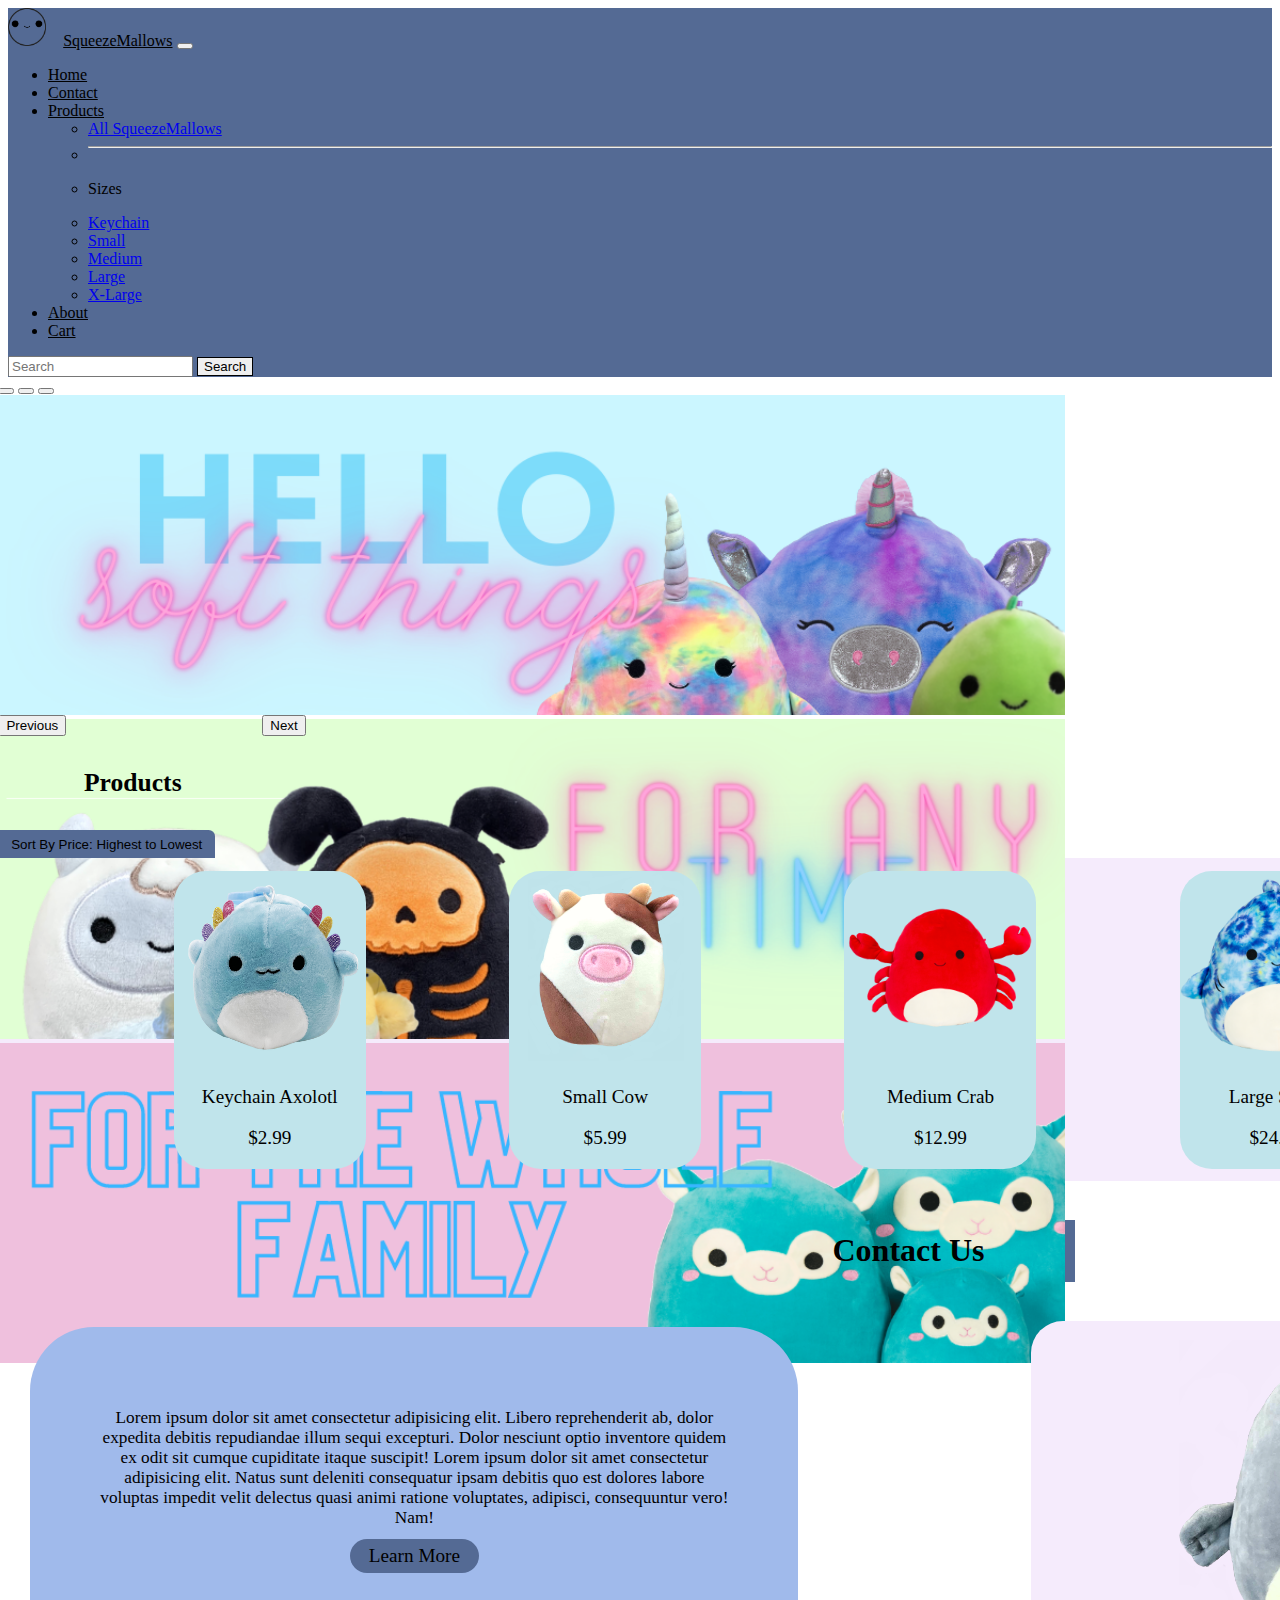
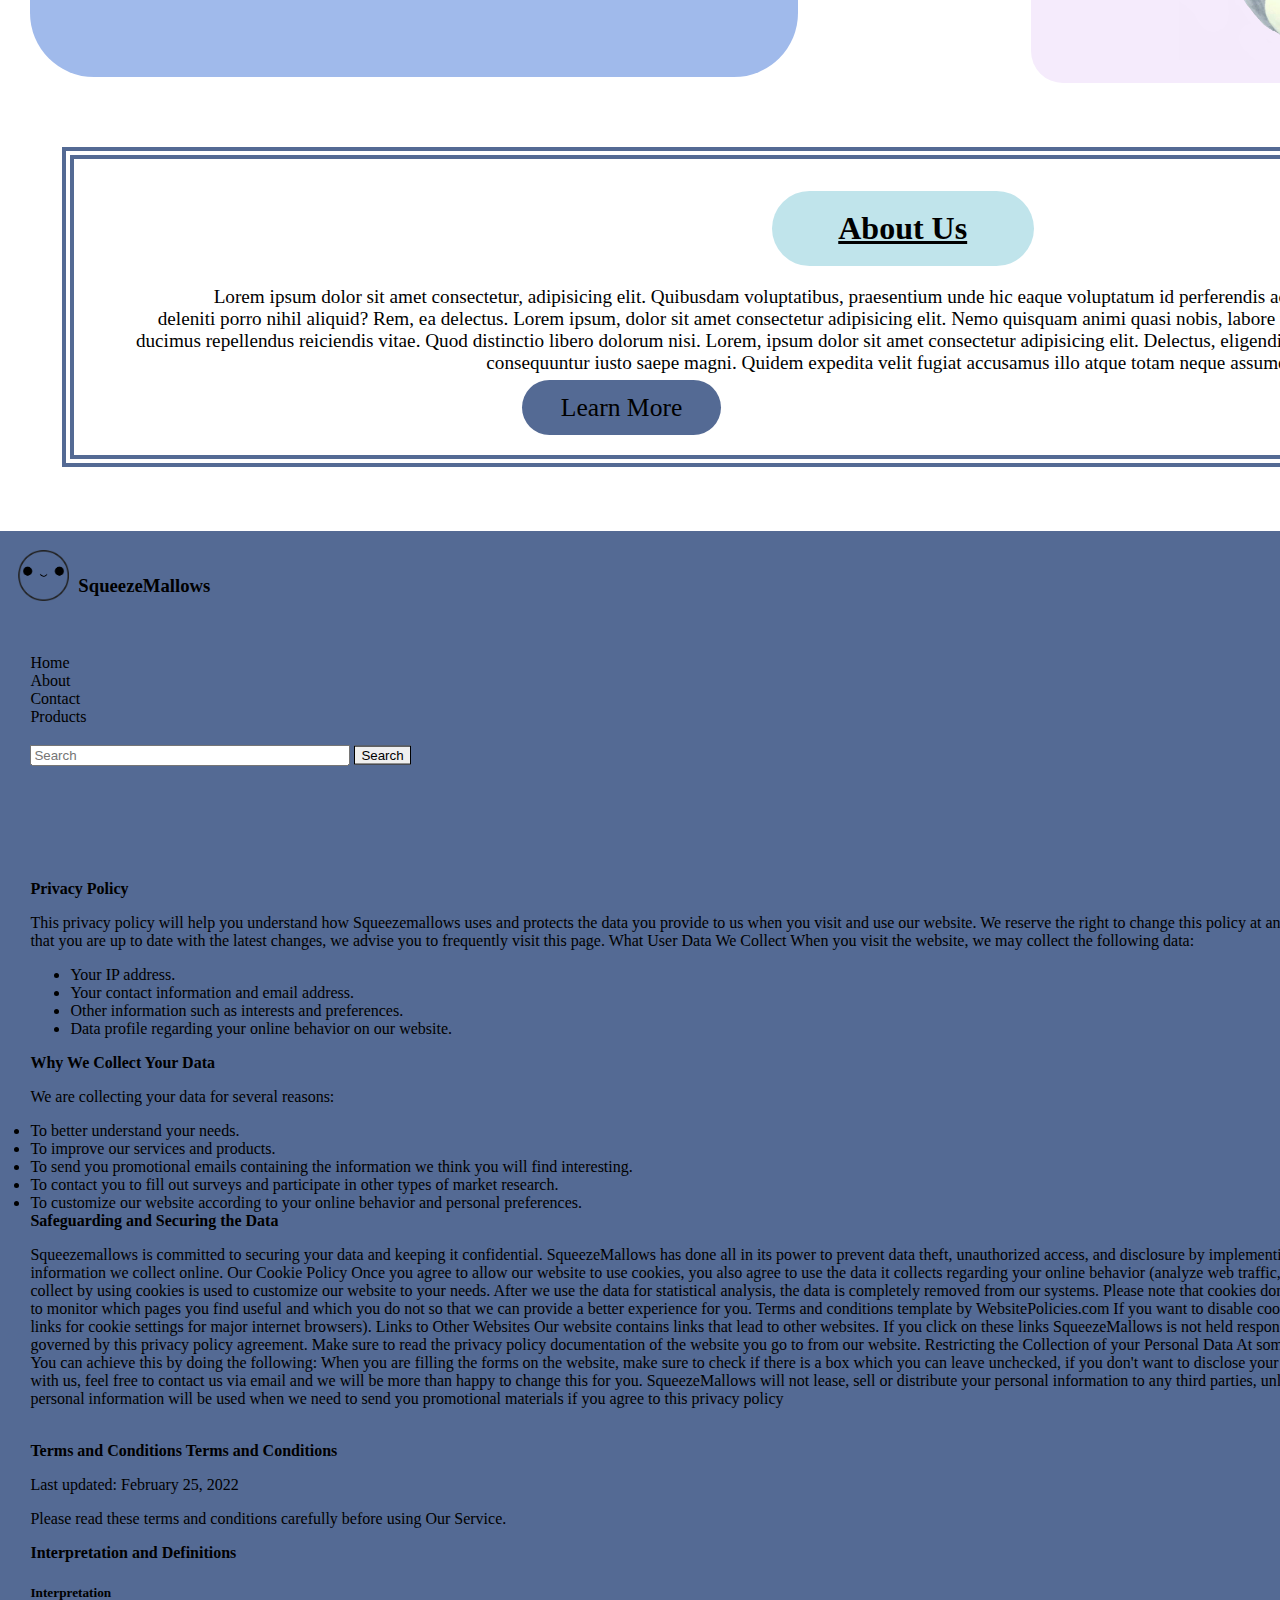
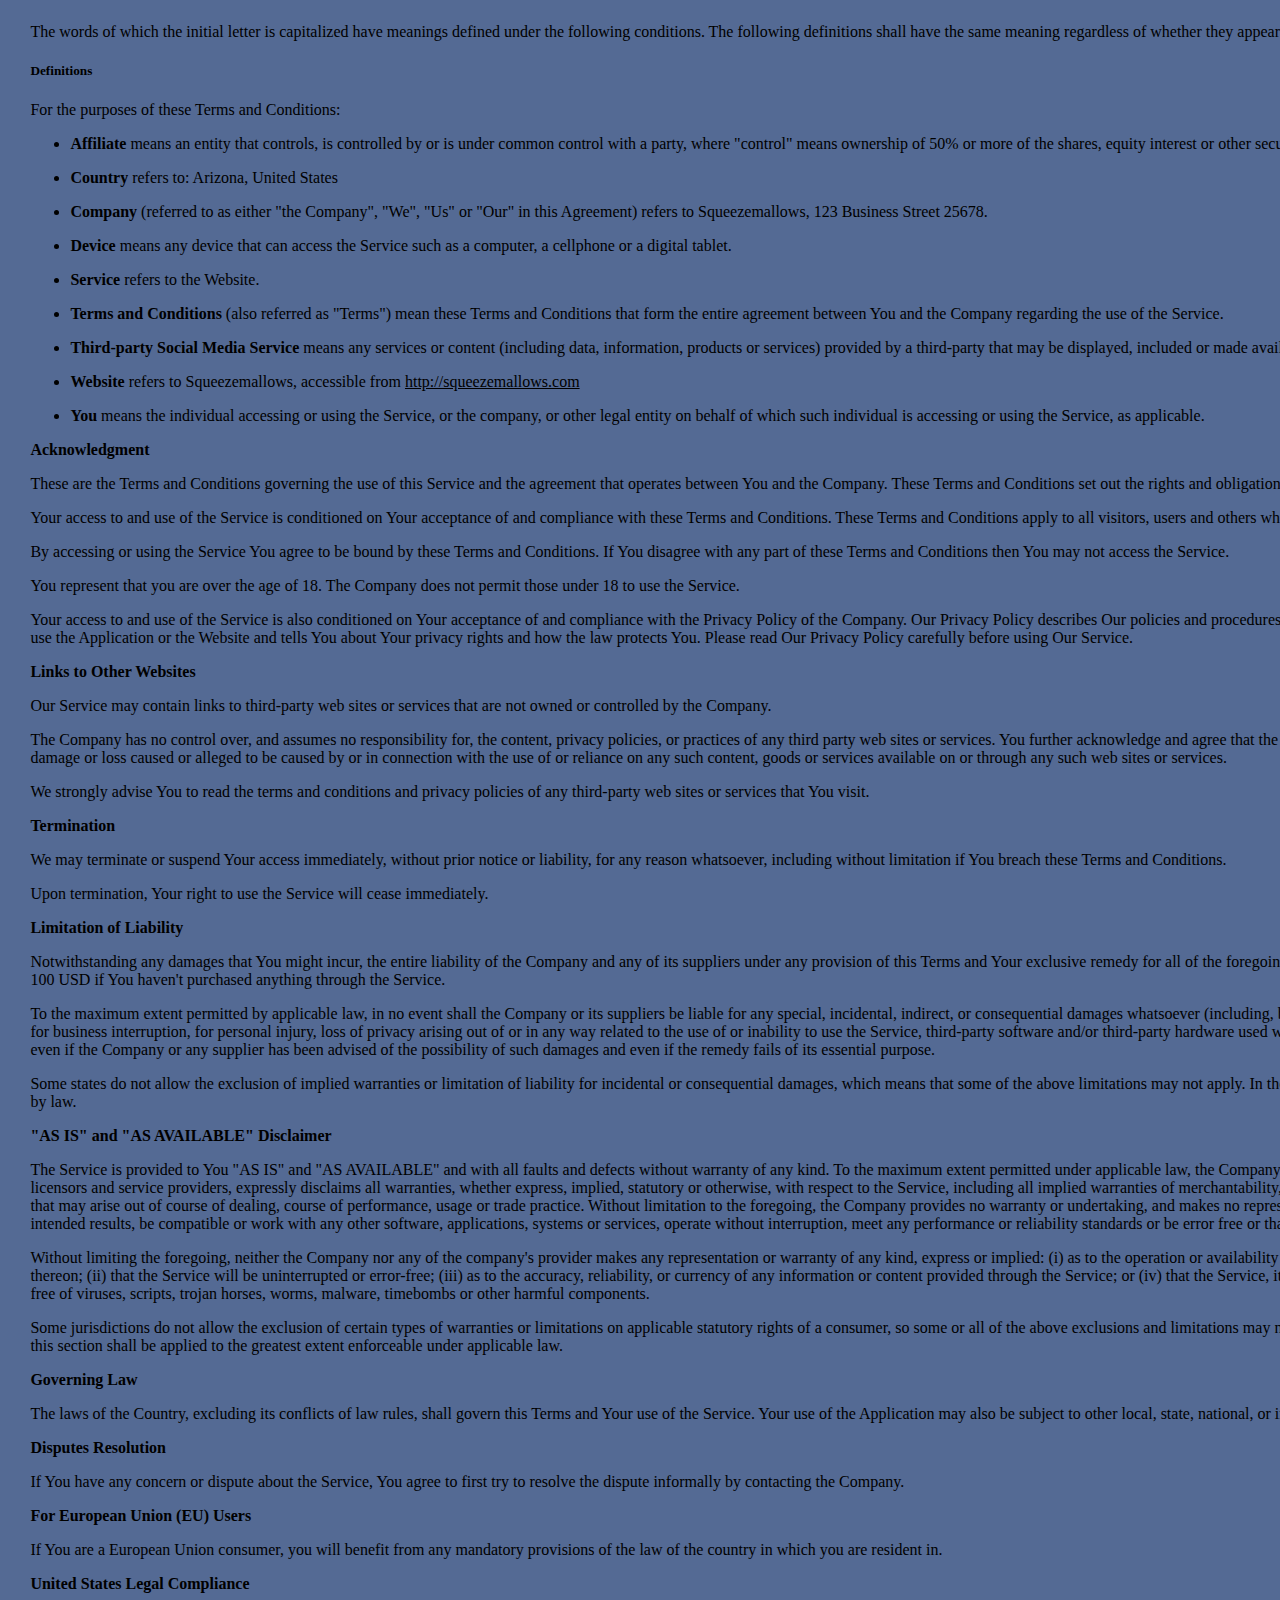
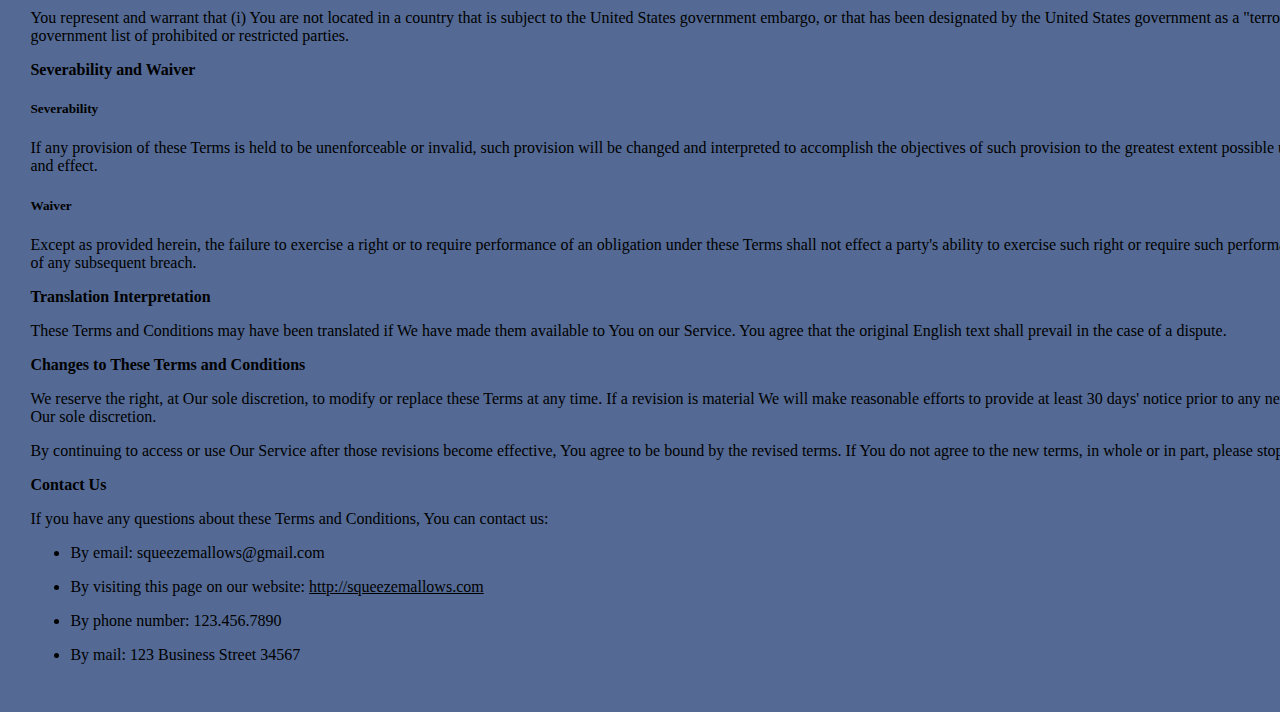
<file: index.html>
<!DOCTYPE html>
<html lang="en">
<head>
    <meta charset="UTF-8">
    <meta http-equiv="X-UA-Compatible" content="IE=edge">
    <meta name="viewport" content="width=device-width, initial-scale=1.0">
    <link href="https://cdn.jsdelivr.net/npm/bootstrap@5.1.3/dist/css/bootstrap.min.css" rel="stylesheet" integrity="sha384-1BmE4kWBq78iYhFldvKuhfTAU6auU8tT94WrHftjDbrCEXSU1oBoqyl2QvZ6jIW3" crossorigin="anonymous">
    <script src="https://cdn.jsdelivr.net/npm/bootstrap@5.1.3/dist/js/bootstrap.bundle.min.js" integrity="sha384-ka7Sk0Gln4gmtz2MlQnikT1wXgYsOg+OMhuP+IlRH9sENBO0LRn5q+8nbTov4+1p" crossorigin="anonymous"></script>
    <title>Bootstrap 5 Template</title>
    <link rel = "stylesheet" href = "css/style.css">
    <script src = "js/script.js"></script>
</head>
<nav class="navbar navbar-expand-lg">
  <div class="container-fluid">
    <img src = "images/logo3.png">
    <a class="navbar-brand" href="#">SqueezeMallows</a>
    <button class="navbar-toggler" type="button" data-bs-toggle="collapse" data-bs-target="#navbarSupportedContent" aria-controls="navbarSupportedContent" aria-expanded="false" aria-label="Toggle navigation">
      <span class="navbar-toggler-icon"></span>
    </button>
    <div class="collapse navbar-collapse" id="navbarSupportedContent">
      <ul class="navbar-nav me-auto mb-2 mb-lg-0">
        <li class="nav-item">
          <a class="nav-link active" aria-current="page" href="index.html">Home</a>
        </li>
        <li class="nav-item">
          <a class="nav-link" href="contact.html">Contact</a>
        </li>
        <li class="nav-item dropdown">
          <a class="nav-link dropdown-toggle" href="#" id="navbarDropdown" role="button" data-bs-toggle="dropdown" aria-expanded="false">
            Products
          </a>
          <ul class="dropdown-menu" aria-labelledby="navbarDropdown">
            <li><a class="dropdown-item" href="index.html">All SqueezeMallows</a></li>
            <li><hr class="dropdown-divider"></li>
            <li><p class="dropdown-item">Sizes</p></li>
            <li><a class="dropdown-item" href="keyaxolotl.html">Keychain</a></li>
            <li><a class="dropdown-item" href="scow.html">Small</a></li>
            <li><a class="dropdown-item" href="mcrab.html">Medium</a></li>
            <li><a class="dropdown-item" href="lshark.html">Large</a></li>
            <li><a class="dropdown-item" href="xlnarwhal.html">X-Large</a></li>
          </ul>
        </li>
        <li class="nav-item">
          <a class="nav-link" href="about.html">About</a>
        </li>
        <li class="nav-item">
          <a class="nav-link" href="cart.html">Cart</a>
        </li>
      </ul>
      <form class="d-flex">
        <input class="form-control me-2" type="search" placeholder="Search" aria-label="Search">
        <button class="btn btn-outline-success" type="submit">Search</button>
      </form>
    </div>
  </div>
</nav>
<body>
    <div class="container">
      <div id="carouselExampleIndicators" class="carousel slide" data-bs-ride="carousel">
        <div class="carousel-indicators">
          <button type="button" data-bs-target="#carouselExampleIndicators" data-bs-slide-to="0" class="active" aria-current="true" aria-label="Slide 1"></button>
          <button type="button" data-bs-target="#carouselExampleIndicators" data-bs-slide-to="1" aria-label="Slide 2"></button>
          <button type="button" data-bs-target="#carouselExampleIndicators" data-bs-slide-to="2" aria-label="Slide 3"></button>
        </div>
        <div class="carousel-inner">
          <div class="carousel-item active" data-bs-interval="2000">
            <img src="images/banner.png" class="d-block w-100" alt="...">
          </div>
          <div class="carousel-item" data-bs-interval="2000">
            <img src="images/banner2.png" class="d-block w-100" alt="...">
          </div>
          <div class="carousel-item" data-bs-interval="2000">
            <img src="images/banner3.png" class="d-block w-100" alt="...">
          </div>
        </div>
        <button class="carousel-control-prev" type="button" data-bs-target="#carouselExampleIndicators" data-bs-slide="prev">
          <span class="carousel-control-prev-icon" aria-hidden="true"></span>
          <span class="visually-hidden">Previous</span>
        </button>
        <button class="carousel-control-next" type="button" data-bs-target="#carouselExampleIndicators" data-bs-slide="next">
          <span class="carousel-control-next-icon" aria-hidden="true"></span>
          <span class="visually-hidden">Next</span>
        </button>
      </div>
      
      <h2 id = "browsetitle">Products</h2>
      <button id = "pricesortbutton" onclick = "pricesorthigh()">Sort By Price: Highest to Lowest</button>
      <div class = "shop" id = "shop">
        <div class = "items-container">
          <a href = "keyaxolotl.html"><img src = "images/keychains/keyaxolotl.png"><p>Keychain Axolotl</p><p>$2.99</p></a>
        </div>
        <div class = "items-container">
          <a href = "scow.html"><img src = "images/smalls/cow.png"><p>Small Cow</p><p>$5.99</p></a>
        </div>
        <div class = "items-container">
          <a href = "mcrab.html"><img src = "images/mediums/crab.png"><p>Medium Crab</p><p>$12.99</p></a>
        </div>
        <div class = "items-container">
          <a href = "lshark.html"><img src = "images/larges/shark.png"><p>Large Shark</p><p>$24.99</p></a>
        </div>
        <div class = "items-container">
          <a href = "xlnarwhal.html"><img src = "images/x-larges/narwhal.png"><p>X-Large Narwhal</p><p>$39.99</p></a>
        </div>
      </div>

      <div class = "contactarea">
      <h2 id = "contacttitle">Contact Us</h2>
      <div class = "contact">
        <div class = "info">
          <p>Lorem ipsum dolor sit amet consectetur adipisicing elit. Libero reprehenderit ab, dolor expedita debitis repudiandae illum sequi excepturi. Dolor nesciunt optio inventore quidem ex odit sit cumque cupiditate itaque suscipit! Lorem ipsum dolor sit amet consectetur adipisicing elit. Natus sunt deleniti consequatur ipsam debitis quo est dolores labore voluptas impedit velit delectus quasi animi ratione voluptates, adipisci, consequuntur vero! Nam!</p>
          <a class = "more" href = "contact.html">Learn More</a>
        </div>
        <div class = "contactimg">
          <img src = "images/mediums/walrus.png">
      </div>
      </div>
    </div>
    
    <div class = "aboutarea">
      <h2 id = "abouttitle">About Us</h2>
      <div class = "aboutinfo">
        <p>Lorem ipsum dolor sit amet consectetur, adipisicing elit. Quibusdam voluptatibus, praesentium unde hic eaque voluptatum id perferendis accusantium rerum esse blanditiis vitae, explicabo deleniti porro nihil aliquid? Rem, ea delectus. Lorem ipsum, dolor sit amet consectetur adipisicing elit. Nemo quisquam animi quasi nobis, labore unde quod numquam ad mollitia dolorum totam ducimus repellendus reiciendis vitae. Quod distinctio libero dolorum nisi. Lorem, ipsum dolor sit amet consectetur adipisicing elit. Delectus, eligendi? Omnis aliquam velit, fugiat dolorum repellendus consequuntur iusto saepe magni. Quidem expedita velit fugiat accusamus illo atque totam neque assumenda.</p>
        
      </div>
      <a class = "more2" href = "about.html">Learn More</a>
    </div>
</body>
<footer id = "mainfoot">
  <div class = "footinfo">
    <img src= "images/logo3.png">
    <h3>SqueezeMallows</h3>
  </div>
  <div class = "footlinks">
      <a href = "index.html">Home</a>
      <a href = "about.html">About</a>
      <a href = "contact.html">Contact</a>
      <a href = "products.html">Products</a>
      <form class="d-flex">
        <input id = "footsearch" class="form-control me-2" type="search" placeholder="Search" aria-label="Search">
        <button id = "footsearchbutton" class="btn btn-outline-success" type="submit">Search</button>
      </form>
  </div>
  <div class = "footmap">
    <iframe src="https://www.google.com/maps/embed?pb=!1m18!1m12!1m3!1d3325.6709250553045!2d-112.29502798465434!3d33.535940480749545!2m3!1f0!2f0!3f0!3m2!1i1024!2i768!4f13.1!3m3!1m2!1s0x872b4104080e38d9%3A0x1fbd2919e78fa444!2sWest-MEC%20Central%20Campus!5e0!3m2!1sen!2sus!4v1645647347806!5m2!1sen!2sus" width="600" height="450" style="border:0;" allowfullscreen="" loading="lazy"></iframe>
  </div>
  <div class = "footsocials">
    <p>Facebook: @SqueezeMallows</p>
    <p>Instagram: @SqueezeMallowsOfficial</p>
    <p>Twitter: @SqueezeMallows</p>
    <p>Youtube: SqueezeMallows_Official</p>
    <p>Phone Number: 123-456-7890</p>
  </div>
  <div class = "returnpol">
    <b>Privacy Policy</b>
    <p>This privacy policy will help you understand how Squeezemallows uses and
    protects the data you provide to us when you visit and use our website.
    We reserve the right to change this policy at any given time, of which you will be promptly
    updated. If you want to make sure that you are up to date with the latest changes, we advise
    you to frequently visit this page.
    What User Data We Collect
    When you visit the website, we may collect the following data:
    </p>
    <ul>
    <li>Your IP address.</li>
    <li>Your contact information and email address.</li>
    <li>Other information such as interests and preferences.</li>
    <li>Data profile regarding your online behavior on our website.</li>
    </ul>
    <b>Why We Collect Your Data</b>
    <p>We are collecting your data for several reasons:</p>
    <li>To better understand your needs.</li>
    <li>To improve our services and products.</li>
    <li>To send you promotional emails containing the information we think you will find
        interesting.</li>
    <li>To contact you to fill out surveys and participate in other types of market research.</li>
    <li>To customize our website according to your online behavior and personal preferences.</li>
    <b>Safeguarding and Securing the Data</b>
    <p>Squeezemallows is committed to securing your data and keeping it confidential. SqueezeMallows has done all in its
    power to prevent data theft, unauthorized access, and disclosure by implementing the latest
    technologies and software, which help us safeguard all the information we collect online.
    Our Cookie Policy
    Once you agree to allow our website to use cookies, you also agree to use the data it collects
    regarding your online behavior (analyze web traffic, web pages you spend the most time on,
    and websites you visit).
    The data we collect by using cookies is used to customize our website to your needs. After we
    use the data for statistical analysis, the data is completely removed from our systems.
    Please note that cookies don't allow us to gain control of your computer in any way. They are
    strictly used to monitor which pages you find useful and which you do not so that we can
    provide a better experience for you.
    Terms and conditions template by WebsitePolicies.com
    If you want to disable cookies, you can do it by accessing the settings of your internet browser.
    (Provide links for cookie settings for major internet browsers).
    Links to Other Websites
    Our website contains links that lead to other websites. If you click on these links SqueezeMallows is not
    held responsible for your data and privacy protection. Visiting those websites is not governed by
    this privacy policy agreement. Make sure to read the privacy policy documentation of the
    website you go to from our website.
    Restricting the Collection of your Personal Data
    At some point, you might wish to restrict the use and collection of your personal data. You can
    achieve this by doing the following:
    When you are filling the forms on the website, make sure to check if there is a box which you
    can leave unchecked, if you don't want to disclose your personal information.
    If you have already agreed to share your information with us, feel free to contact us via email
    and we will be more than happy to change this for you.
    SqueezeMallows will not lease, sell or distribute your personal information to any third parties, unless we
    have your permission. We might do so if the law forces us. Your personal information will be
    used when we need to send you promotional materials if you agree to this privacy policy
    </p>
    <br/>
    <b>Terms and Conditions</b>
    <b>Terms and Conditions</b>
    <p>Last updated: February 25, 2022</p>
    <p>Please read these terms and conditions carefully before using Our Service.</p>
    <b>Interpretation and Definitions</b>
    <h5>Interpretation</h5>
    <p>The words of which the initial letter is capitalized have meanings defined under the following conditions. The following definitions shall have the same meaning regardless of whether they appear in singular or in plural.</p>
    <h5>Definitions</h5>
    <p>For the purposes of these Terms and Conditions:</p>
    <ul>
    <li>
    <p><strong>Affiliate</strong> means an entity that controls, is controlled by or is under common control with a party, where "control" means ownership of 50% or more of the shares, equity interest or other securities entitled to vote for election of directors or other managing authority.</p>
    </li>
    <li>
    <p><strong>Country</strong> refers to: Arizona,  United States</p>
    </li>
    <li>
    <p><strong>Company</strong> (referred to as either "the Company", "We", "Us" or "Our" in this Agreement) refers to Squeezemallows, 123 Business Street 25678.</p>
    </li>
    <li>
    <p><strong>Device</strong> means any device that can access the Service such as a computer, a cellphone or a digital tablet.</p>
    </li>
    <li>
    <p><strong>Service</strong> refers to the Website.</p>
    </li>
    <li>
    <p><strong>Terms and Conditions</strong> (also referred as "Terms") mean these Terms and Conditions that form the entire agreement between You and the Company regarding the use of the Service.</p>
    </li>
    <li>
    <p><strong>Third-party Social Media Service</strong> means any services or content (including data, information, products or services) provided by a third-party that may be displayed, included or made available by the Service.</p>
    </li>
    <li>
    <p><strong>Website</strong> refers to Squeezemallows, accessible from <a href="http://squeezemallows.com" rel="external nofollow noopener" target="_blank">http://squeezemallows.com</a></p>
    </li>
    <li>
    <p><strong>You</strong> means the individual accessing or using the Service, or the company, or other legal entity on behalf of which such individual is accessing or using the Service, as applicable.</p>
    </li>
    </ul>
    <b>Acknowledgment</b>
    <p>These are the Terms and Conditions governing the use of this Service and the agreement that operates between You and the Company. These Terms and Conditions set out the rights and obligations of all users regarding the use of the Service.</p>
    <p>Your access to and use of the Service is conditioned on Your acceptance of and compliance with these Terms and Conditions. These Terms and Conditions apply to all visitors, users and others who access or use the Service.</p>
    <p>By accessing or using the Service You agree to be bound by these Terms and Conditions. If You disagree with any part of these Terms and Conditions then You may not access the Service.</p>
    <p>You represent that you are over the age of 18. The Company does not permit those under 18 to use the Service.</p>
    <p>Your access to and use of the Service is also conditioned on Your acceptance of and compliance with the Privacy Policy of the Company. Our Privacy Policy describes Our policies and procedures on the collection, use and disclosure of Your personal information when You use the Application or the Website and tells You about Your privacy rights and how the law protects You. Please read Our Privacy Policy carefully before using Our Service.</p>
    <b>Links to Other Websites</b>
    <p>Our Service may contain links to third-party web sites or services that are not owned or controlled by the Company.</p>
    <p>The Company has no control over, and assumes no responsibility for, the content, privacy policies, or practices of any third party web sites or services. You further acknowledge and agree that the Company shall not be responsible or liable, directly or indirectly, for any damage or loss caused or alleged to be caused by or in connection with the use of or reliance on any such content, goods or services available on or through any such web sites or services.</p>
    <p>We strongly advise You to read the terms and conditions and privacy policies of any third-party web sites or services that You visit.</p>
    <b>Termination</b>
    <p>We may terminate or suspend Your access immediately, without prior notice or liability, for any reason whatsoever, including without limitation if You breach these Terms and Conditions.</p>
    <p>Upon termination, Your right to use the Service will cease immediately.</p>
    <b>Limitation of Liability</b>
    <p>Notwithstanding any damages that You might incur, the entire liability of the Company and any of its suppliers under any provision of this Terms and Your exclusive remedy for all of the foregoing shall be limited to the amount actually paid by You through the Service or 100 USD if You haven't purchased anything through the Service.</p>
    <p>To the maximum extent permitted by applicable law, in no event shall the Company or its suppliers be liable for any special, incidental, indirect, or consequential damages whatsoever (including, but not limited to, damages for loss of profits, loss of data or other information, for business interruption, for personal injury, loss of privacy arising out of or in any way related to the use of or inability to use the Service, third-party software and/or third-party hardware used with the Service, or otherwise in connection with any provision of this Terms), even if the Company or any supplier has been advised of the possibility of such damages and even if the remedy fails of its essential purpose.</p>
    <p>Some states do not allow the exclusion of implied warranties or limitation of liability for incidental or consequential damages, which means that some of the above limitations may not apply. In these states, each party's liability will be limited to the greatest extent permitted by law.</p>
    <b>"AS IS" and "AS AVAILABLE" Disclaimer</b>
    <p>The Service is provided to You "AS IS" and "AS AVAILABLE" and with all faults and defects without warranty of any kind. To the maximum extent permitted under applicable law, the Company, on its own behalf and on behalf of its Affiliates and its and their respective licensors and service providers, expressly disclaims all warranties, whether express, implied, statutory or otherwise, with respect to the Service, including all implied warranties of merchantability, fitness for a particular purpose, title and non-infringement, and warranties that may arise out of course of dealing, course of performance, usage or trade practice. Without limitation to the foregoing, the Company provides no warranty or undertaking, and makes no representation of any kind that the Service will meet Your requirements, achieve any intended results, be compatible or work with any other software, applications, systems or services, operate without interruption, meet any performance or reliability standards or be error free or that any errors or defects can or will be corrected.</p>
    <p>Without limiting the foregoing, neither the Company nor any of the company's provider makes any representation or warranty of any kind, express or implied: (i) as to the operation or availability of the Service, or the information, content, and materials or products included thereon; (ii) that the Service will be uninterrupted or error-free; (iii) as to the accuracy, reliability, or currency of any information or content provided through the Service; or (iv) that the Service, its servers, the content, or e-mails sent from or on behalf of the Company are free of viruses, scripts, trojan horses, worms, malware, timebombs or other harmful components.</p>
    <p>Some jurisdictions do not allow the exclusion of certain types of warranties or limitations on applicable statutory rights of a consumer, so some or all of the above exclusions and limitations may not apply to You. But in such a case the exclusions and limitations set forth in this section shall be applied to the greatest extent enforceable under applicable law.</p>
    <b>Governing Law</b>
    <p>The laws of the Country, excluding its conflicts of law rules, shall govern this Terms and Your use of the Service. Your use of the Application may also be subject to other local, state, national, or international laws.</p>
    <b>Disputes Resolution</b>
    <p>If You have any concern or dispute about the Service, You agree to first try to resolve the dispute informally by contacting the Company.</p>
    <b>For European Union (EU) Users</b>
    <p>If You are a European Union consumer, you will benefit from any mandatory provisions of the law of the country in which you are resident in.</p>
    <b>United States Legal Compliance</b>
    <p>You represent and warrant that (i) You are not located in a country that is subject to the United States government embargo, or that has been designated by the United States government as a "terrorist supporting" country, and (ii) You are not listed on any United States government list of prohibited or restricted parties.</p>
    <b>Severability and Waiver</b>
    <h5>Severability</h5>
    <p>If any provision of these Terms is held to be unenforceable or invalid, such provision will be changed and interpreted to accomplish the objectives of such provision to the greatest extent possible under applicable law and the remaining provisions will continue in full force and effect.</p>
    <h5>Waiver</h5>
    <p>Except as provided herein, the failure to exercise a right or to require performance of an obligation under these Terms shall not effect a party's ability to exercise such right or require such performance at any time thereafter nor shall the waiver of a breach constitute a waiver of any subsequent breach.</p>
    <b>Translation Interpretation</b>
    <p>These Terms and Conditions may have been translated if We have made them available to You on our Service.
    You agree that the original English text shall prevail in the case of a dispute.</p>
    <b>Changes to These Terms and Conditions</b>
    <p>We reserve the right, at Our sole discretion, to modify or replace these Terms at any time. If a revision is material We will make reasonable efforts to provide at least 30 days' notice prior to any new terms taking effect. What constitutes a material change will be determined at Our sole discretion.</p>
    <p>By continuing to access or use Our Service after those revisions become effective, You agree to be bound by the revised terms. If You do not agree to the new terms, in whole or in part, please stop using the website and the Service.</p>
    <b>Contact Us</b>
    <p>If you have any questions about these Terms and Conditions, You can contact us:</p>
    <ul>
    <li>
    <p>By email: squeezemallows@gmail.com</p>
    </li>
    <li>
    <p>By visiting this page on our website: <a href="http://squeezemallows.com" rel="external nofollow noopener" target="_blank">http://squeezemallows.com</a></p>
    </li>
    <li>
    <p>By phone number: 123.456.7890</p>
    </li>
    <li>
    <p>By mail: 123 Business Street 34567</p>
    </li>
    </ul>
      </div>
    

</footer>
</html>
</file>
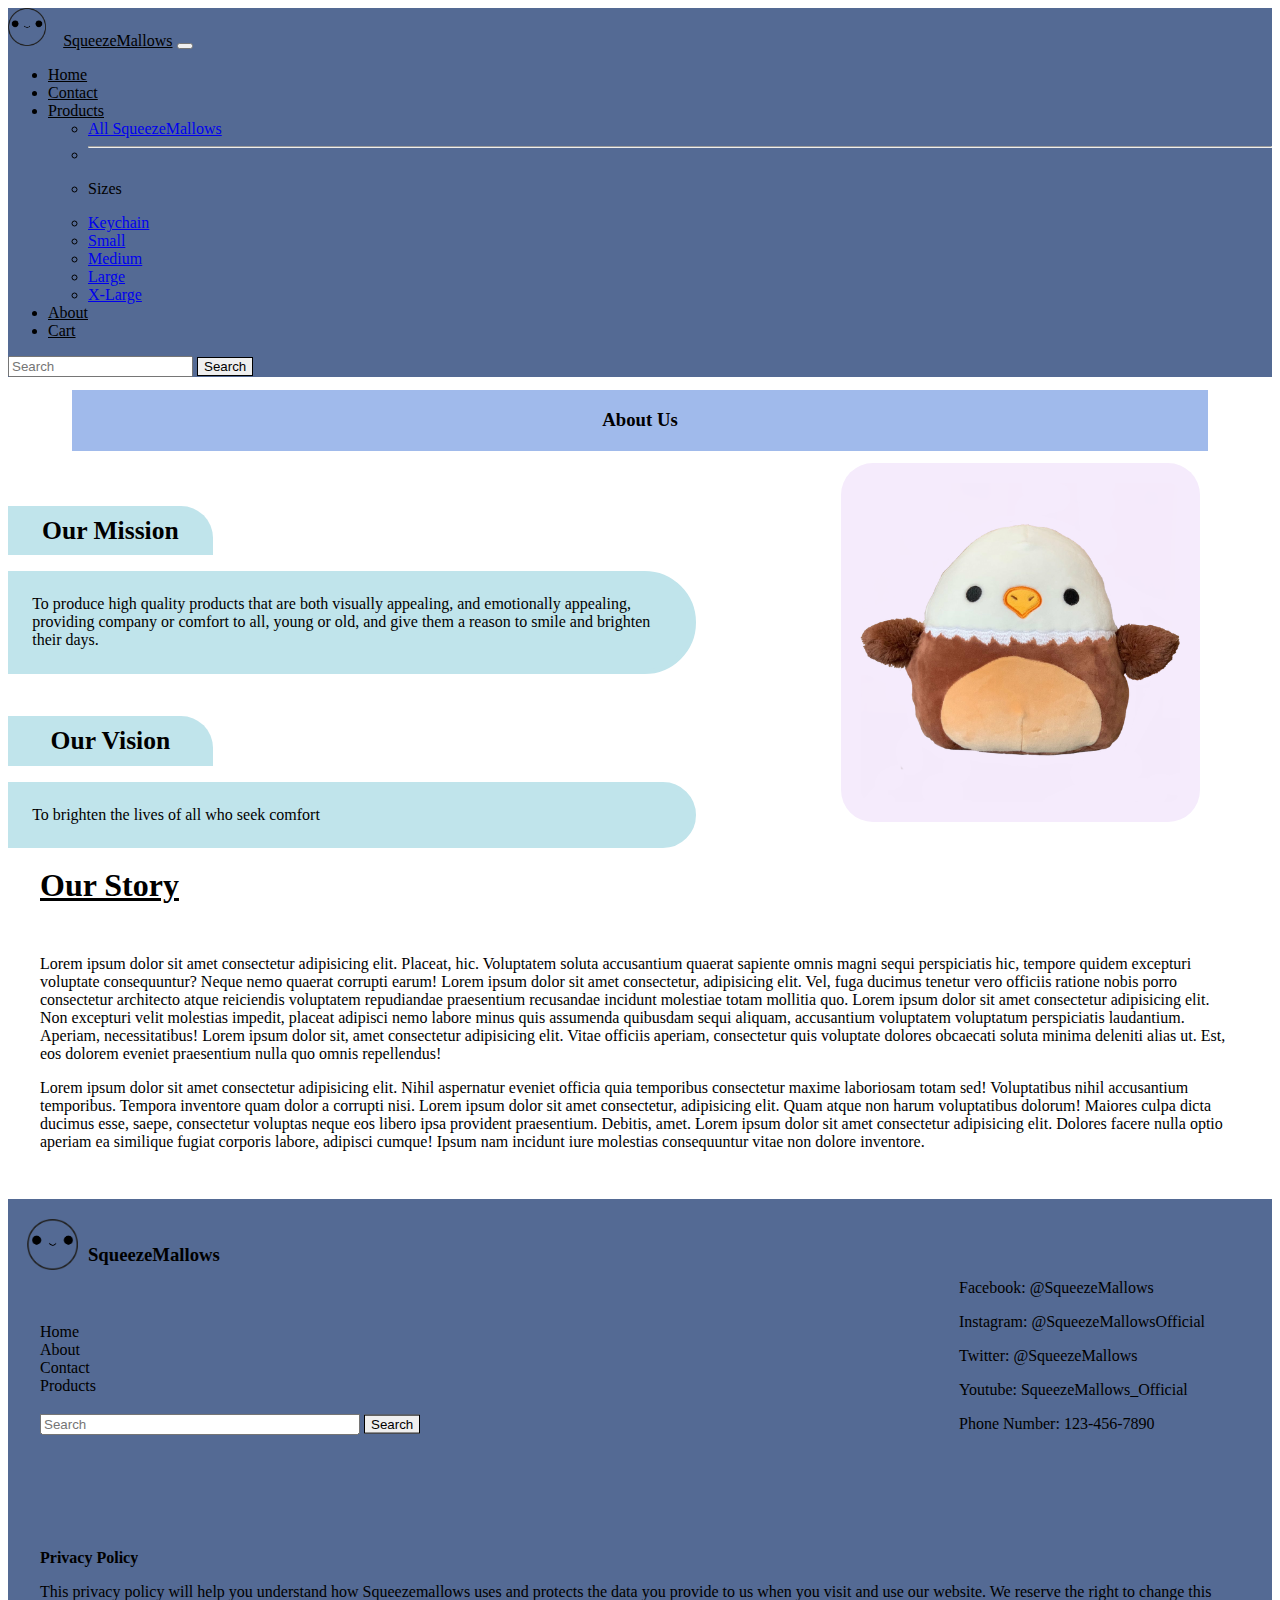
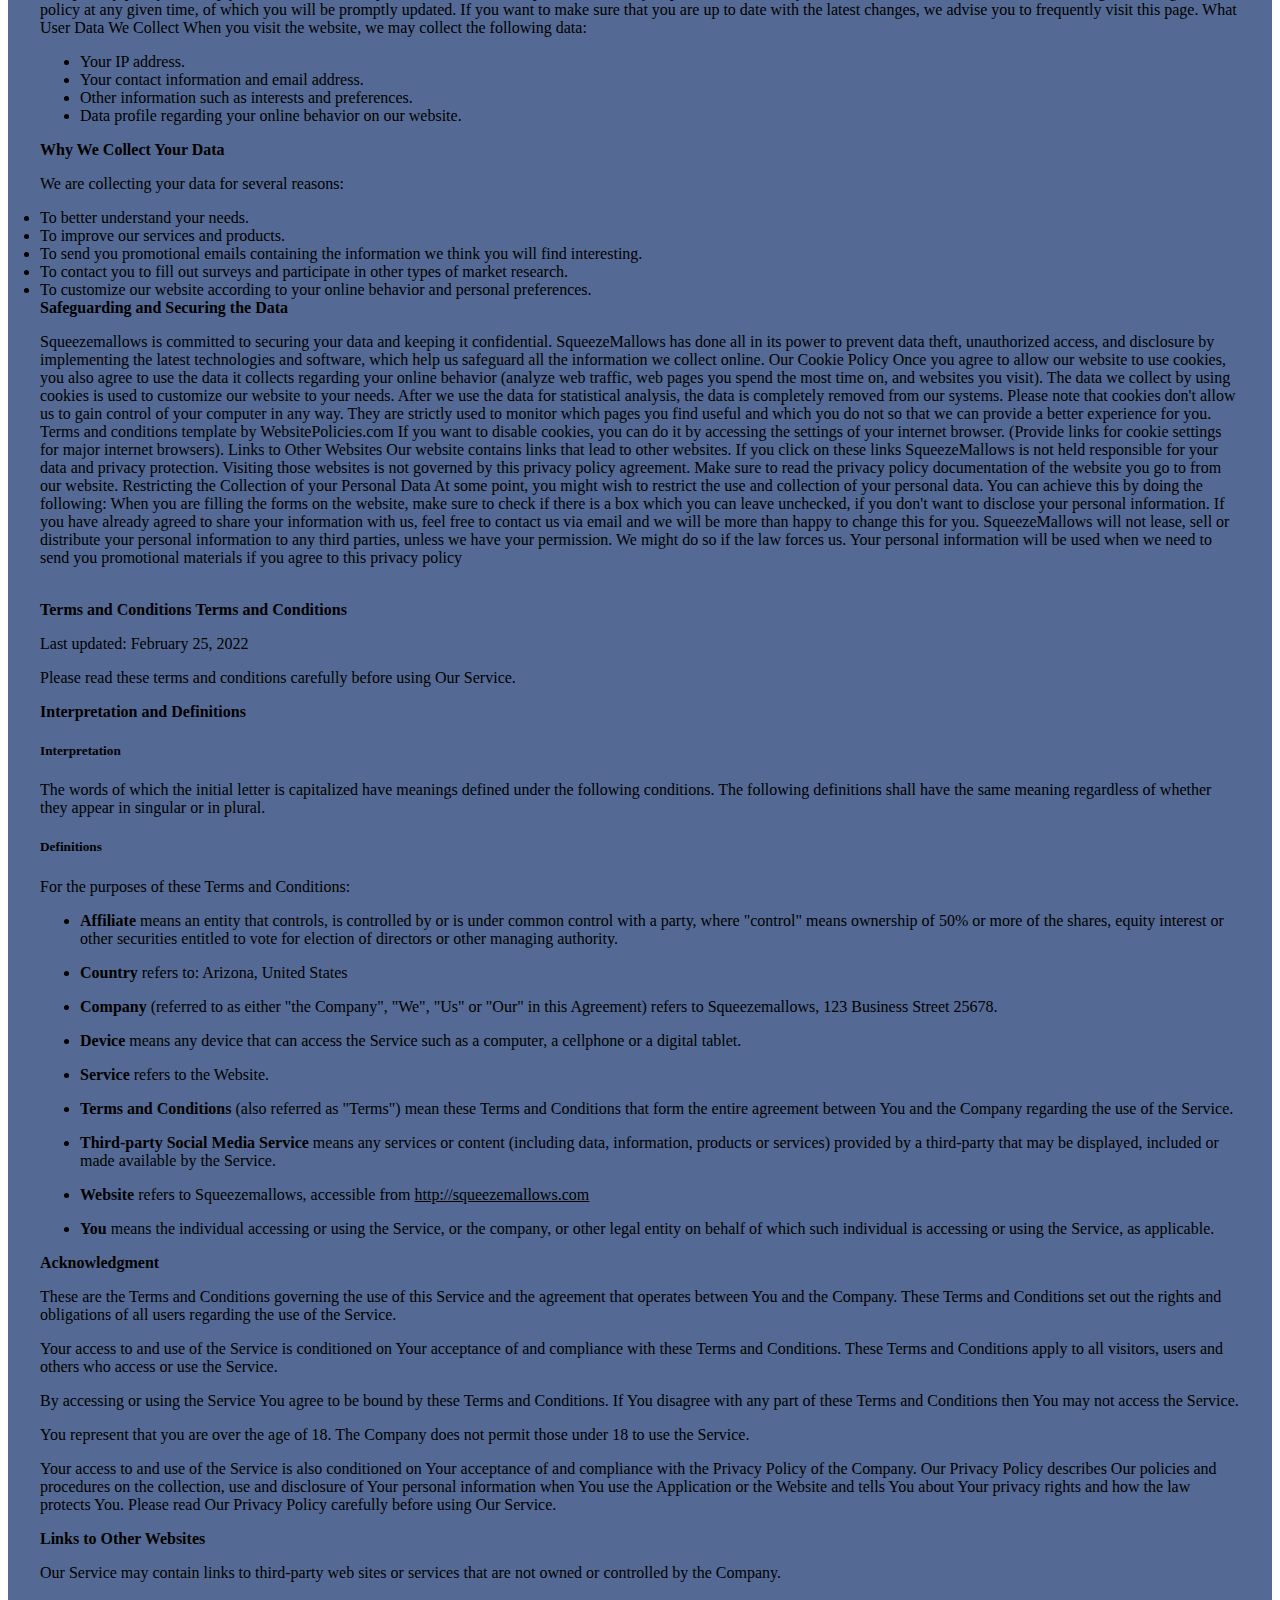
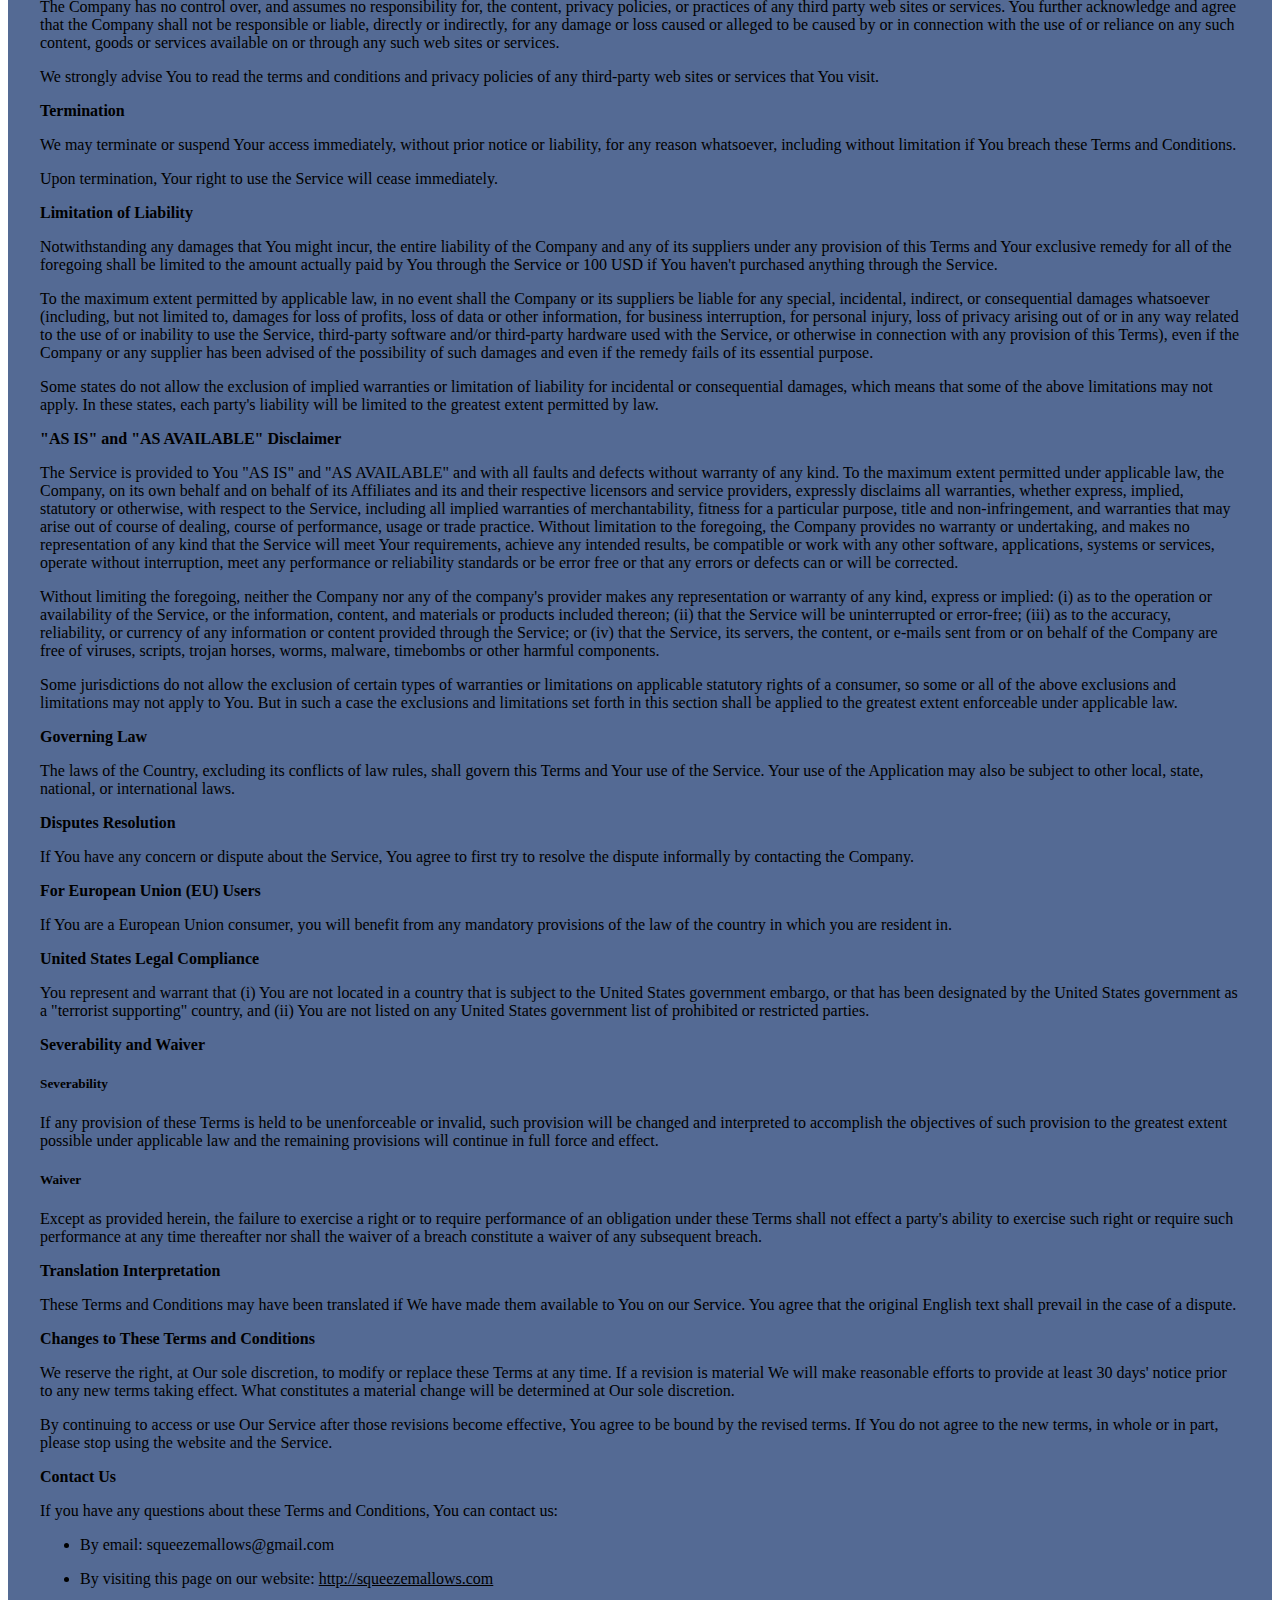
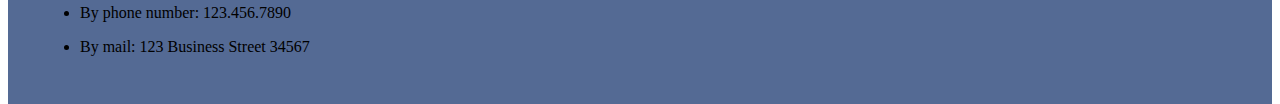
<file: about.html>
<!DOCTYPE html>
<html>
<head>
<meta name="viewport" content="width=device-width, initial-scale=1.0">
<link href="https://cdn.jsdelivr.net/npm/bootstrap@5.1.3/dist/css/bootstrap.min.css" rel="stylesheet" integrity="sha384-1BmE4kWBq78iYhFldvKuhfTAU6auU8tT94WrHftjDbrCEXSU1oBoqyl2QvZ6jIW3" crossorigin="anonymous">
<script src="https://cdn.jsdelivr.net/npm/bootstrap@5.1.3/dist/js/bootstrap.bundle.min.js" integrity="sha384-ka7Sk0Gln4gmtz2MlQnikT1wXgYsOg+OMhuP+IlRH9sENBO0LRn5q+8nbTov4+1p" crossorigin="anonymous"></script>
<link rel = "stylesheet" href = "css/style.css">
<script type = "text/javascript" src = "js/script.js"></script>
</head>
<nav class="navbar navbar-expand-lg">
    <div class="container-fluid">
      <img src = "images/logo3.png">
      <a class="navbar-brand" href="#">SqueezeMallows</a>
      <button class="navbar-toggler" type="button" data-bs-toggle="collapse" data-bs-target="#navbarSupportedContent" aria-controls="navbarSupportedContent" aria-expanded="false" aria-label="Toggle navigation">
        <span class="navbar-toggler-icon"></span>
      </button>
      <div class="collapse navbar-collapse" id="navbarSupportedContent">
        <ul class="navbar-nav me-auto mb-2 mb-lg-0">
          <li class="nav-item">
            <a class="nav-link active" aria-current="page" href="index.html">Home</a>
          </li>
          <li class="nav-item">
            <a class="nav-link" href="contact.html">Contact</a>
          </li>
          <li class="nav-item dropdown">
            <a class="nav-link dropdown-toggle" href="#" id="navbarDropdown" role="button" data-bs-toggle="dropdown" aria-expanded="false">
              Products
            </a>
            <ul class="dropdown-menu" aria-labelledby="navbarDropdown">
              <li><a class="dropdown-item" href="index.html">All SqueezeMallows</a></li>
              <li><hr class="dropdown-divider"></li>
              <li><p class="dropdown-item">Sizes</p></li>
              <li><a class="dropdown-item" href="keyaxolotl.html">Keychain</a></li>
              <li><a class="dropdown-item" href="scow.html">Small</a></li>
              <li><a class="dropdown-item" href="mcrab.html">Medium</a></li>
              <li><a class="dropdown-item" href="lshark.html">Large</a></li>
              <li><a class="dropdown-item" href="xlnarwhal.html">X-Large</a></li>
            </ul>
          </li>
          <li class="nav-item">
            <a class="nav-link" href="about.html">About</a>
          </li>
          <li class="nav-item">
            <a class="nav-link" href="cart.html">Cart</a>
          </li>
        </ul>
        <form class="d-flex">
          <input class="form-control me-2" type="search" placeholder="Search" aria-label="Search">
          <button class="btn btn-outline-success" type="submit">Search</button>
        </form>
      </div>
    </div>
  </nav>
<body>
<h3 id = "abouthead">About Us</h3>
<div class = "aboutmain">
    <div class = "visionstatement">
      <h5>Our Mission</h5>
        <p>To produce high quality products that are both visually appealing, and emotionally appealing, providing company or comfort to all, young or old, and give them a reason to smile and brighten their days.</p>
      <h5>Our Vision</h5>
        <p>To brighten the lives of all who seek comfort</p>
    </div>
    <img class = "aboutimg" src = "images/smalls/eagle.png">
    <h4>Our Story</h4>
    <div class = "abouttext">
        <p>Lorem ipsum dolor sit amet consectetur adipisicing elit. Placeat, hic. Voluptatem soluta accusantium quaerat sapiente omnis magni sequi perspiciatis hic, tempore quidem excepturi voluptate consequuntur? Neque nemo quaerat corrupti earum! Lorem ipsum dolor sit amet consectetur, adipisicing elit. Vel, fuga ducimus tenetur vero officiis ratione nobis porro consectetur architecto atque reiciendis voluptatem repudiandae praesentium recusandae incidunt molestiae totam mollitia quo. Lorem ipsum dolor sit amet consectetur adipisicing elit. Non excepturi velit molestias impedit, placeat adipisci nemo labore minus quis assumenda quibusdam sequi aliquam, accusantium voluptatem voluptatum perspiciatis laudantium. Aperiam, necessitatibus! Lorem ipsum dolor sit, amet consectetur adipisicing elit. Vitae officiis aperiam, consectetur quis voluptate dolores obcaecati soluta minima deleniti alias ut. Est, eos dolorem eveniet praesentium nulla quo omnis repellendus!</p>
        <p>Lorem ipsum dolor sit amet consectetur adipisicing elit. Nihil aspernatur eveniet officia quia temporibus consectetur maxime laboriosam totam sed! Voluptatibus nihil accusantium temporibus. Tempora inventore quam dolor a corrupti nisi. Lorem ipsum dolor sit amet consectetur, adipisicing elit. Quam atque non harum voluptatibus dolorum! Maiores culpa dicta ducimus esse, saepe, consectetur voluptas neque eos libero ipsa provident praesentium. Debitis, amet. Lorem ipsum dolor sit amet consectetur adipisicing elit. Dolores facere nulla optio aperiam ea similique fugiat corporis labore, adipisci cumque! Ipsum nam incidunt iure molestias consequuntur vitae non dolore inventore.</p>
    </div>
</div>
</body>
<footer>
  <div class = "footinfo">
    <img src= "images/logo3.png">
    <h3>SqueezeMallows</h3>
  </div>
  <div class = "footlinks">
      <a href = "index.html">Home</a>
      <a href = "about.html">About</a>
      <a href = "contact.html">Contact</a>
      <a href = "products.html">Products</a>
      <form class="d-flex">
        <input id = "footsearch" class="form-control me-2" type="search" placeholder="Search" aria-label="Search">
        <button id = "footsearchbutton" class="btn btn-outline-success" type="submit">Search</button>
      </form>
  </div>
  <div class = "footmap">
    <iframe src="https://www.google.com/maps/embed?pb=!1m18!1m12!1m3!1d3325.6709250553045!2d-112.29502798465434!3d33.535940480749545!2m3!1f0!2f0!3f0!3m2!1i1024!2i768!4f13.1!3m3!1m2!1s0x872b4104080e38d9%3A0x1fbd2919e78fa444!2sWest-MEC%20Central%20Campus!5e0!3m2!1sen!2sus!4v1645647347806!5m2!1sen!2sus" width="600" height="450" style="border:0;" allowfullscreen="" loading="lazy"></iframe>
  </div>
  <div class = "footsocials">
    <p>Facebook: @SqueezeMallows</p>
    <p>Instagram: @SqueezeMallowsOfficial</p>
    <p>Twitter: @SqueezeMallows</p>
    <p>Youtube: SqueezeMallows_Official</p>
    <p>Phone Number: 123-456-7890</p>
  </div>
  <div class = "returnpol">
    <b>Privacy Policy</b>
    <p>This privacy policy will help you understand how Squeezemallows uses and
    protects the data you provide to us when you visit and use our website.
    We reserve the right to change this policy at any given time, of which you will be promptly
    updated. If you want to make sure that you are up to date with the latest changes, we advise
    you to frequently visit this page.
    What User Data We Collect
    When you visit the website, we may collect the following data:
    </p>
    <ul>
    <li>Your IP address.</li>
    <li>Your contact information and email address.</li>
    <li>Other information such as interests and preferences.</li>
    <li>Data profile regarding your online behavior on our website.</li>
    </ul>
    <b>Why We Collect Your Data</b>
    <p>We are collecting your data for several reasons:</p>
    <li>To better understand your needs.</li>
    <li>To improve our services and products.</li>
    <li>To send you promotional emails containing the information we think you will find
        interesting.</li>
    <li>To contact you to fill out surveys and participate in other types of market research.</li>
    <li>To customize our website according to your online behavior and personal preferences.</li>
    <b>Safeguarding and Securing the Data</b>
    <p>Squeezemallows is committed to securing your data and keeping it confidential. SqueezeMallows has done all in its
    power to prevent data theft, unauthorized access, and disclosure by implementing the latest
    technologies and software, which help us safeguard all the information we collect online.
    Our Cookie Policy
    Once you agree to allow our website to use cookies, you also agree to use the data it collects
    regarding your online behavior (analyze web traffic, web pages you spend the most time on,
    and websites you visit).
    The data we collect by using cookies is used to customize our website to your needs. After we
    use the data for statistical analysis, the data is completely removed from our systems.
    Please note that cookies don't allow us to gain control of your computer in any way. They are
    strictly used to monitor which pages you find useful and which you do not so that we can
    provide a better experience for you.
    Terms and conditions template by WebsitePolicies.com
    If you want to disable cookies, you can do it by accessing the settings of your internet browser.
    (Provide links for cookie settings for major internet browsers).
    Links to Other Websites
    Our website contains links that lead to other websites. If you click on these links SqueezeMallows is not
    held responsible for your data and privacy protection. Visiting those websites is not governed by
    this privacy policy agreement. Make sure to read the privacy policy documentation of the
    website you go to from our website.
    Restricting the Collection of your Personal Data
    At some point, you might wish to restrict the use and collection of your personal data. You can
    achieve this by doing the following:
    When you are filling the forms on the website, make sure to check if there is a box which you
    can leave unchecked, if you don't want to disclose your personal information.
    If you have already agreed to share your information with us, feel free to contact us via email
    and we will be more than happy to change this for you.
    SqueezeMallows will not lease, sell or distribute your personal information to any third parties, unless we
    have your permission. We might do so if the law forces us. Your personal information will be
    used when we need to send you promotional materials if you agree to this privacy policy
    </p>
    <br/>
    <b>Terms and Conditions</b>
    <b>Terms and Conditions</b>
    <p>Last updated: February 25, 2022</p>
    <p>Please read these terms and conditions carefully before using Our Service.</p>
    <b>Interpretation and Definitions</b>
    <h5>Interpretation</h5>
    <p>The words of which the initial letter is capitalized have meanings defined under the following conditions. The following definitions shall have the same meaning regardless of whether they appear in singular or in plural.</p>
    <h5>Definitions</h5>
    <p>For the purposes of these Terms and Conditions:</p>
    <ul>
    <li>
    <p><strong>Affiliate</strong> means an entity that controls, is controlled by or is under common control with a party, where "control" means ownership of 50% or more of the shares, equity interest or other securities entitled to vote for election of directors or other managing authority.</p>
    </li>
    <li>
    <p><strong>Country</strong> refers to: Arizona,  United States</p>
    </li>
    <li>
    <p><strong>Company</strong> (referred to as either "the Company", "We", "Us" or "Our" in this Agreement) refers to Squeezemallows, 123 Business Street 25678.</p>
    </li>
    <li>
    <p><strong>Device</strong> means any device that can access the Service such as a computer, a cellphone or a digital tablet.</p>
    </li>
    <li>
    <p><strong>Service</strong> refers to the Website.</p>
    </li>
    <li>
    <p><strong>Terms and Conditions</strong> (also referred as "Terms") mean these Terms and Conditions that form the entire agreement between You and the Company regarding the use of the Service.</p>
    </li>
    <li>
    <p><strong>Third-party Social Media Service</strong> means any services or content (including data, information, products or services) provided by a third-party that may be displayed, included or made available by the Service.</p>
    </li>
    <li>
    <p><strong>Website</strong> refers to Squeezemallows, accessible from <a href="http://squeezemallows.com" rel="external nofollow noopener" target="_blank">http://squeezemallows.com</a></p>
    </li>
    <li>
    <p><strong>You</strong> means the individual accessing or using the Service, or the company, or other legal entity on behalf of which such individual is accessing or using the Service, as applicable.</p>
    </li>
    </ul>
    <b>Acknowledgment</b>
    <p>These are the Terms and Conditions governing the use of this Service and the agreement that operates between You and the Company. These Terms and Conditions set out the rights and obligations of all users regarding the use of the Service.</p>
    <p>Your access to and use of the Service is conditioned on Your acceptance of and compliance with these Terms and Conditions. These Terms and Conditions apply to all visitors, users and others who access or use the Service.</p>
    <p>By accessing or using the Service You agree to be bound by these Terms and Conditions. If You disagree with any part of these Terms and Conditions then You may not access the Service.</p>
    <p>You represent that you are over the age of 18. The Company does not permit those under 18 to use the Service.</p>
    <p>Your access to and use of the Service is also conditioned on Your acceptance of and compliance with the Privacy Policy of the Company. Our Privacy Policy describes Our policies and procedures on the collection, use and disclosure of Your personal information when You use the Application or the Website and tells You about Your privacy rights and how the law protects You. Please read Our Privacy Policy carefully before using Our Service.</p>
    <b>Links to Other Websites</b>
    <p>Our Service may contain links to third-party web sites or services that are not owned or controlled by the Company.</p>
    <p>The Company has no control over, and assumes no responsibility for, the content, privacy policies, or practices of any third party web sites or services. You further acknowledge and agree that the Company shall not be responsible or liable, directly or indirectly, for any damage or loss caused or alleged to be caused by or in connection with the use of or reliance on any such content, goods or services available on or through any such web sites or services.</p>
    <p>We strongly advise You to read the terms and conditions and privacy policies of any third-party web sites or services that You visit.</p>
    <b>Termination</b>
    <p>We may terminate or suspend Your access immediately, without prior notice or liability, for any reason whatsoever, including without limitation if You breach these Terms and Conditions.</p>
    <p>Upon termination, Your right to use the Service will cease immediately.</p>
    <b>Limitation of Liability</b>
    <p>Notwithstanding any damages that You might incur, the entire liability of the Company and any of its suppliers under any provision of this Terms and Your exclusive remedy for all of the foregoing shall be limited to the amount actually paid by You through the Service or 100 USD if You haven't purchased anything through the Service.</p>
    <p>To the maximum extent permitted by applicable law, in no event shall the Company or its suppliers be liable for any special, incidental, indirect, or consequential damages whatsoever (including, but not limited to, damages for loss of profits, loss of data or other information, for business interruption, for personal injury, loss of privacy arising out of or in any way related to the use of or inability to use the Service, third-party software and/or third-party hardware used with the Service, or otherwise in connection with any provision of this Terms), even if the Company or any supplier has been advised of the possibility of such damages and even if the remedy fails of its essential purpose.</p>
    <p>Some states do not allow the exclusion of implied warranties or limitation of liability for incidental or consequential damages, which means that some of the above limitations may not apply. In these states, each party's liability will be limited to the greatest extent permitted by law.</p>
    <b>"AS IS" and "AS AVAILABLE" Disclaimer</b>
    <p>The Service is provided to You "AS IS" and "AS AVAILABLE" and with all faults and defects without warranty of any kind. To the maximum extent permitted under applicable law, the Company, on its own behalf and on behalf of its Affiliates and its and their respective licensors and service providers, expressly disclaims all warranties, whether express, implied, statutory or otherwise, with respect to the Service, including all implied warranties of merchantability, fitness for a particular purpose, title and non-infringement, and warranties that may arise out of course of dealing, course of performance, usage or trade practice. Without limitation to the foregoing, the Company provides no warranty or undertaking, and makes no representation of any kind that the Service will meet Your requirements, achieve any intended results, be compatible or work with any other software, applications, systems or services, operate without interruption, meet any performance or reliability standards or be error free or that any errors or defects can or will be corrected.</p>
    <p>Without limiting the foregoing, neither the Company nor any of the company's provider makes any representation or warranty of any kind, express or implied: (i) as to the operation or availability of the Service, or the information, content, and materials or products included thereon; (ii) that the Service will be uninterrupted or error-free; (iii) as to the accuracy, reliability, or currency of any information or content provided through the Service; or (iv) that the Service, its servers, the content, or e-mails sent from or on behalf of the Company are free of viruses, scripts, trojan horses, worms, malware, timebombs or other harmful components.</p>
    <p>Some jurisdictions do not allow the exclusion of certain types of warranties or limitations on applicable statutory rights of a consumer, so some or all of the above exclusions and limitations may not apply to You. But in such a case the exclusions and limitations set forth in this section shall be applied to the greatest extent enforceable under applicable law.</p>
    <b>Governing Law</b>
    <p>The laws of the Country, excluding its conflicts of law rules, shall govern this Terms and Your use of the Service. Your use of the Application may also be subject to other local, state, national, or international laws.</p>
    <b>Disputes Resolution</b>
    <p>If You have any concern or dispute about the Service, You agree to first try to resolve the dispute informally by contacting the Company.</p>
    <b>For European Union (EU) Users</b>
    <p>If You are a European Union consumer, you will benefit from any mandatory provisions of the law of the country in which you are resident in.</p>
    <b>United States Legal Compliance</b>
    <p>You represent and warrant that (i) You are not located in a country that is subject to the United States government embargo, or that has been designated by the United States government as a "terrorist supporting" country, and (ii) You are not listed on any United States government list of prohibited or restricted parties.</p>
    <b>Severability and Waiver</b>
    <h5>Severability</h5>
    <p>If any provision of these Terms is held to be unenforceable or invalid, such provision will be changed and interpreted to accomplish the objectives of such provision to the greatest extent possible under applicable law and the remaining provisions will continue in full force and effect.</p>
    <h5>Waiver</h5>
    <p>Except as provided herein, the failure to exercise a right or to require performance of an obligation under these Terms shall not effect a party's ability to exercise such right or require such performance at any time thereafter nor shall the waiver of a breach constitute a waiver of any subsequent breach.</p>
    <b>Translation Interpretation</b>
    <p>These Terms and Conditions may have been translated if We have made them available to You on our Service.
    You agree that the original English text shall prevail in the case of a dispute.</p>
    <b>Changes to These Terms and Conditions</b>
    <p>We reserve the right, at Our sole discretion, to modify or replace these Terms at any time. If a revision is material We will make reasonable efforts to provide at least 30 days' notice prior to any new terms taking effect. What constitutes a material change will be determined at Our sole discretion.</p>
    <p>By continuing to access or use Our Service after those revisions become effective, You agree to be bound by the revised terms. If You do not agree to the new terms, in whole or in part, please stop using the website and the Service.</p>
    <b>Contact Us</b>
    <p>If you have any questions about these Terms and Conditions, You can contact us:</p>
    <ul>
    <li>
    <p>By email: squeezemallows@gmail.com</p>
    </li>
    <li>
    <p>By visiting this page on our website: <a href="http://squeezemallows.com" rel="external nofollow noopener" target="_blank">http://squeezemallows.com</a></p>
    </li>
    <li>
    <p>By phone number: 123.456.7890</p>
    </li>
    <li>
    <p>By mail: 123 Business Street 34567</p>
    </li>
    </ul>
      </div>
    
</footer>
</html>
</file>
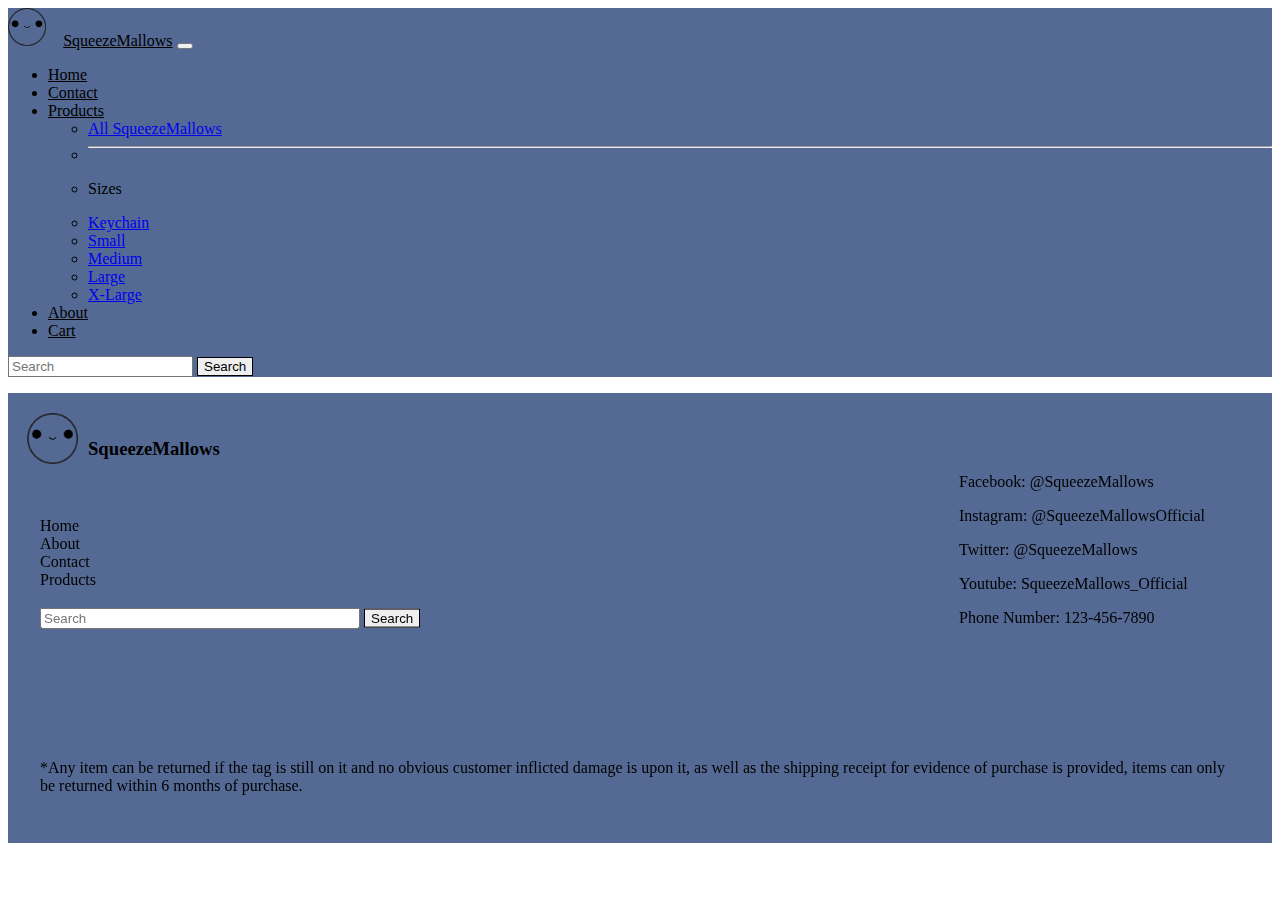
<file: cart.html>
<!DOCTYPE html>
<html>
<head>
<meta name="viewport" content="width=device-width, initial-scale=1.0">
<link href="https://cdn.jsdelivr.net/npm/bootstrap@5.1.3/dist/css/bootstrap.min.css" rel="stylesheet" integrity="sha384-1BmE4kWBq78iYhFldvKuhfTAU6auU8tT94WrHftjDbrCEXSU1oBoqyl2QvZ6jIW3" crossorigin="anonymous">
<script src="https://cdn.jsdelivr.net/npm/bootstrap@5.1.3/dist/js/bootstrap.bundle.min.js" integrity="sha384-ka7Sk0Gln4gmtz2MlQnikT1wXgYsOg+OMhuP+IlRH9sENBO0LRn5q+8nbTov4+1p" crossorigin="anonymous"></script>
<link rel = "stylesheet" href = "css/style.css">
<script type = "text/javascript" src = "js/script.js"></script>
</head>
<nav class="navbar navbar-expand-lg">
  <div class="container-fluid">
    <img src = "images/logo3.png">
    <a class="navbar-brand" href="#">SqueezeMallows</a>
    <button class="navbar-toggler" type="button" data-bs-toggle="collapse" data-bs-target="#navbarSupportedContent" aria-controls="navbarSupportedContent" aria-expanded="false" aria-label="Toggle navigation">
      <span class="navbar-toggler-icon"></span>
    </button>
    <div class="collapse navbar-collapse" id="navbarSupportedContent">
      <ul class="navbar-nav me-auto mb-2 mb-lg-0">
        <li class="nav-item">
          <a class="nav-link active" aria-current="page" href="index.html">Home</a>
        </li>
        <li class="nav-item">
          <a class="nav-link" href="contact.html">Contact</a>
        </li>
        <li class="nav-item dropdown">
            <a class="nav-link dropdown-toggle" href="#" id="navbarDropdown" role="button" data-bs-toggle="dropdown" aria-expanded="false">
              Products
            </a>
            <ul class="dropdown-menu" aria-labelledby="navbarDropdown">
              <li><a class="dropdown-item" href="index.html">All SqueezeMallows</a></li>
              <li><hr class="dropdown-divider"></li>
              <li><p class="dropdown-item">Sizes</p></li>
              <li><a class="dropdown-item" href="keyaxolotl.html">Keychain</a></li>
              <li><a class="dropdown-item" href="scow.html">Small</a></li>
              <li><a class="dropdown-item" href="mcrab.html">Medium</a></li>
              <li><a class="dropdown-item" href="lshark.html">Large</a></li>
              <li><a class="dropdown-item" href="xlnarwhal.html">X-Large</a></li>
            </ul>
          </li>
        <li class="nav-item">
          <a class="nav-link" href="about.html">About</a>
        </li>
        <li class="nav-item">
            <a class="nav-link" href="cart.html">Cart</a>
          </li>
      </ul>
      <form class="d-flex">
        <input class="form-control me-2" type="search" placeholder="Search" aria-label="Search">
        <button class="btn btn-outline-success" type="submit">Search</button>
      </form>
    </div>
  </div>
</nav>
<body onload = "Cart()">
    <p id = "finalcart">  </p>
</body>
<footer>
  <div class = "footinfo">
    <img src= "images/logo3.png">
    <h3>SqueezeMallows</h3>
  </div>
  <div class = "footlinks">
      <a href = "index.html">Home</a>
      <a href = "about.html">About</a>
      <a href = "contact.html">Contact</a>
      <a href = "products.html">Products</a>
      <form class="d-flex">
        <input id = "footsearch" class="form-control me-2" type="search" placeholder="Search" aria-label="Search">
        <button id = "footsearchbutton" class="btn btn-outline-success" type="submit">Search</button>
      </form>
  </div>
  <div class = "footmap">
    <iframe src="https://www.google.com/maps/embed?pb=!1m18!1m12!1m3!1d3325.6709250553045!2d-112.29502798465434!3d33.535940480749545!2m3!1f0!2f0!3f0!3m2!1i1024!2i768!4f13.1!3m3!1m2!1s0x872b4104080e38d9%3A0x1fbd2919e78fa444!2sWest-MEC%20Central%20Campus!5e0!3m2!1sen!2sus!4v1645647347806!5m2!1sen!2sus" width="600" height="450" style="border:0;" allowfullscreen="" loading="lazy"></iframe>
  </div>
  <div class = "footsocials">
    <p>Facebook: @SqueezeMallows</p>
    <p>Instagram: @SqueezeMallowsOfficial</p>
    <p>Twitter: @SqueezeMallows</p>
    <p>Youtube: SqueezeMallows_Official</p>
    <p>Phone Number: 123-456-7890</p>
  </div>
  <div class = "returnpol">
    <p>
      *Any item can be returned if the tag is still on it and no obvious customer inflicted damage is upon it, as well as the shipping receipt for evidence of purchase is provided, items can only be returned within 6 months of purchase.
    </p>
  </div>
</footer>
</html>
</file>
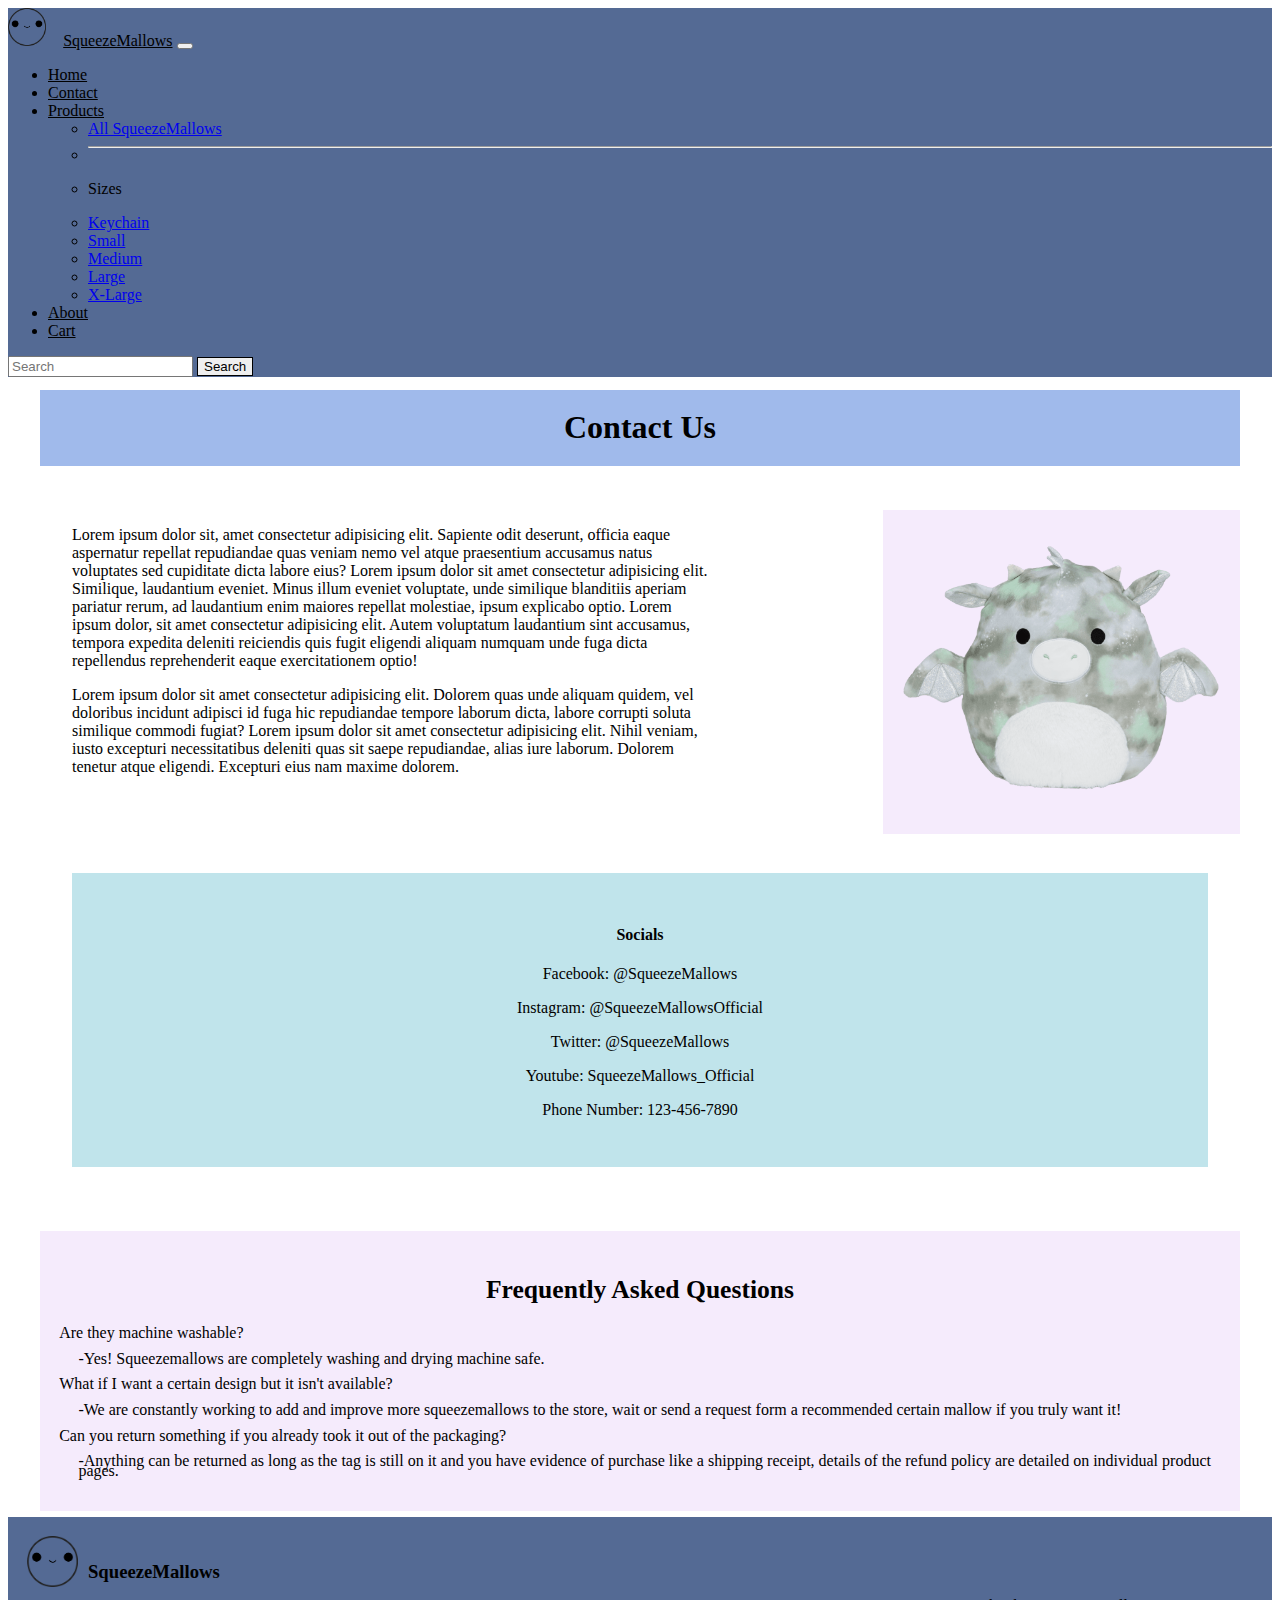
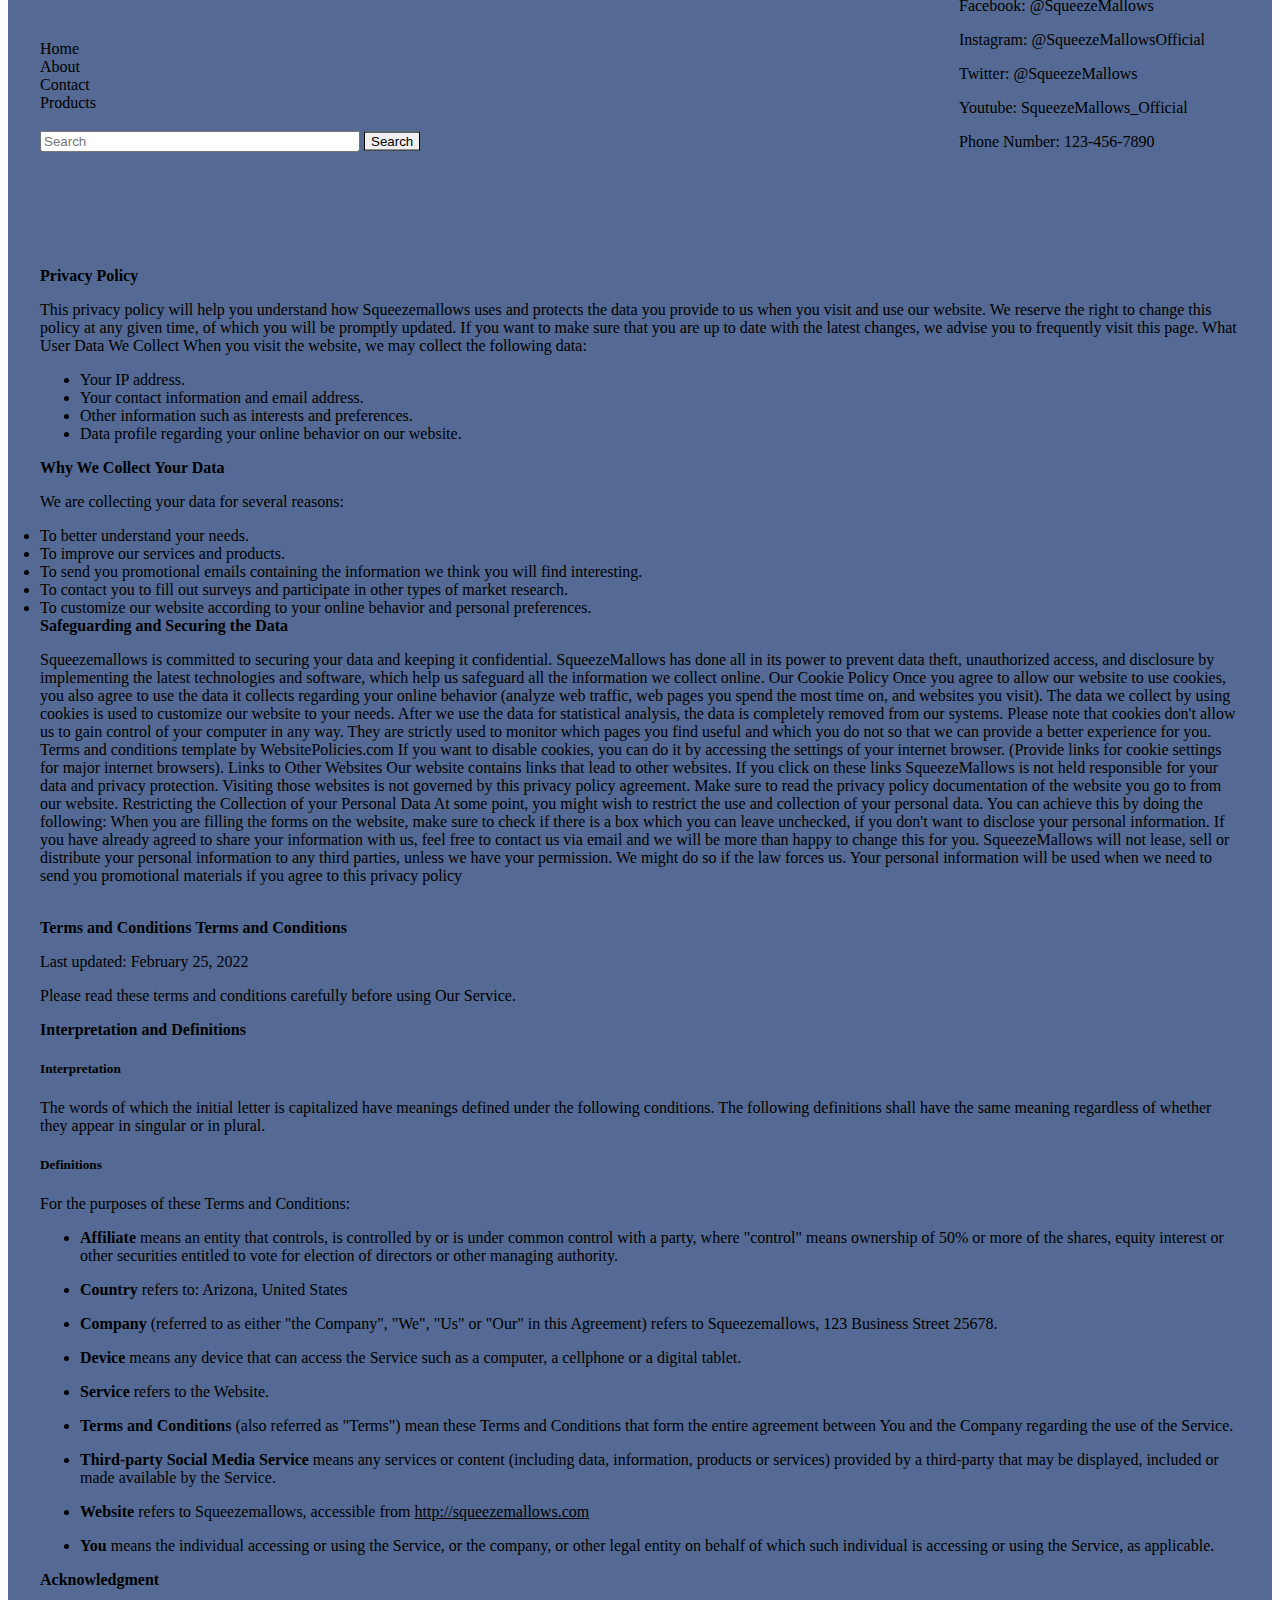
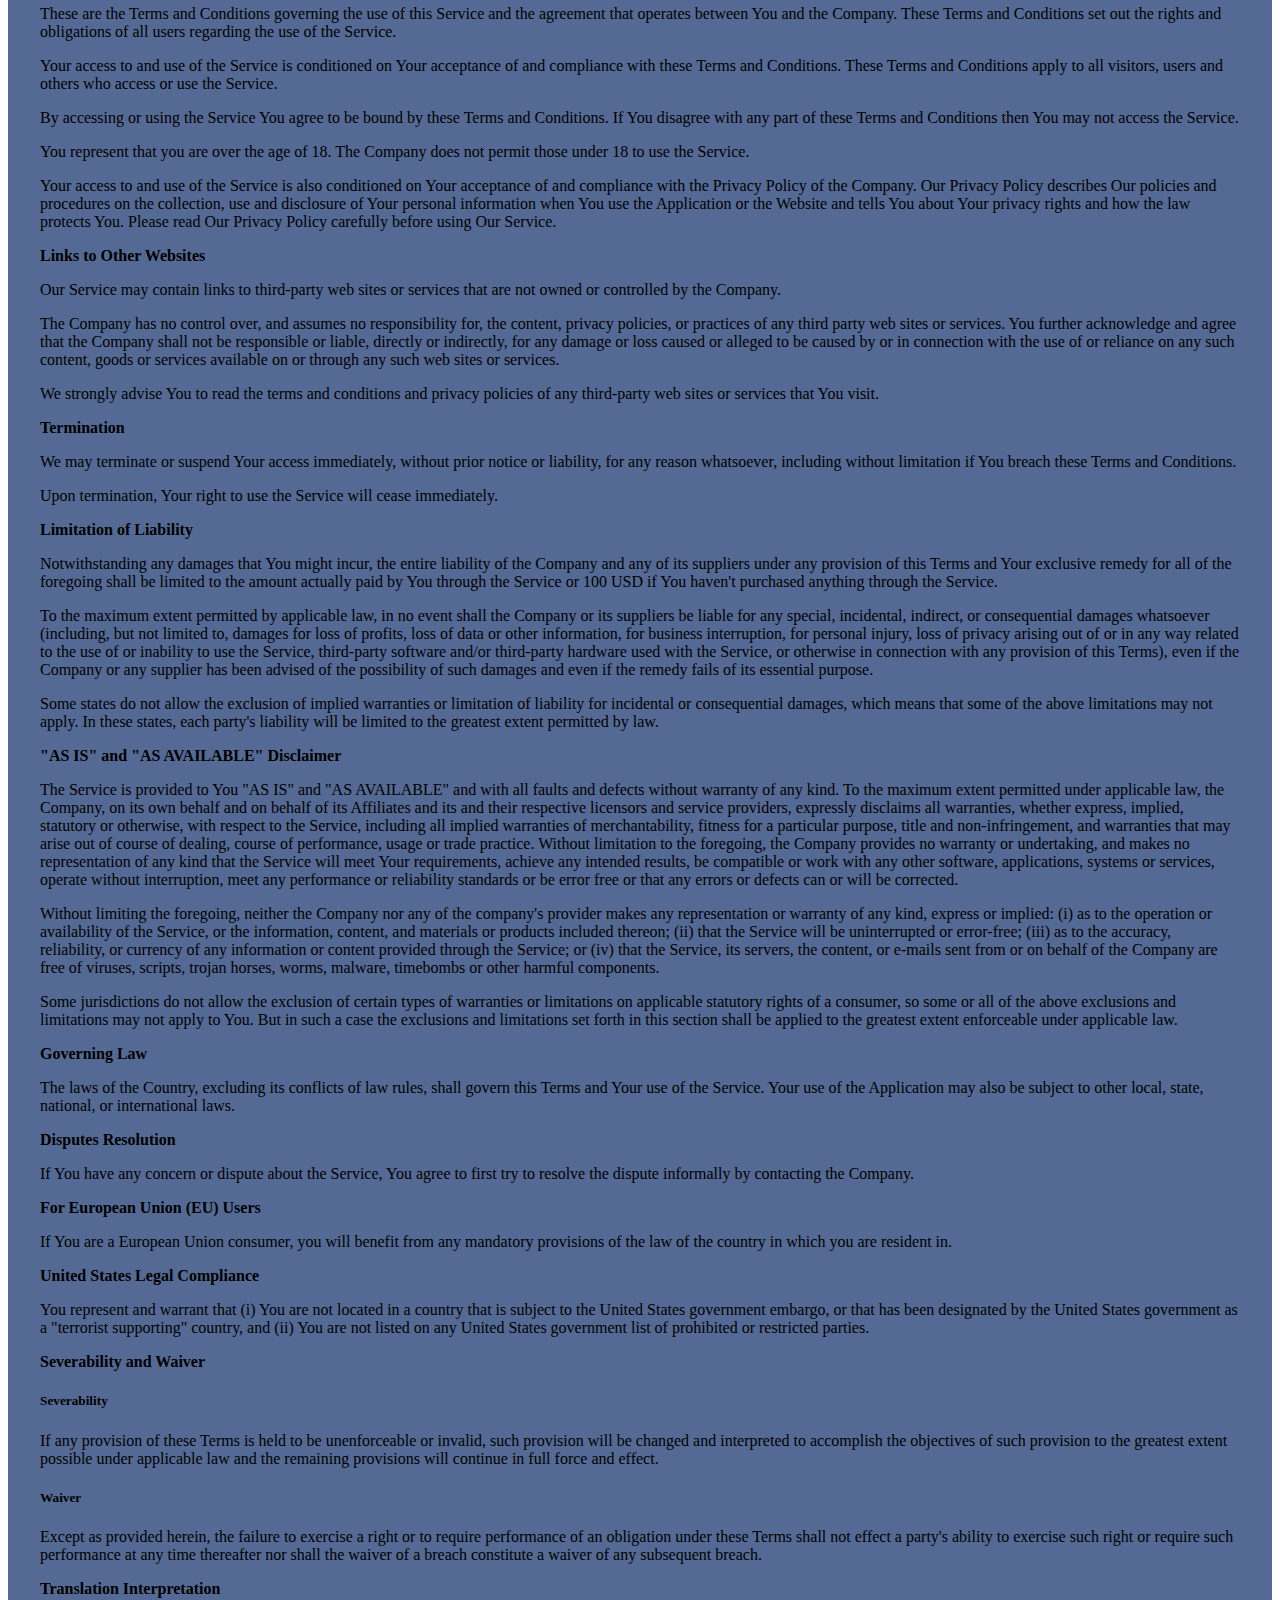
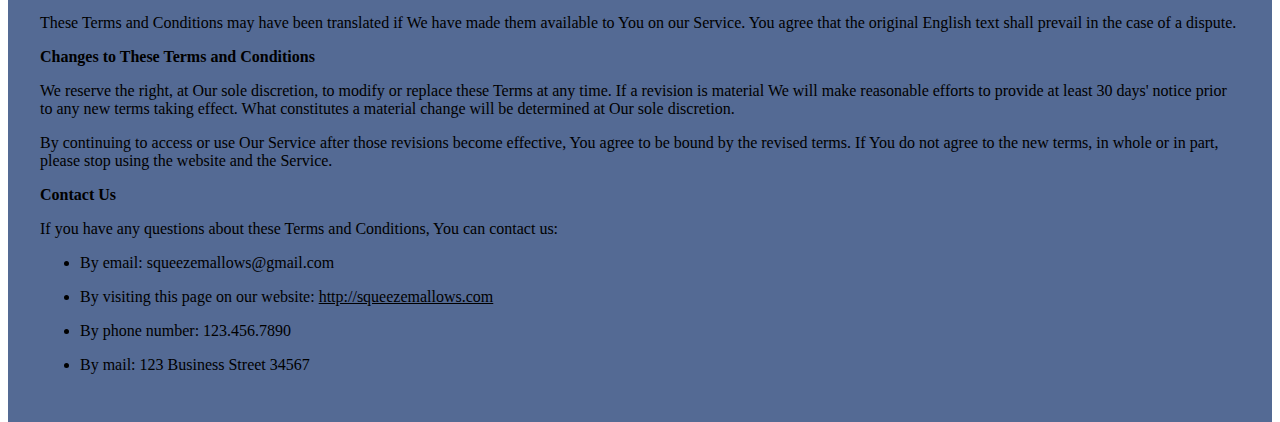
<file: contact.html>
<!DOCTYPE html>
<html lang="en">
<head>
    <meta charset="UTF-8">
    <meta http-equiv="X-UA-Compatible" content="IE=edge">
    <meta name="viewport" content="width=device-width, initial-scale=1.0">
    <link href="https://cdn.jsdelivr.net/npm/bootstrap@5.1.3/dist/css/bootstrap.min.css" rel="stylesheet" integrity="sha384-1BmE4kWBq78iYhFldvKuhfTAU6auU8tT94WrHftjDbrCEXSU1oBoqyl2QvZ6jIW3" crossorigin="anonymous">
    <script src="https://cdn.jsdelivr.net/npm/bootstrap@5.1.3/dist/js/bootstrap.bundle.min.js" integrity="sha384-ka7Sk0Gln4gmtz2MlQnikT1wXgYsOg+OMhuP+IlRH9sENBO0LRn5q+8nbTov4+1p" crossorigin="anonymous"></script>
    <title>Bootstrap 5 Template</title>
    <link rel = "stylesheet" href = "css/style.css">
</head>
<nav class="navbar navbar-expand-lg">
  <div class="container-fluid">
    <img src = "images/logo3.png">
    <a class="navbar-brand" href="#">SqueezeMallows</a>
    <button class="navbar-toggler" type="button" data-bs-toggle="collapse" data-bs-target="#navbarSupportedContent" aria-controls="navbarSupportedContent" aria-expanded="false" aria-label="Toggle navigation">
      <span class="navbar-toggler-icon"></span>
    </button>
    <div class="collapse navbar-collapse" id="navbarSupportedContent">
      <ul class="navbar-nav me-auto mb-2 mb-lg-0">
        <li class="nav-item">
          <a class="nav-link active" aria-current="page" href="index.html">Home</a>
        </li>
        <li class="nav-item">
          <a class="nav-link" href="contact.html">Contact</a>
        </li>
        <li class="nav-item dropdown">
          <a class="nav-link dropdown-toggle" href="#" id="navbarDropdown" role="button" data-bs-toggle="dropdown" aria-expanded="false">
            Products
          </a>
          <ul class="dropdown-menu" aria-labelledby="navbarDropdown">
            <li><a class="dropdown-item" href="index.html">All SqueezeMallows</a></li>
            <li><hr class="dropdown-divider"></li>
            <li><p class="dropdown-item">Sizes</p></li>
            <li><a class="dropdown-item" href="keyaxolotl.html">Keychain</a></li>
            <li><a class="dropdown-item" href="scow.html">Small</a></li>
            <li><a class="dropdown-item" href="mcrab.html">Medium</a></li>
            <li><a class="dropdown-item" href="lshark.html">Large</a></li>
            <li><a class="dropdown-item" href="xlnarwhal.html">X-Large</a></li>
          </ul>
        </li>
        <li class="nav-item">
          <a class="nav-link" href="about.html">About</a>
        </li>
        <li class="nav-item">
          <a class="nav-link" href="cart.html">Cart</a>
        </li>
      </ul>
      <form class="d-flex">
        <input class="form-control me-2" type="search" placeholder="Search" aria-label="Search">
        <button class="btn btn-outline-success" type="submit">Search</button>
      </form>
    </div>
  </div>
</nav>
<body>
    <h3 id = "contacthead">Contact Us</h3>
    <div class = "contactmain">
        <div class = "contacttext">
            <p>Lorem ipsum dolor sit, amet consectetur adipisicing elit. Sapiente odit deserunt, officia eaque aspernatur repellat repudiandae quas veniam nemo vel atque praesentium accusamus natus voluptates sed cupiditate dicta labore eius? Lorem ipsum dolor sit amet consectetur adipisicing elit. Similique, laudantium eveniet. Minus illum eveniet voluptate, unde similique blanditiis aperiam pariatur rerum, ad laudantium enim maiores repellat molestiae, ipsum explicabo optio. Lorem ipsum dolor, sit amet consectetur adipisicing elit. Autem voluptatum laudantium sint accusamus, tempora expedita deleniti reiciendis quis fugit eligendi aliquam numquam unde fuga dicta repellendus reprehenderit eaque exercitationem optio!</p>
            <p>Lorem ipsum dolor sit amet consectetur adipisicing elit. Dolorem quas unde aliquam quidem, vel doloribus incidunt adipisci id fuga hic repudiandae tempore laborum dicta, labore corrupti soluta similique commodi fugiat? Lorem ipsum dolor sit amet consectetur adipisicing elit. Nihil veniam, iusto excepturi necessitatibus deleniti quas sit saepe repudiandae, alias iure laborum. Dolorem tenetur atque eligendi. Excepturi eius nam maxime dolorem.</p>
        </div>
        <div class = "contactimg2">
            <img src = "images/larges/dragon.png">
        </div>
    </div>
    <div class = "contactsocials">
        <h4>Socials</h4>
        <p>Facebook: @SqueezeMallows</p>
    <p>Instagram: @SqueezeMallowsOfficial</p>
    <p>Twitter: @SqueezeMallows</p>
    <p>Youtube: SqueezeMallows_Official</p>
    <p>Phone Number: 123-456-7890</p>
    </div>
    <div class = "FAQ">
        <h4>Frequently Asked Questions</h4>
        <p class = "question">Are they machine washable?</p>
        <p class = "answer">-Yes! Squeezemallows are completely washing and drying machine safe.</p>
        <p class = "question">What if I want a certain design but it isn't available?</p>
        <p class = "answer">-We are constantly working to add and improve more squeezemallows to the store, wait or send a request form a recommended certain mallow if you truly want it!</p>
        <p class = "question">Can you return something if you already took it out of the packaging?</p>
        <p class = "answer">-Anything can be returned as long as the tag is still on it and you have evidence of purchase like a shipping receipt, details of the refund policy are detailed on individual product pages.</p>
    </div>
</body>
<footer>
  <div class = "footinfo">
    <img src= "images/logo3.png">
    <h3>SqueezeMallows</h3>
  </div>
  <div class = "footlinks">
      <a href = "index.html">Home</a>
      <a href = "about.html">About</a>
      <a href = "contact.html">Contact</a>
      <a href = "products.html">Products</a>
      <form class="d-flex">
        <input id = "footsearch" class="form-control me-2" type="search" placeholder="Search" aria-label="Search">
        <button id = "footsearchbutton" class="btn btn-outline-success" type="submit">Search</button>
      </form>
  </div>
  <div class = "footmap">
    <iframe src="https://www.google.com/maps/embed?pb=!1m18!1m12!1m3!1d3325.6709250553045!2d-112.29502798465434!3d33.535940480749545!2m3!1f0!2f0!3f0!3m2!1i1024!2i768!4f13.1!3m3!1m2!1s0x872b4104080e38d9%3A0x1fbd2919e78fa444!2sWest-MEC%20Central%20Campus!5e0!3m2!1sen!2sus!4v1645647347806!5m2!1sen!2sus" width="600" height="450" style="border:0;" allowfullscreen="" loading="lazy"></iframe>
  </div>
  <div class = "footsocials">
    <p>Facebook: @SqueezeMallows</p>
    <p>Instagram: @SqueezeMallowsOfficial</p>
    <p>Twitter: @SqueezeMallows</p>
    <p>Youtube: SqueezeMallows_Official</p>
    <p>Phone Number: 123-456-7890</p>
  </div>
  <div class = "returnpol">
<b>Privacy Policy</b>
<p>This privacy policy will help you understand how Squeezemallows uses and
protects the data you provide to us when you visit and use our website.
We reserve the right to change this policy at any given time, of which you will be promptly
updated. If you want to make sure that you are up to date with the latest changes, we advise
you to frequently visit this page.
What User Data We Collect
When you visit the website, we may collect the following data:
</p>
<ul>
<li>Your IP address.</li>
<li>Your contact information and email address.</li>
<li>Other information such as interests and preferences.</li>
<li>Data profile regarding your online behavior on our website.</li>
</ul>
<b>Why We Collect Your Data</b>
<p>We are collecting your data for several reasons:</p>
<li>To better understand your needs.</li>
<li>To improve our services and products.</li>
<li>To send you promotional emails containing the information we think you will find
    interesting.</li>
<li>To contact you to fill out surveys and participate in other types of market research.</li>
<li>To customize our website according to your online behavior and personal preferences.</li>
<b>Safeguarding and Securing the Data</b>
<p>Squeezemallows is committed to securing your data and keeping it confidential. SqueezeMallows has done all in its
power to prevent data theft, unauthorized access, and disclosure by implementing the latest
technologies and software, which help us safeguard all the information we collect online.
Our Cookie Policy
Once you agree to allow our website to use cookies, you also agree to use the data it collects
regarding your online behavior (analyze web traffic, web pages you spend the most time on,
and websites you visit).
The data we collect by using cookies is used to customize our website to your needs. After we
use the data for statistical analysis, the data is completely removed from our systems.
Please note that cookies don't allow us to gain control of your computer in any way. They are
strictly used to monitor which pages you find useful and which you do not so that we can
provide a better experience for you.
Terms and conditions template by WebsitePolicies.com
If you want to disable cookies, you can do it by accessing the settings of your internet browser.
(Provide links for cookie settings for major internet browsers).
Links to Other Websites
Our website contains links that lead to other websites. If you click on these links SqueezeMallows is not
held responsible for your data and privacy protection. Visiting those websites is not governed by
this privacy policy agreement. Make sure to read the privacy policy documentation of the
website you go to from our website.
Restricting the Collection of your Personal Data
At some point, you might wish to restrict the use and collection of your personal data. You can
achieve this by doing the following:
When you are filling the forms on the website, make sure to check if there is a box which you
can leave unchecked, if you don't want to disclose your personal information.
If you have already agreed to share your information with us, feel free to contact us via email
and we will be more than happy to change this for you.
SqueezeMallows will not lease, sell or distribute your personal information to any third parties, unless we
have your permission. We might do so if the law forces us. Your personal information will be
used when we need to send you promotional materials if you agree to this privacy policy
</p>
<br/>
<b>Terms and Conditions</b>
<b>Terms and Conditions</b>
<p>Last updated: February 25, 2022</p>
<p>Please read these terms and conditions carefully before using Our Service.</p>
<b>Interpretation and Definitions</b>
<h5>Interpretation</h5>
<p>The words of which the initial letter is capitalized have meanings defined under the following conditions. The following definitions shall have the same meaning regardless of whether they appear in singular or in plural.</p>
<h5>Definitions</h5>
<p>For the purposes of these Terms and Conditions:</p>
<ul>
<li>
<p><strong>Affiliate</strong> means an entity that controls, is controlled by or is under common control with a party, where "control" means ownership of 50% or more of the shares, equity interest or other securities entitled to vote for election of directors or other managing authority.</p>
</li>
<li>
<p><strong>Country</strong> refers to: Arizona,  United States</p>
</li>
<li>
<p><strong>Company</strong> (referred to as either "the Company", "We", "Us" or "Our" in this Agreement) refers to Squeezemallows, 123 Business Street 25678.</p>
</li>
<li>
<p><strong>Device</strong> means any device that can access the Service such as a computer, a cellphone or a digital tablet.</p>
</li>
<li>
<p><strong>Service</strong> refers to the Website.</p>
</li>
<li>
<p><strong>Terms and Conditions</strong> (also referred as "Terms") mean these Terms and Conditions that form the entire agreement between You and the Company regarding the use of the Service.</p>
</li>
<li>
<p><strong>Third-party Social Media Service</strong> means any services or content (including data, information, products or services) provided by a third-party that may be displayed, included or made available by the Service.</p>
</li>
<li>
<p><strong>Website</strong> refers to Squeezemallows, accessible from <a href="http://squeezemallows.com" rel="external nofollow noopener" target="_blank">http://squeezemallows.com</a></p>
</li>
<li>
<p><strong>You</strong> means the individual accessing or using the Service, or the company, or other legal entity on behalf of which such individual is accessing or using the Service, as applicable.</p>
</li>
</ul>
<b>Acknowledgment</b>
<p>These are the Terms and Conditions governing the use of this Service and the agreement that operates between You and the Company. These Terms and Conditions set out the rights and obligations of all users regarding the use of the Service.</p>
<p>Your access to and use of the Service is conditioned on Your acceptance of and compliance with these Terms and Conditions. These Terms and Conditions apply to all visitors, users and others who access or use the Service.</p>
<p>By accessing or using the Service You agree to be bound by these Terms and Conditions. If You disagree with any part of these Terms and Conditions then You may not access the Service.</p>
<p>You represent that you are over the age of 18. The Company does not permit those under 18 to use the Service.</p>
<p>Your access to and use of the Service is also conditioned on Your acceptance of and compliance with the Privacy Policy of the Company. Our Privacy Policy describes Our policies and procedures on the collection, use and disclosure of Your personal information when You use the Application or the Website and tells You about Your privacy rights and how the law protects You. Please read Our Privacy Policy carefully before using Our Service.</p>
<b>Links to Other Websites</b>
<p>Our Service may contain links to third-party web sites or services that are not owned or controlled by the Company.</p>
<p>The Company has no control over, and assumes no responsibility for, the content, privacy policies, or practices of any third party web sites or services. You further acknowledge and agree that the Company shall not be responsible or liable, directly or indirectly, for any damage or loss caused or alleged to be caused by or in connection with the use of or reliance on any such content, goods or services available on or through any such web sites or services.</p>
<p>We strongly advise You to read the terms and conditions and privacy policies of any third-party web sites or services that You visit.</p>
<b>Termination</b>
<p>We may terminate or suspend Your access immediately, without prior notice or liability, for any reason whatsoever, including without limitation if You breach these Terms and Conditions.</p>
<p>Upon termination, Your right to use the Service will cease immediately.</p>
<b>Limitation of Liability</b>
<p>Notwithstanding any damages that You might incur, the entire liability of the Company and any of its suppliers under any provision of this Terms and Your exclusive remedy for all of the foregoing shall be limited to the amount actually paid by You through the Service or 100 USD if You haven't purchased anything through the Service.</p>
<p>To the maximum extent permitted by applicable law, in no event shall the Company or its suppliers be liable for any special, incidental, indirect, or consequential damages whatsoever (including, but not limited to, damages for loss of profits, loss of data or other information, for business interruption, for personal injury, loss of privacy arising out of or in any way related to the use of or inability to use the Service, third-party software and/or third-party hardware used with the Service, or otherwise in connection with any provision of this Terms), even if the Company or any supplier has been advised of the possibility of such damages and even if the remedy fails of its essential purpose.</p>
<p>Some states do not allow the exclusion of implied warranties or limitation of liability for incidental or consequential damages, which means that some of the above limitations may not apply. In these states, each party's liability will be limited to the greatest extent permitted by law.</p>
<b>"AS IS" and "AS AVAILABLE" Disclaimer</b>
<p>The Service is provided to You "AS IS" and "AS AVAILABLE" and with all faults and defects without warranty of any kind. To the maximum extent permitted under applicable law, the Company, on its own behalf and on behalf of its Affiliates and its and their respective licensors and service providers, expressly disclaims all warranties, whether express, implied, statutory or otherwise, with respect to the Service, including all implied warranties of merchantability, fitness for a particular purpose, title and non-infringement, and warranties that may arise out of course of dealing, course of performance, usage or trade practice. Without limitation to the foregoing, the Company provides no warranty or undertaking, and makes no representation of any kind that the Service will meet Your requirements, achieve any intended results, be compatible or work with any other software, applications, systems or services, operate without interruption, meet any performance or reliability standards or be error free or that any errors or defects can or will be corrected.</p>
<p>Without limiting the foregoing, neither the Company nor any of the company's provider makes any representation or warranty of any kind, express or implied: (i) as to the operation or availability of the Service, or the information, content, and materials or products included thereon; (ii) that the Service will be uninterrupted or error-free; (iii) as to the accuracy, reliability, or currency of any information or content provided through the Service; or (iv) that the Service, its servers, the content, or e-mails sent from or on behalf of the Company are free of viruses, scripts, trojan horses, worms, malware, timebombs or other harmful components.</p>
<p>Some jurisdictions do not allow the exclusion of certain types of warranties or limitations on applicable statutory rights of a consumer, so some or all of the above exclusions and limitations may not apply to You. But in such a case the exclusions and limitations set forth in this section shall be applied to the greatest extent enforceable under applicable law.</p>
<b>Governing Law</b>
<p>The laws of the Country, excluding its conflicts of law rules, shall govern this Terms and Your use of the Service. Your use of the Application may also be subject to other local, state, national, or international laws.</p>
<b>Disputes Resolution</b>
<p>If You have any concern or dispute about the Service, You agree to first try to resolve the dispute informally by contacting the Company.</p>
<b>For European Union (EU) Users</b>
<p>If You are a European Union consumer, you will benefit from any mandatory provisions of the law of the country in which you are resident in.</p>
<b>United States Legal Compliance</b>
<p>You represent and warrant that (i) You are not located in a country that is subject to the United States government embargo, or that has been designated by the United States government as a "terrorist supporting" country, and (ii) You are not listed on any United States government list of prohibited or restricted parties.</p>
<b>Severability and Waiver</b>
<h5>Severability</h5>
<p>If any provision of these Terms is held to be unenforceable or invalid, such provision will be changed and interpreted to accomplish the objectives of such provision to the greatest extent possible under applicable law and the remaining provisions will continue in full force and effect.</p>
<h5>Waiver</h5>
<p>Except as provided herein, the failure to exercise a right or to require performance of an obligation under these Terms shall not effect a party's ability to exercise such right or require such performance at any time thereafter nor shall the waiver of a breach constitute a waiver of any subsequent breach.</p>
<b>Translation Interpretation</b>
<p>These Terms and Conditions may have been translated if We have made them available to You on our Service.
You agree that the original English text shall prevail in the case of a dispute.</p>
<b>Changes to These Terms and Conditions</b>
<p>We reserve the right, at Our sole discretion, to modify or replace these Terms at any time. If a revision is material We will make reasonable efforts to provide at least 30 days' notice prior to any new terms taking effect. What constitutes a material change will be determined at Our sole discretion.</p>
<p>By continuing to access or use Our Service after those revisions become effective, You agree to be bound by the revised terms. If You do not agree to the new terms, in whole or in part, please stop using the website and the Service.</p>
<b>Contact Us</b>
<p>If you have any questions about these Terms and Conditions, You can contact us:</p>
<ul>
<li>
<p>By email: squeezemallows@gmail.com</p>
</li>
<li>
<p>By visiting this page on our website: <a href="http://squeezemallows.com" rel="external nofollow noopener" target="_blank">http://squeezemallows.com</a></p>
</li>
<li>
<p>By phone number: 123.456.7890</p>
</li>
<li>
<p>By mail: 123 Business Street 34567</p>
</li>
</ul>
  </div>

</footer>
</html>
</file>
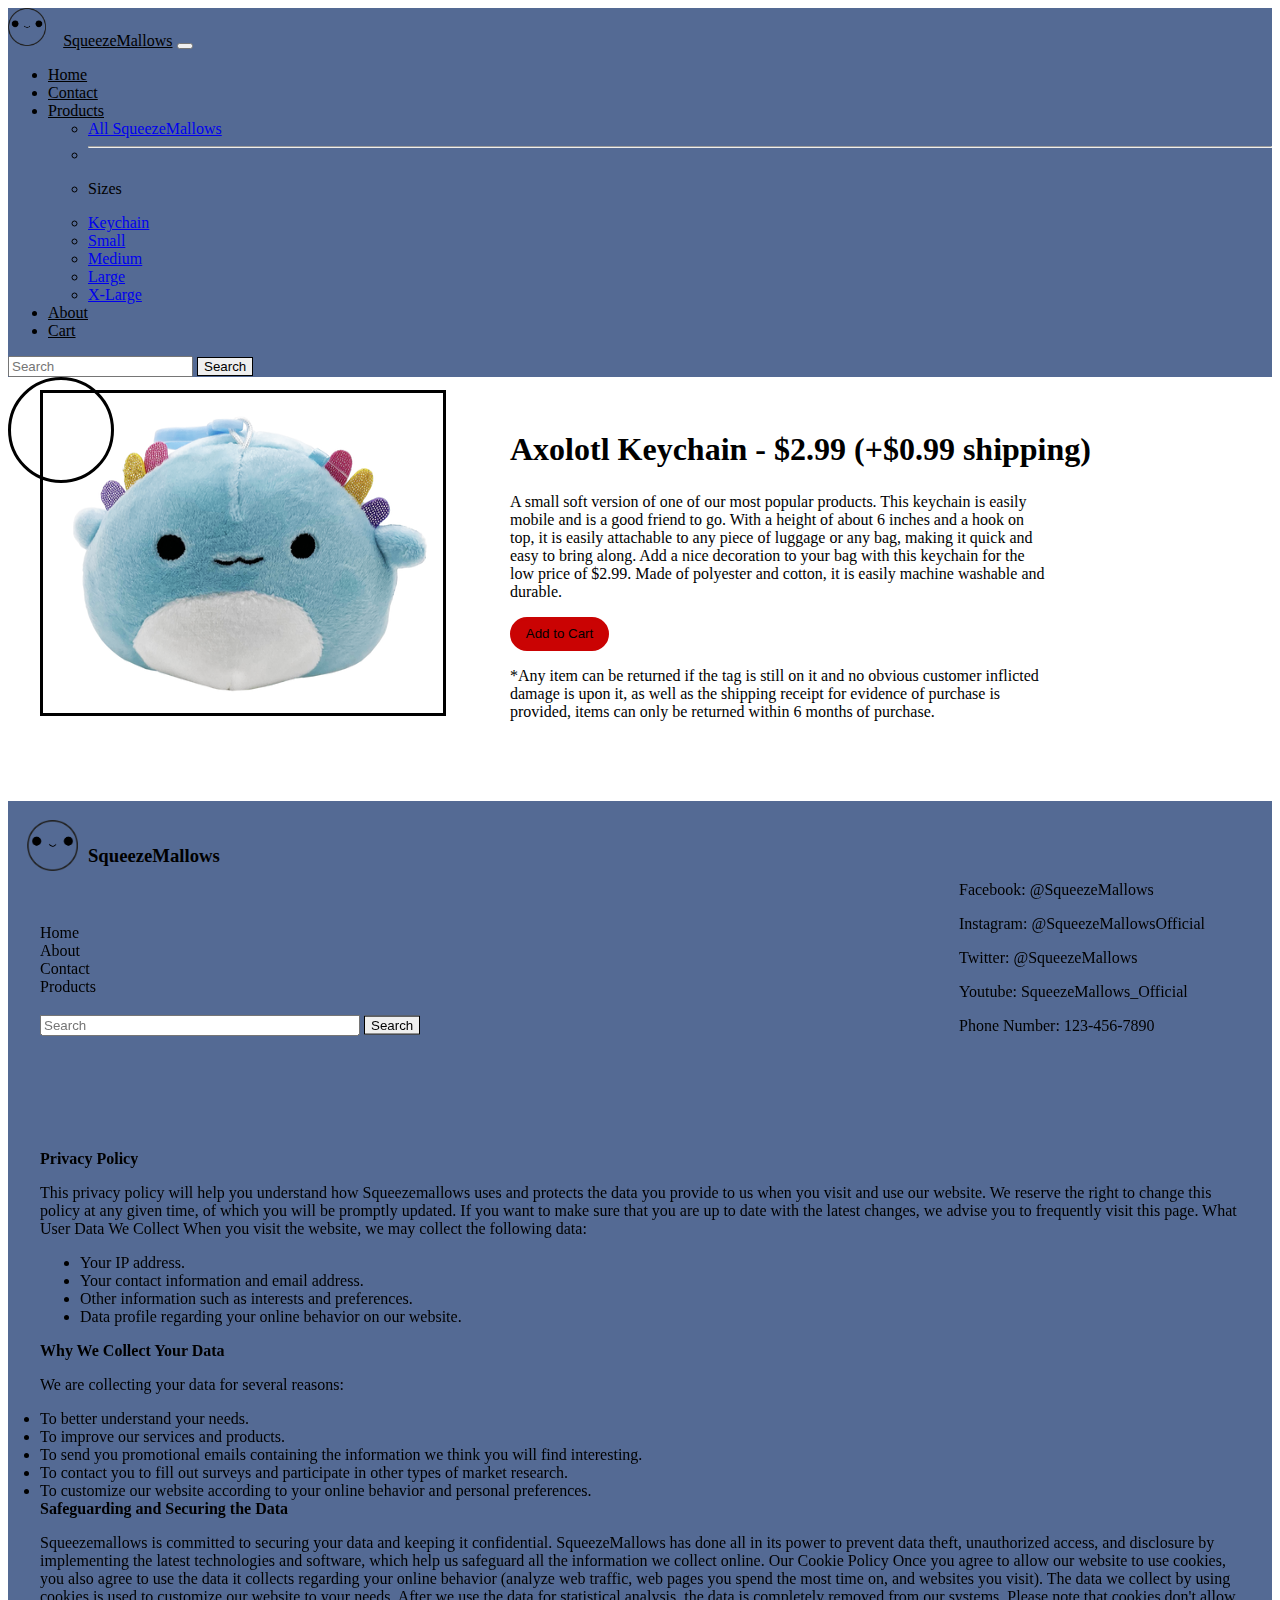
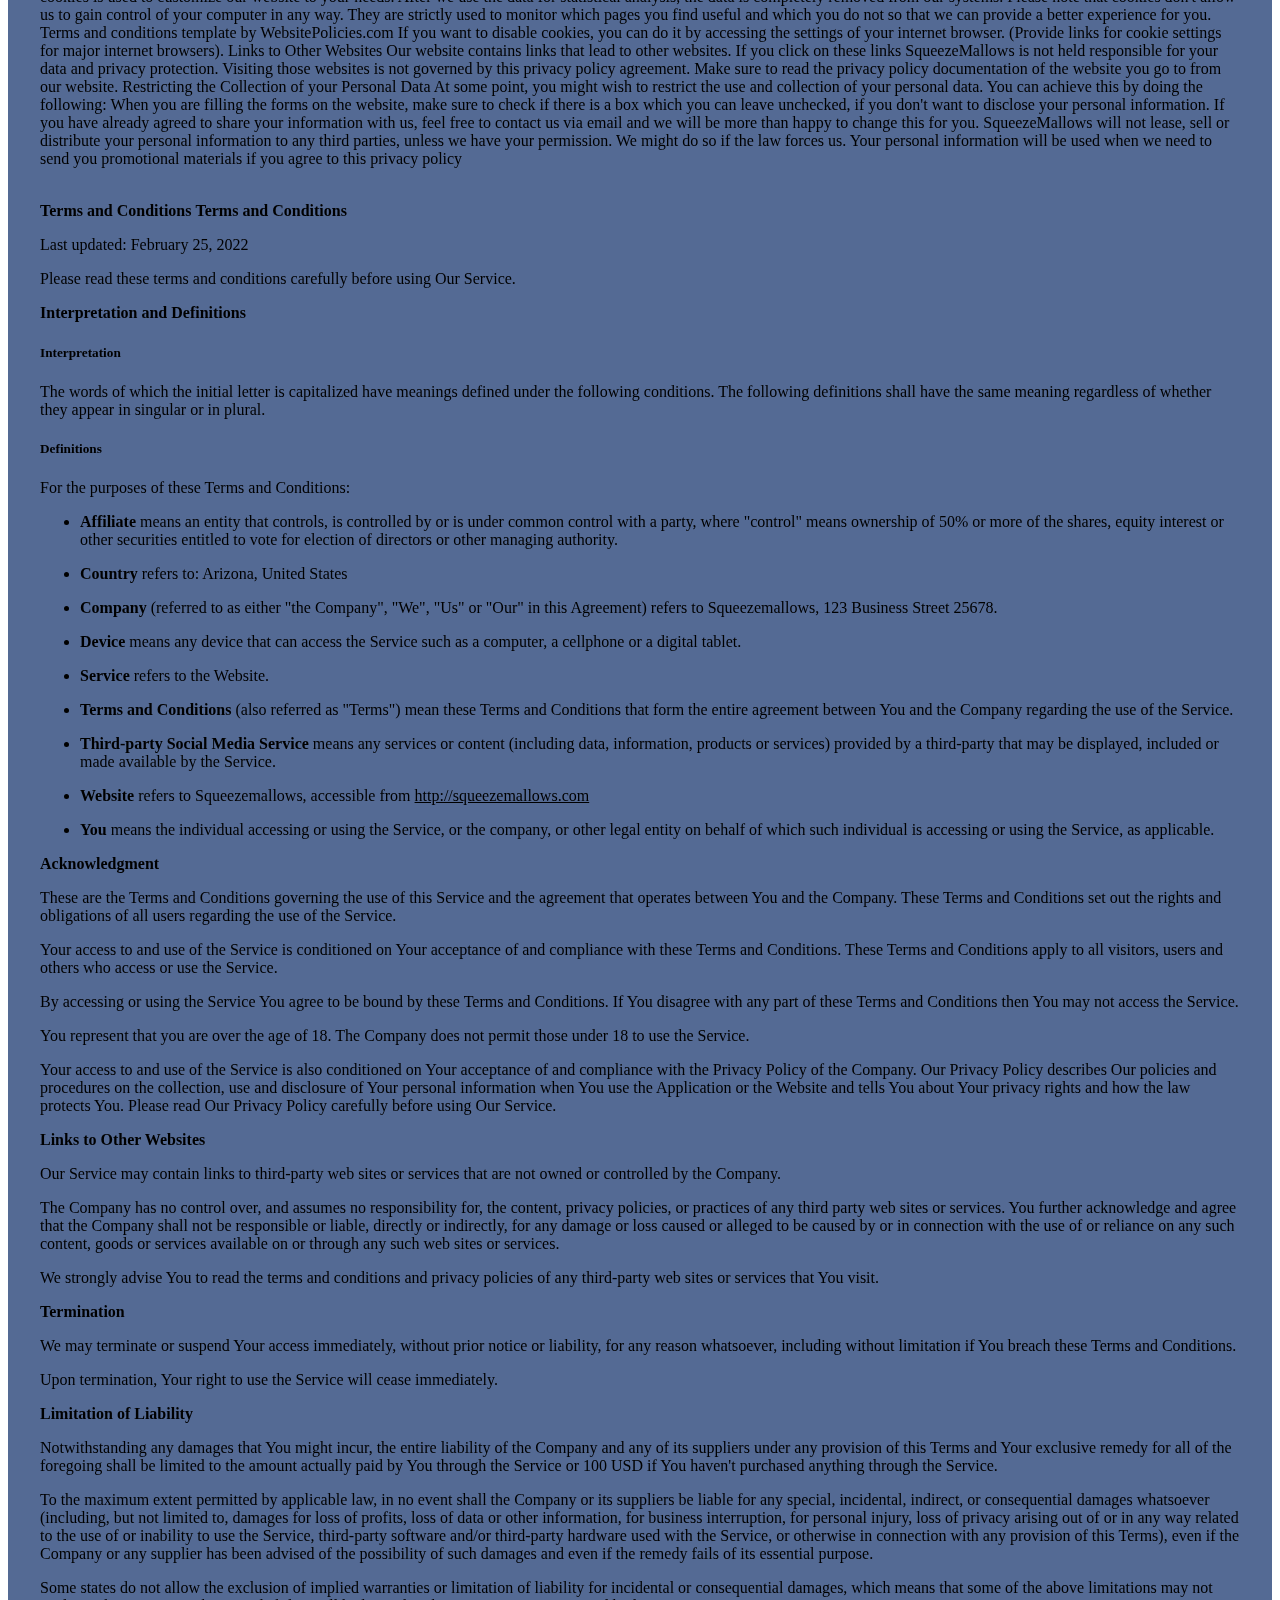
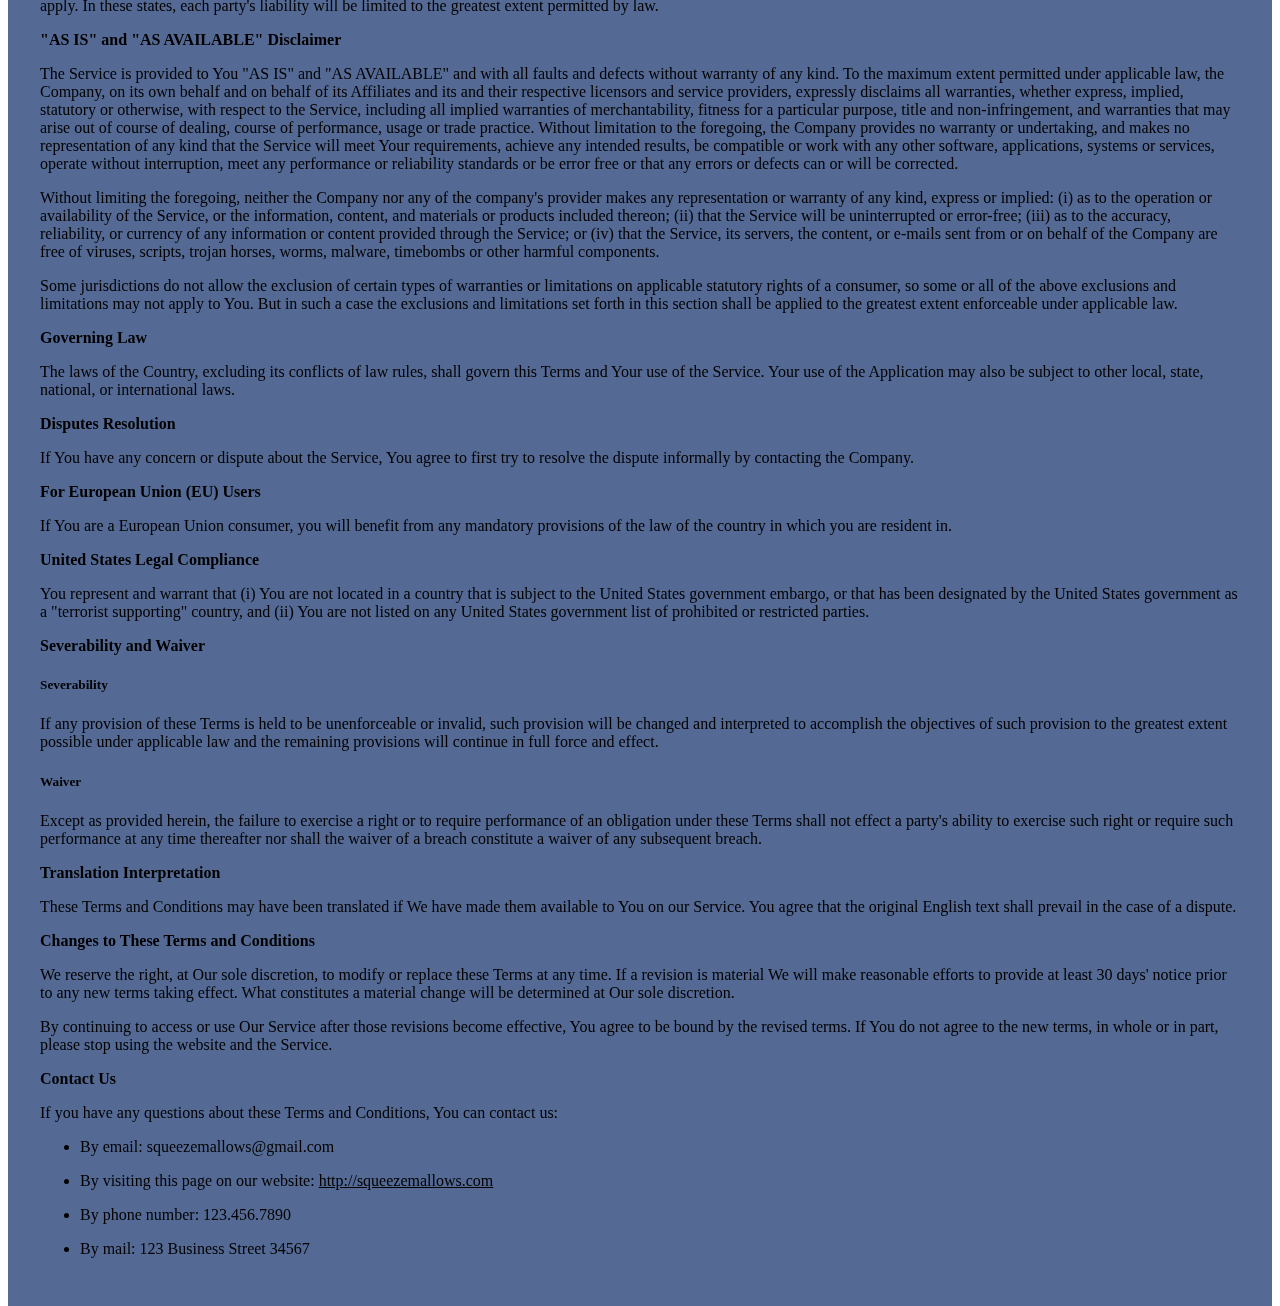
<file: keyaxolotl.html>
<!DOCTYPE html>
<html>
<head>
<meta name="viewport" content="width=device-width, initial-scale=1.0">
<link href="https://cdn.jsdelivr.net/npm/bootstrap@5.1.3/dist/css/bootstrap.min.css" rel="stylesheet" integrity="sha384-1BmE4kWBq78iYhFldvKuhfTAU6auU8tT94WrHftjDbrCEXSU1oBoqyl2QvZ6jIW3" crossorigin="anonymous">
<script src="https://cdn.jsdelivr.net/npm/bootstrap@5.1.3/dist/js/bootstrap.bundle.min.js" integrity="sha384-ka7Sk0Gln4gmtz2MlQnikT1wXgYsOg+OMhuP+IlRH9sENBO0LRn5q+8nbTov4+1p" crossorigin="anonymous"></script>
<link rel = "stylesheet" href = "css/style.css">
<script type = "text/javascript" src = "js/script.js"></script>
</head>
<nav class="navbar navbar-expand-lg">
  <div class="container-fluid">
    <img src = "images/logo3.png">
    <a class="navbar-brand" href="#">SqueezeMallows</a>
    <button class="navbar-toggler" type="button" data-bs-toggle="collapse" data-bs-target="#navbarSupportedContent" aria-controls="navbarSupportedContent" aria-expanded="false" aria-label="Toggle navigation">
      <span class="navbar-toggler-icon"></span>
    </button>
    <div class="collapse navbar-collapse" id="navbarSupportedContent">
      <ul class="navbar-nav me-auto mb-2 mb-lg-0">
        <li class="nav-item">
          <a class="nav-link active" aria-current="page" href="index.html">Home</a>
        </li>
        <li class="nav-item">
          <a class="nav-link" href="contact.html">Contact</a>
        </li>
        <li class="nav-item dropdown">
          <a class="nav-link dropdown-toggle" href="#" id="navbarDropdown" role="button" data-bs-toggle="dropdown" aria-expanded="false">
            Products
          </a>
          <ul class="dropdown-menu" aria-labelledby="navbarDropdown">
            <li><a class="dropdown-item" href="index.html">All SqueezeMallows</a></li>
            <li><hr class="dropdown-divider"></li>
            <li><p class="dropdown-item">Sizes</p></li>
            <li><a class="dropdown-item" href="keyaxolotl.html">Keychain</a></li>
            <li><a class="dropdown-item" href="scow.html">Small</a></li>
            <li><a class="dropdown-item" href="mcrab.html">Medium</a></li>
            <li><a class="dropdown-item" href="lshark.html">Large</a></li>
            <li><a class="dropdown-item" href="xlnarwhal.html">X-Large</a></li>
          </ul>
        </li>
        <li class="nav-item">
          <a class="nav-link" href="about.html">About</a>
        </li>
        <li class="nav-item">
          <a class="nav-link" href="cart.html">Cart</a>
        </li>
      </ul>
      <form class="d-flex">
        <input class="form-control me-2" type="search" placeholder="Search" aria-label="Search">
        <button class="btn btn-outline-success" type="submit">Search</button>
      </form>
    </div>
  </div>
</nav>
<body>
<div class = "productcontainer">
    <h1 id = "itemhead">Axolotl Keychain - $2.99 (+$0.99 shipping)</h1>
    <div class="img-magnifier-container">
    <img id="myimage" src="images/keychains/keyaxolotl.png" width="400" height="400"">
    </div>
    <div id = "itemdesc">
      <p>A small soft version of one of our most popular products. This keychain is easily mobile and is a good friend to go. With a height of about 6 inches and a hook on top, it is easily attachable to any piece of luggage or any bag, making it quick and easy to bring along. Add a nice decoration to your bag with this keychain for the low price of $2.99. Made of polyester and cotton, it is easily machine washable and durable.</p>
      <button id = "cartbutton" href = "cart.html" onclick = "addCartaxolotl()">Add to Cart</button>
      <p>*Any item can be returned if the tag is still on it and no obvious customer inflicted damage is upon it, as well as the shipping receipt for evidence of purchase is provided, items can only be returned within 6 months of purchase.</p>
    </div>
</div>
<script>
/* Initiate Magnify Function
with the id of the image, and the strength of the magnifier glass:*/
magnify("myimage", 3);
</script>

</body>
<footer>
  <div class = "footinfo">
    <img src= "images/logo3.png">
    <h3>SqueezeMallows</h3>
  </div>
  <div class = "footlinks">
      <a href = "index.html">Home</a>
      <a href = "about.html">About</a>
      <a href = "contact.html">Contact</a>
      <a href = "products.html">Products</a>
      <form class="d-flex">
        <input id = "footsearch" class="form-control me-2" type="search" placeholder="Search" aria-label="Search">
        <button id = "footsearchbutton" class="btn btn-outline-success" type="submit">Search</button>
      </form>
  </div>
  <div class = "footmap">
    <iframe src="https://www.google.com/maps/embed?pb=!1m18!1m12!1m3!1d3325.6709250553045!2d-112.29502798465434!3d33.535940480749545!2m3!1f0!2f0!3f0!3m2!1i1024!2i768!4f13.1!3m3!1m2!1s0x872b4104080e38d9%3A0x1fbd2919e78fa444!2sWest-MEC%20Central%20Campus!5e0!3m2!1sen!2sus!4v1645647347806!5m2!1sen!2sus" width="600" height="450" style="border:0;" allowfullscreen="" loading="lazy"></iframe>
  </div>
  <div class = "footsocials">
    <p>Facebook: @SqueezeMallows</p>
    <p>Instagram: @SqueezeMallowsOfficial</p>
    <p>Twitter: @SqueezeMallows</p>
    <p>Youtube: SqueezeMallows_Official</p>
    <p>Phone Number: 123-456-7890</p>
  </div>
  <div class = "returnpol">
    <b>Privacy Policy</b>
    <p>This privacy policy will help you understand how Squeezemallows uses and
    protects the data you provide to us when you visit and use our website.
    We reserve the right to change this policy at any given time, of which you will be promptly
    updated. If you want to make sure that you are up to date with the latest changes, we advise
    you to frequently visit this page.
    What User Data We Collect
    When you visit the website, we may collect the following data:
    </p>
    <ul>
    <li>Your IP address.</li>
    <li>Your contact information and email address.</li>
    <li>Other information such as interests and preferences.</li>
    <li>Data profile regarding your online behavior on our website.</li>
    </ul>
    <b>Why We Collect Your Data</b>
    <p>We are collecting your data for several reasons:</p>
    <li>To better understand your needs.</li>
    <li>To improve our services and products.</li>
    <li>To send you promotional emails containing the information we think you will find
        interesting.</li>
    <li>To contact you to fill out surveys and participate in other types of market research.</li>
    <li>To customize our website according to your online behavior and personal preferences.</li>
    <b>Safeguarding and Securing the Data</b>
    <p>Squeezemallows is committed to securing your data and keeping it confidential. SqueezeMallows has done all in its
    power to prevent data theft, unauthorized access, and disclosure by implementing the latest
    technologies and software, which help us safeguard all the information we collect online.
    Our Cookie Policy
    Once you agree to allow our website to use cookies, you also agree to use the data it collects
    regarding your online behavior (analyze web traffic, web pages you spend the most time on,
    and websites you visit).
    The data we collect by using cookies is used to customize our website to your needs. After we
    use the data for statistical analysis, the data is completely removed from our systems.
    Please note that cookies don't allow us to gain control of your computer in any way. They are
    strictly used to monitor which pages you find useful and which you do not so that we can
    provide a better experience for you.
    Terms and conditions template by WebsitePolicies.com
    If you want to disable cookies, you can do it by accessing the settings of your internet browser.
    (Provide links for cookie settings for major internet browsers).
    Links to Other Websites
    Our website contains links that lead to other websites. If you click on these links SqueezeMallows is not
    held responsible for your data and privacy protection. Visiting those websites is not governed by
    this privacy policy agreement. Make sure to read the privacy policy documentation of the
    website you go to from our website.
    Restricting the Collection of your Personal Data
    At some point, you might wish to restrict the use and collection of your personal data. You can
    achieve this by doing the following:
    When you are filling the forms on the website, make sure to check if there is a box which you
    can leave unchecked, if you don't want to disclose your personal information.
    If you have already agreed to share your information with us, feel free to contact us via email
    and we will be more than happy to change this for you.
    SqueezeMallows will not lease, sell or distribute your personal information to any third parties, unless we
    have your permission. We might do so if the law forces us. Your personal information will be
    used when we need to send you promotional materials if you agree to this privacy policy
    </p>
    <br/>
    <b>Terms and Conditions</b>
    <b>Terms and Conditions</b>
    <p>Last updated: February 25, 2022</p>
    <p>Please read these terms and conditions carefully before using Our Service.</p>
    <b>Interpretation and Definitions</b>
    <h5>Interpretation</h5>
    <p>The words of which the initial letter is capitalized have meanings defined under the following conditions. The following definitions shall have the same meaning regardless of whether they appear in singular or in plural.</p>
    <h5>Definitions</h5>
    <p>For the purposes of these Terms and Conditions:</p>
    <ul>
    <li>
    <p><strong>Affiliate</strong> means an entity that controls, is controlled by or is under common control with a party, where "control" means ownership of 50% or more of the shares, equity interest or other securities entitled to vote for election of directors or other managing authority.</p>
    </li>
    <li>
    <p><strong>Country</strong> refers to: Arizona,  United States</p>
    </li>
    <li>
    <p><strong>Company</strong> (referred to as either "the Company", "We", "Us" or "Our" in this Agreement) refers to Squeezemallows, 123 Business Street 25678.</p>
    </li>
    <li>
    <p><strong>Device</strong> means any device that can access the Service such as a computer, a cellphone or a digital tablet.</p>
    </li>
    <li>
    <p><strong>Service</strong> refers to the Website.</p>
    </li>
    <li>
    <p><strong>Terms and Conditions</strong> (also referred as "Terms") mean these Terms and Conditions that form the entire agreement between You and the Company regarding the use of the Service.</p>
    </li>
    <li>
    <p><strong>Third-party Social Media Service</strong> means any services or content (including data, information, products or services) provided by a third-party that may be displayed, included or made available by the Service.</p>
    </li>
    <li>
    <p><strong>Website</strong> refers to Squeezemallows, accessible from <a href="http://squeezemallows.com" rel="external nofollow noopener" target="_blank">http://squeezemallows.com</a></p>
    </li>
    <li>
    <p><strong>You</strong> means the individual accessing or using the Service, or the company, or other legal entity on behalf of which such individual is accessing or using the Service, as applicable.</p>
    </li>
    </ul>
    <b>Acknowledgment</b>
    <p>These are the Terms and Conditions governing the use of this Service and the agreement that operates between You and the Company. These Terms and Conditions set out the rights and obligations of all users regarding the use of the Service.</p>
    <p>Your access to and use of the Service is conditioned on Your acceptance of and compliance with these Terms and Conditions. These Terms and Conditions apply to all visitors, users and others who access or use the Service.</p>
    <p>By accessing or using the Service You agree to be bound by these Terms and Conditions. If You disagree with any part of these Terms and Conditions then You may not access the Service.</p>
    <p>You represent that you are over the age of 18. The Company does not permit those under 18 to use the Service.</p>
    <p>Your access to and use of the Service is also conditioned on Your acceptance of and compliance with the Privacy Policy of the Company. Our Privacy Policy describes Our policies and procedures on the collection, use and disclosure of Your personal information when You use the Application or the Website and tells You about Your privacy rights and how the law protects You. Please read Our Privacy Policy carefully before using Our Service.</p>
    <b>Links to Other Websites</b>
    <p>Our Service may contain links to third-party web sites or services that are not owned or controlled by the Company.</p>
    <p>The Company has no control over, and assumes no responsibility for, the content, privacy policies, or practices of any third party web sites or services. You further acknowledge and agree that the Company shall not be responsible or liable, directly or indirectly, for any damage or loss caused or alleged to be caused by or in connection with the use of or reliance on any such content, goods or services available on or through any such web sites or services.</p>
    <p>We strongly advise You to read the terms and conditions and privacy policies of any third-party web sites or services that You visit.</p>
    <b>Termination</b>
    <p>We may terminate or suspend Your access immediately, without prior notice or liability, for any reason whatsoever, including without limitation if You breach these Terms and Conditions.</p>
    <p>Upon termination, Your right to use the Service will cease immediately.</p>
    <b>Limitation of Liability</b>
    <p>Notwithstanding any damages that You might incur, the entire liability of the Company and any of its suppliers under any provision of this Terms and Your exclusive remedy for all of the foregoing shall be limited to the amount actually paid by You through the Service or 100 USD if You haven't purchased anything through the Service.</p>
    <p>To the maximum extent permitted by applicable law, in no event shall the Company or its suppliers be liable for any special, incidental, indirect, or consequential damages whatsoever (including, but not limited to, damages for loss of profits, loss of data or other information, for business interruption, for personal injury, loss of privacy arising out of or in any way related to the use of or inability to use the Service, third-party software and/or third-party hardware used with the Service, or otherwise in connection with any provision of this Terms), even if the Company or any supplier has been advised of the possibility of such damages and even if the remedy fails of its essential purpose.</p>
    <p>Some states do not allow the exclusion of implied warranties or limitation of liability for incidental or consequential damages, which means that some of the above limitations may not apply. In these states, each party's liability will be limited to the greatest extent permitted by law.</p>
    <b>"AS IS" and "AS AVAILABLE" Disclaimer</b>
    <p>The Service is provided to You "AS IS" and "AS AVAILABLE" and with all faults and defects without warranty of any kind. To the maximum extent permitted under applicable law, the Company, on its own behalf and on behalf of its Affiliates and its and their respective licensors and service providers, expressly disclaims all warranties, whether express, implied, statutory or otherwise, with respect to the Service, including all implied warranties of merchantability, fitness for a particular purpose, title and non-infringement, and warranties that may arise out of course of dealing, course of performance, usage or trade practice. Without limitation to the foregoing, the Company provides no warranty or undertaking, and makes no representation of any kind that the Service will meet Your requirements, achieve any intended results, be compatible or work with any other software, applications, systems or services, operate without interruption, meet any performance or reliability standards or be error free or that any errors or defects can or will be corrected.</p>
    <p>Without limiting the foregoing, neither the Company nor any of the company's provider makes any representation or warranty of any kind, express or implied: (i) as to the operation or availability of the Service, or the information, content, and materials or products included thereon; (ii) that the Service will be uninterrupted or error-free; (iii) as to the accuracy, reliability, or currency of any information or content provided through the Service; or (iv) that the Service, its servers, the content, or e-mails sent from or on behalf of the Company are free of viruses, scripts, trojan horses, worms, malware, timebombs or other harmful components.</p>
    <p>Some jurisdictions do not allow the exclusion of certain types of warranties or limitations on applicable statutory rights of a consumer, so some or all of the above exclusions and limitations may not apply to You. But in such a case the exclusions and limitations set forth in this section shall be applied to the greatest extent enforceable under applicable law.</p>
    <b>Governing Law</b>
    <p>The laws of the Country, excluding its conflicts of law rules, shall govern this Terms and Your use of the Service. Your use of the Application may also be subject to other local, state, national, or international laws.</p>
    <b>Disputes Resolution</b>
    <p>If You have any concern or dispute about the Service, You agree to first try to resolve the dispute informally by contacting the Company.</p>
    <b>For European Union (EU) Users</b>
    <p>If You are a European Union consumer, you will benefit from any mandatory provisions of the law of the country in which you are resident in.</p>
    <b>United States Legal Compliance</b>
    <p>You represent and warrant that (i) You are not located in a country that is subject to the United States government embargo, or that has been designated by the United States government as a "terrorist supporting" country, and (ii) You are not listed on any United States government list of prohibited or restricted parties.</p>
    <b>Severability and Waiver</b>
    <h5>Severability</h5>
    <p>If any provision of these Terms is held to be unenforceable or invalid, such provision will be changed and interpreted to accomplish the objectives of such provision to the greatest extent possible under applicable law and the remaining provisions will continue in full force and effect.</p>
    <h5>Waiver</h5>
    <p>Except as provided herein, the failure to exercise a right or to require performance of an obligation under these Terms shall not effect a party's ability to exercise such right or require such performance at any time thereafter nor shall the waiver of a breach constitute a waiver of any subsequent breach.</p>
    <b>Translation Interpretation</b>
    <p>These Terms and Conditions may have been translated if We have made them available to You on our Service.
    You agree that the original English text shall prevail in the case of a dispute.</p>
    <b>Changes to These Terms and Conditions</b>
    <p>We reserve the right, at Our sole discretion, to modify or replace these Terms at any time. If a revision is material We will make reasonable efforts to provide at least 30 days' notice prior to any new terms taking effect. What constitutes a material change will be determined at Our sole discretion.</p>
    <p>By continuing to access or use Our Service after those revisions become effective, You agree to be bound by the revised terms. If You do not agree to the new terms, in whole or in part, please stop using the website and the Service.</p>
    <b>Contact Us</b>
    <p>If you have any questions about these Terms and Conditions, You can contact us:</p>
    <ul>
    <li>
    <p>By email: squeezemallows@gmail.com</p>
    </li>
    <li>
    <p>By visiting this page on our website: <a href="http://squeezemallows.com" rel="external nofollow noopener" target="_blank">http://squeezemallows.com</a></p>
    </li>
    <li>
    <p>By phone number: 123.456.7890</p>
    </li>
    <li>
    <p>By mail: 123 Business Street 34567</p>
    </li>
    </ul>
      </div>
    
</footer>
</html>
</file>
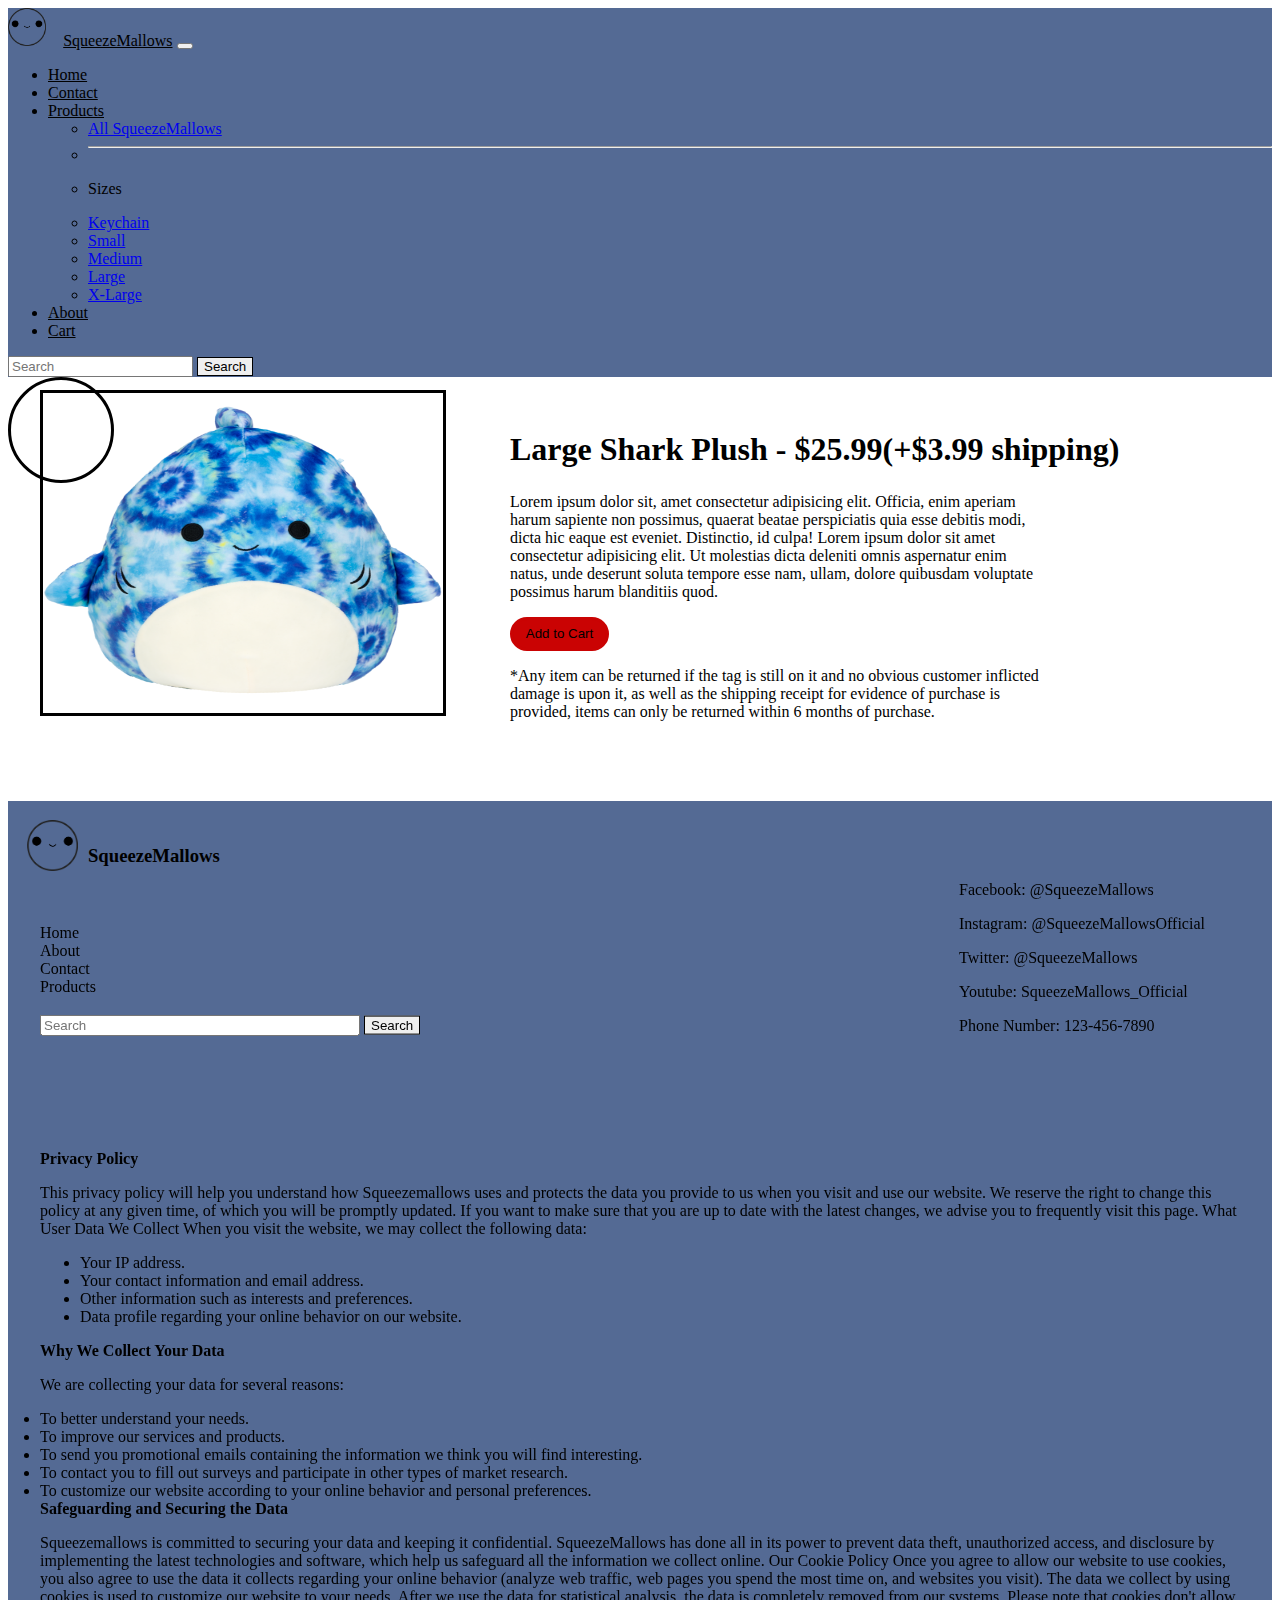
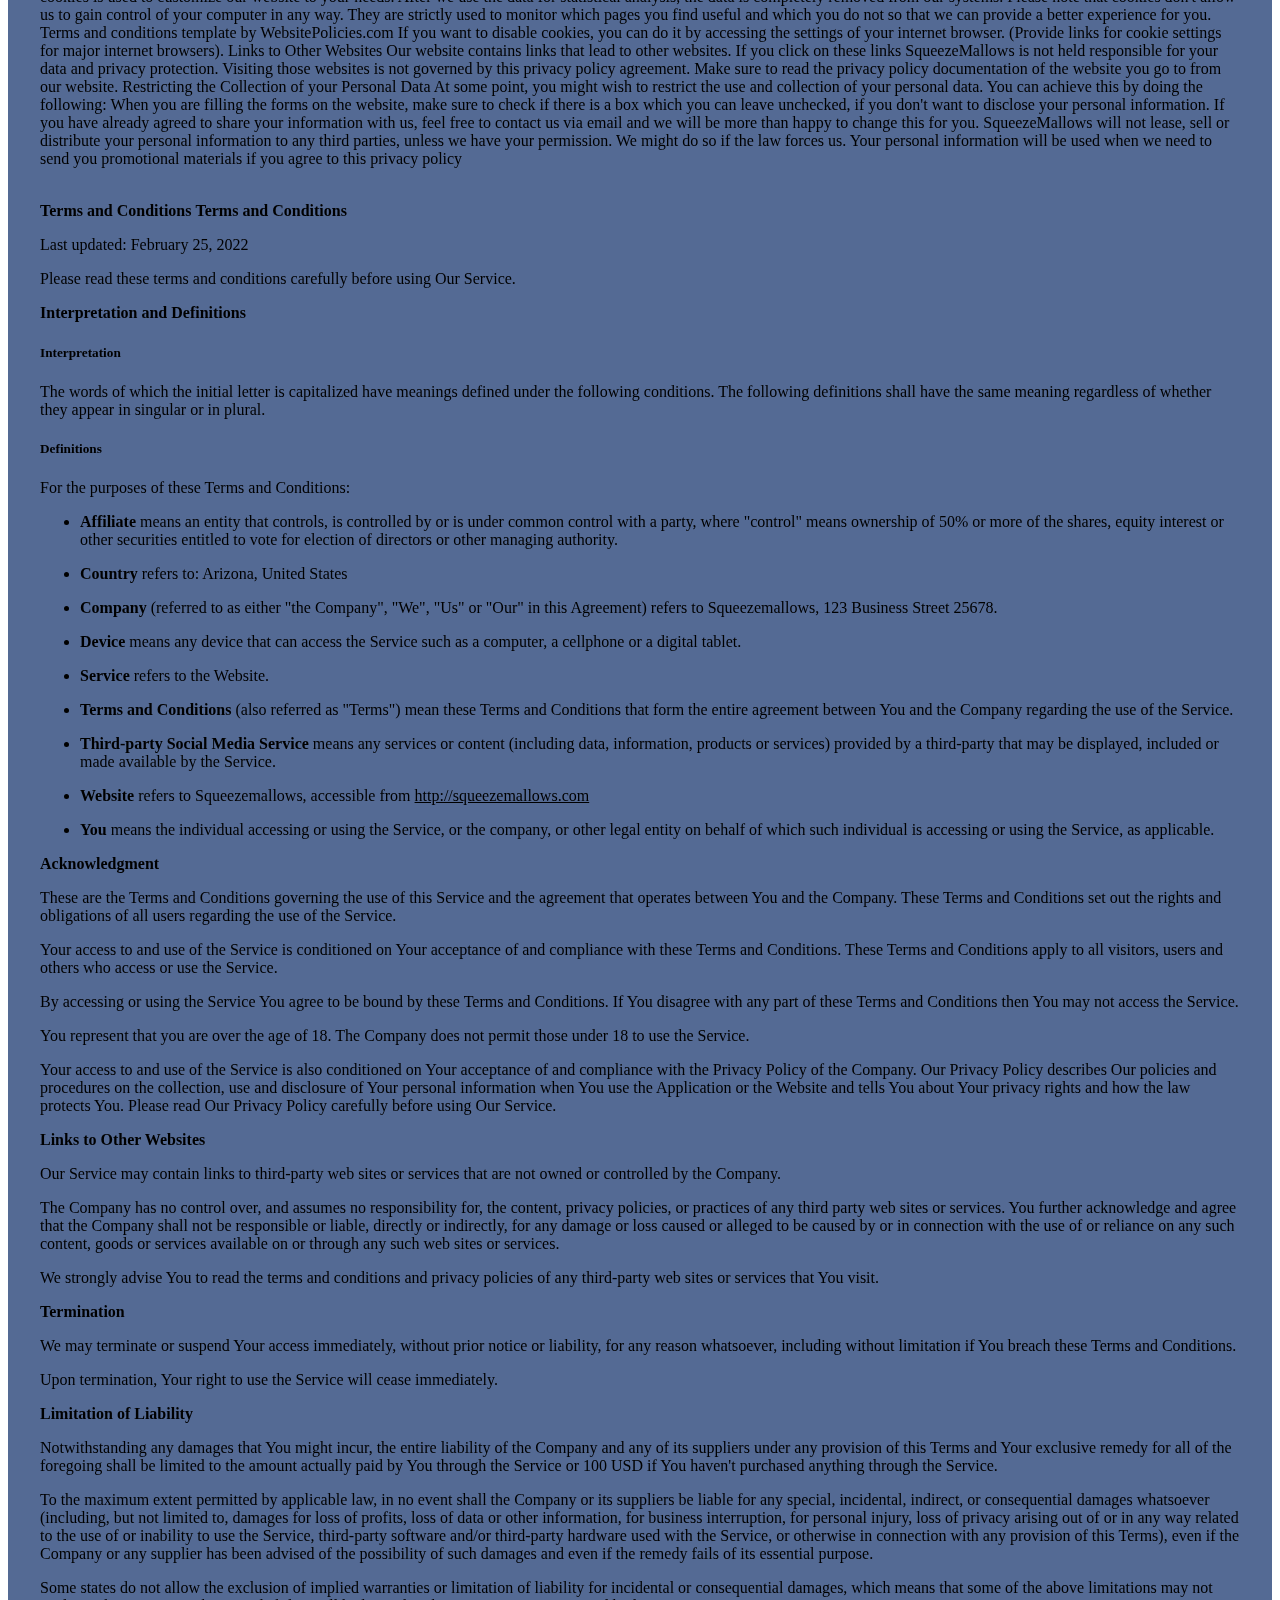
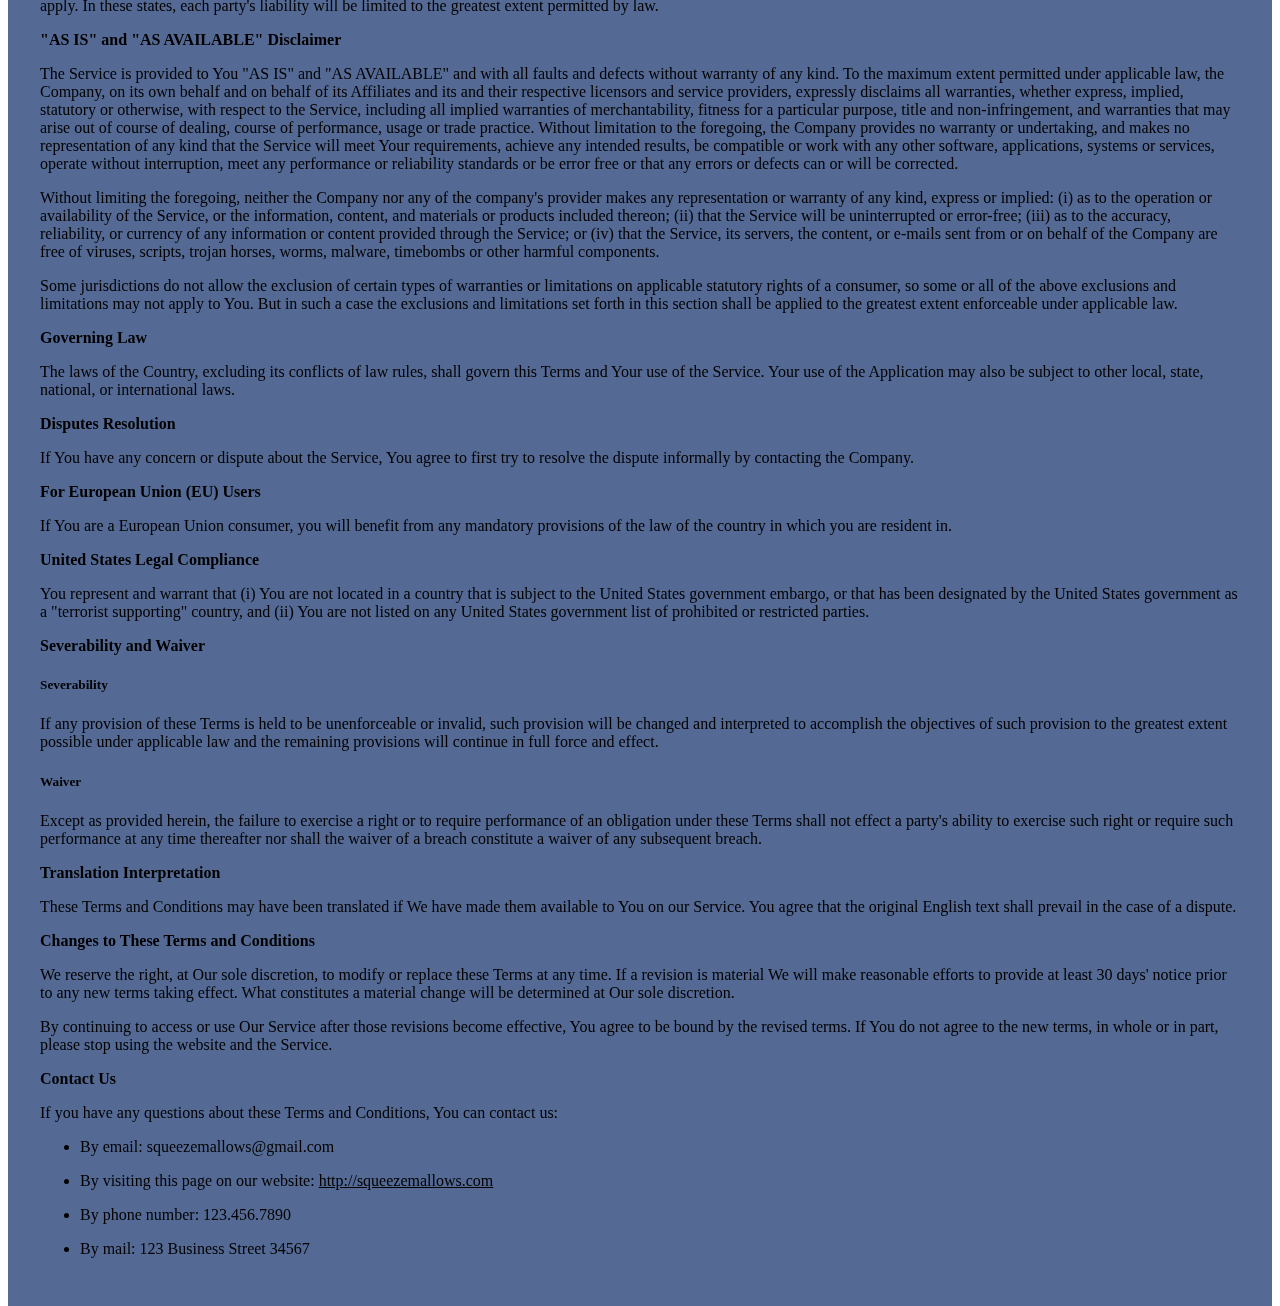
<file: lshark.html>
<!DOCTYPE html>
<html>
<head>
<meta name="viewport" content="width=device-width, initial-scale=1.0">
<link href="https://cdn.jsdelivr.net/npm/bootstrap@5.1.3/dist/css/bootstrap.min.css" rel="stylesheet" integrity="sha384-1BmE4kWBq78iYhFldvKuhfTAU6auU8tT94WrHftjDbrCEXSU1oBoqyl2QvZ6jIW3" crossorigin="anonymous">
<script src="https://cdn.jsdelivr.net/npm/bootstrap@5.1.3/dist/js/bootstrap.bundle.min.js" integrity="sha384-ka7Sk0Gln4gmtz2MlQnikT1wXgYsOg+OMhuP+IlRH9sENBO0LRn5q+8nbTov4+1p" crossorigin="anonymous"></script>
<link rel = "stylesheet" href = "css/style.css">
<script type = "text/javascript" src = "js/script.js"></script>
</head>
<nav class="navbar navbar-expand-lg">
    <div class="container-fluid">
      <img src = "images/logo3.png">
      <a class="navbar-brand" href="#">SqueezeMallows</a>
      <button class="navbar-toggler" type="button" data-bs-toggle="collapse" data-bs-target="#navbarSupportedContent" aria-controls="navbarSupportedContent" aria-expanded="false" aria-label="Toggle navigation">
        <span class="navbar-toggler-icon"></span>
      </button>
      <div class="collapse navbar-collapse" id="navbarSupportedContent">
        <ul class="navbar-nav me-auto mb-2 mb-lg-0">
          <li class="nav-item">
            <a class="nav-link active" aria-current="page" href="index.html">Home</a>
          </li>
          <li class="nav-item">
            <a class="nav-link" href="contact.html">Contact</a>
          </li>
          <li class="nav-item dropdown">
            <a class="nav-link dropdown-toggle" href="#" id="navbarDropdown" role="button" data-bs-toggle="dropdown" aria-expanded="false">
              Products
            </a>
            <ul class="dropdown-menu" aria-labelledby="navbarDropdown">
              <li><a class="dropdown-item" href="index.html">All SqueezeMallows</a></li>
              <li><hr class="dropdown-divider"></li>
              <li><p class="dropdown-item">Sizes</p></li>
              <li><a class="dropdown-item" href="keyaxolotl.html">Keychain</a></li>
              <li><a class="dropdown-item" href="scow.html">Small</a></li>
              <li><a class="dropdown-item" href="mcrab.html">Medium</a></li>
              <li><a class="dropdown-item" href="lshark.html">Large</a></li>
              <li><a class="dropdown-item" href="xlnarwhal.html">X-Large</a></li>
            </ul>
          </li>
          <li class="nav-item">
            <a class="nav-link" href="about.html">About</a>
          </li>
          <li class="nav-item">
            <a class="nav-link" href="cart.html">Cart</a>
          </li>
        </ul>
        <form class="d-flex">
          <input class="form-control me-2" type="search" placeholder="Search" aria-label="Search">
          <button class="btn btn-outline-success" type="submit">Search</button>
        </form>
      </div>
    </div>
  </nav>
<body>
<div class = "productcontainer">
    <h1 id = "itemhead">Large Shark Plush - $25.99(+$3.99 shipping)</h1>
    <div class="img-magnifier-container">
    <img id="myimage" src="images/larges/shark.png" width="400" height="400"">
    </div>
    <div id = "itemdesc">
      <p>Lorem ipsum dolor sit, amet consectetur adipisicing elit. Officia, enim aperiam harum sapiente non possimus, quaerat beatae perspiciatis quia esse debitis modi, dicta hic eaque est eveniet. Distinctio, id culpa! Lorem ipsum dolor sit amet consectetur adipisicing elit. Ut molestias dicta deleniti omnis aspernatur enim natus, unde deserunt soluta tempore esse nam, ullam, dolore quibusdam voluptate possimus harum blanditiis quod.</p>
      <button id = "cartbutton" href = "cart.html" onclick = "addCartshark()">Add to Cart</button>
      <p>*Any item can be returned if the tag is still on it and no obvious customer inflicted damage is upon it, as well as the shipping receipt for evidence of purchase is provided, items can only be returned within 6 months of purchase.</p>
    </div>
</div>
<script>
/* Initiate Magnify Function
with the id of the image, and the strength of the magnifier glass:*/
magnify("myimage", 3);
</script>

</body>
<footer>
  <div class = "footinfo">
    <img src= "images/logo3.png">
    <h3>SqueezeMallows</h3>
  </div>
  <div class = "footlinks">
      <a href = "index.html">Home</a>
      <a href = "about.html">About</a>
      <a href = "contact.html">Contact</a>
      <a href = "products.html">Products</a>
      <form class="d-flex">
        <input id = "footsearch" class="form-control me-2" type="search" placeholder="Search" aria-label="Search">
        <button id = "footsearchbutton" class="btn btn-outline-success" type="submit">Search</button>
      </form>
  </div>
  <div class = "footmap">
    <iframe src="https://www.google.com/maps/embed?pb=!1m18!1m12!1m3!1d3325.6709250553045!2d-112.29502798465434!3d33.535940480749545!2m3!1f0!2f0!3f0!3m2!1i1024!2i768!4f13.1!3m3!1m2!1s0x872b4104080e38d9%3A0x1fbd2919e78fa444!2sWest-MEC%20Central%20Campus!5e0!3m2!1sen!2sus!4v1645647347806!5m2!1sen!2sus" width="600" height="450" style="border:0;" allowfullscreen="" loading="lazy"></iframe>
  </div>
  <div class = "footsocials">
    <p>Facebook: @SqueezeMallows</p>
    <p>Instagram: @SqueezeMallowsOfficial</p>
    <p>Twitter: @SqueezeMallows</p>
    <p>Youtube: SqueezeMallows_Official</p>
    <p>Phone Number: 123-456-7890</p>
  </div>
  <div class = "returnpol">
    <b>Privacy Policy</b>
    <p>This privacy policy will help you understand how Squeezemallows uses and
    protects the data you provide to us when you visit and use our website.
    We reserve the right to change this policy at any given time, of which you will be promptly
    updated. If you want to make sure that you are up to date with the latest changes, we advise
    you to frequently visit this page.
    What User Data We Collect
    When you visit the website, we may collect the following data:
    </p>
    <ul>
    <li>Your IP address.</li>
    <li>Your contact information and email address.</li>
    <li>Other information such as interests and preferences.</li>
    <li>Data profile regarding your online behavior on our website.</li>
    </ul>
    <b>Why We Collect Your Data</b>
    <p>We are collecting your data for several reasons:</p>
    <li>To better understand your needs.</li>
    <li>To improve our services and products.</li>
    <li>To send you promotional emails containing the information we think you will find
        interesting.</li>
    <li>To contact you to fill out surveys and participate in other types of market research.</li>
    <li>To customize our website according to your online behavior and personal preferences.</li>
    <b>Safeguarding and Securing the Data</b>
    <p>Squeezemallows is committed to securing your data and keeping it confidential. SqueezeMallows has done all in its
    power to prevent data theft, unauthorized access, and disclosure by implementing the latest
    technologies and software, which help us safeguard all the information we collect online.
    Our Cookie Policy
    Once you agree to allow our website to use cookies, you also agree to use the data it collects
    regarding your online behavior (analyze web traffic, web pages you spend the most time on,
    and websites you visit).
    The data we collect by using cookies is used to customize our website to your needs. After we
    use the data for statistical analysis, the data is completely removed from our systems.
    Please note that cookies don't allow us to gain control of your computer in any way. They are
    strictly used to monitor which pages you find useful and which you do not so that we can
    provide a better experience for you.
    Terms and conditions template by WebsitePolicies.com
    If you want to disable cookies, you can do it by accessing the settings of your internet browser.
    (Provide links for cookie settings for major internet browsers).
    Links to Other Websites
    Our website contains links that lead to other websites. If you click on these links SqueezeMallows is not
    held responsible for your data and privacy protection. Visiting those websites is not governed by
    this privacy policy agreement. Make sure to read the privacy policy documentation of the
    website you go to from our website.
    Restricting the Collection of your Personal Data
    At some point, you might wish to restrict the use and collection of your personal data. You can
    achieve this by doing the following:
    When you are filling the forms on the website, make sure to check if there is a box which you
    can leave unchecked, if you don't want to disclose your personal information.
    If you have already agreed to share your information with us, feel free to contact us via email
    and we will be more than happy to change this for you.
    SqueezeMallows will not lease, sell or distribute your personal information to any third parties, unless we
    have your permission. We might do so if the law forces us. Your personal information will be
    used when we need to send you promotional materials if you agree to this privacy policy
    </p>
    <br/>
    <b>Terms and Conditions</b>
    <b>Terms and Conditions</b>
    <p>Last updated: February 25, 2022</p>
    <p>Please read these terms and conditions carefully before using Our Service.</p>
    <b>Interpretation and Definitions</b>
    <h5>Interpretation</h5>
    <p>The words of which the initial letter is capitalized have meanings defined under the following conditions. The following definitions shall have the same meaning regardless of whether they appear in singular or in plural.</p>
    <h5>Definitions</h5>
    <p>For the purposes of these Terms and Conditions:</p>
    <ul>
    <li>
    <p><strong>Affiliate</strong> means an entity that controls, is controlled by or is under common control with a party, where "control" means ownership of 50% or more of the shares, equity interest or other securities entitled to vote for election of directors or other managing authority.</p>
    </li>
    <li>
    <p><strong>Country</strong> refers to: Arizona,  United States</p>
    </li>
    <li>
    <p><strong>Company</strong> (referred to as either "the Company", "We", "Us" or "Our" in this Agreement) refers to Squeezemallows, 123 Business Street 25678.</p>
    </li>
    <li>
    <p><strong>Device</strong> means any device that can access the Service such as a computer, a cellphone or a digital tablet.</p>
    </li>
    <li>
    <p><strong>Service</strong> refers to the Website.</p>
    </li>
    <li>
    <p><strong>Terms and Conditions</strong> (also referred as "Terms") mean these Terms and Conditions that form the entire agreement between You and the Company regarding the use of the Service.</p>
    </li>
    <li>
    <p><strong>Third-party Social Media Service</strong> means any services or content (including data, information, products or services) provided by a third-party that may be displayed, included or made available by the Service.</p>
    </li>
    <li>
    <p><strong>Website</strong> refers to Squeezemallows, accessible from <a href="http://squeezemallows.com" rel="external nofollow noopener" target="_blank">http://squeezemallows.com</a></p>
    </li>
    <li>
    <p><strong>You</strong> means the individual accessing or using the Service, or the company, or other legal entity on behalf of which such individual is accessing or using the Service, as applicable.</p>
    </li>
    </ul>
    <b>Acknowledgment</b>
    <p>These are the Terms and Conditions governing the use of this Service and the agreement that operates between You and the Company. These Terms and Conditions set out the rights and obligations of all users regarding the use of the Service.</p>
    <p>Your access to and use of the Service is conditioned on Your acceptance of and compliance with these Terms and Conditions. These Terms and Conditions apply to all visitors, users and others who access or use the Service.</p>
    <p>By accessing or using the Service You agree to be bound by these Terms and Conditions. If You disagree with any part of these Terms and Conditions then You may not access the Service.</p>
    <p>You represent that you are over the age of 18. The Company does not permit those under 18 to use the Service.</p>
    <p>Your access to and use of the Service is also conditioned on Your acceptance of and compliance with the Privacy Policy of the Company. Our Privacy Policy describes Our policies and procedures on the collection, use and disclosure of Your personal information when You use the Application or the Website and tells You about Your privacy rights and how the law protects You. Please read Our Privacy Policy carefully before using Our Service.</p>
    <b>Links to Other Websites</b>
    <p>Our Service may contain links to third-party web sites or services that are not owned or controlled by the Company.</p>
    <p>The Company has no control over, and assumes no responsibility for, the content, privacy policies, or practices of any third party web sites or services. You further acknowledge and agree that the Company shall not be responsible or liable, directly or indirectly, for any damage or loss caused or alleged to be caused by or in connection with the use of or reliance on any such content, goods or services available on or through any such web sites or services.</p>
    <p>We strongly advise You to read the terms and conditions and privacy policies of any third-party web sites or services that You visit.</p>
    <b>Termination</b>
    <p>We may terminate or suspend Your access immediately, without prior notice or liability, for any reason whatsoever, including without limitation if You breach these Terms and Conditions.</p>
    <p>Upon termination, Your right to use the Service will cease immediately.</p>
    <b>Limitation of Liability</b>
    <p>Notwithstanding any damages that You might incur, the entire liability of the Company and any of its suppliers under any provision of this Terms and Your exclusive remedy for all of the foregoing shall be limited to the amount actually paid by You through the Service or 100 USD if You haven't purchased anything through the Service.</p>
    <p>To the maximum extent permitted by applicable law, in no event shall the Company or its suppliers be liable for any special, incidental, indirect, or consequential damages whatsoever (including, but not limited to, damages for loss of profits, loss of data or other information, for business interruption, for personal injury, loss of privacy arising out of or in any way related to the use of or inability to use the Service, third-party software and/or third-party hardware used with the Service, or otherwise in connection with any provision of this Terms), even if the Company or any supplier has been advised of the possibility of such damages and even if the remedy fails of its essential purpose.</p>
    <p>Some states do not allow the exclusion of implied warranties or limitation of liability for incidental or consequential damages, which means that some of the above limitations may not apply. In these states, each party's liability will be limited to the greatest extent permitted by law.</p>
    <b>"AS IS" and "AS AVAILABLE" Disclaimer</b>
    <p>The Service is provided to You "AS IS" and "AS AVAILABLE" and with all faults and defects without warranty of any kind. To the maximum extent permitted under applicable law, the Company, on its own behalf and on behalf of its Affiliates and its and their respective licensors and service providers, expressly disclaims all warranties, whether express, implied, statutory or otherwise, with respect to the Service, including all implied warranties of merchantability, fitness for a particular purpose, title and non-infringement, and warranties that may arise out of course of dealing, course of performance, usage or trade practice. Without limitation to the foregoing, the Company provides no warranty or undertaking, and makes no representation of any kind that the Service will meet Your requirements, achieve any intended results, be compatible or work with any other software, applications, systems or services, operate without interruption, meet any performance or reliability standards or be error free or that any errors or defects can or will be corrected.</p>
    <p>Without limiting the foregoing, neither the Company nor any of the company's provider makes any representation or warranty of any kind, express or implied: (i) as to the operation or availability of the Service, or the information, content, and materials or products included thereon; (ii) that the Service will be uninterrupted or error-free; (iii) as to the accuracy, reliability, or currency of any information or content provided through the Service; or (iv) that the Service, its servers, the content, or e-mails sent from or on behalf of the Company are free of viruses, scripts, trojan horses, worms, malware, timebombs or other harmful components.</p>
    <p>Some jurisdictions do not allow the exclusion of certain types of warranties or limitations on applicable statutory rights of a consumer, so some or all of the above exclusions and limitations may not apply to You. But in such a case the exclusions and limitations set forth in this section shall be applied to the greatest extent enforceable under applicable law.</p>
    <b>Governing Law</b>
    <p>The laws of the Country, excluding its conflicts of law rules, shall govern this Terms and Your use of the Service. Your use of the Application may also be subject to other local, state, national, or international laws.</p>
    <b>Disputes Resolution</b>
    <p>If You have any concern or dispute about the Service, You agree to first try to resolve the dispute informally by contacting the Company.</p>
    <b>For European Union (EU) Users</b>
    <p>If You are a European Union consumer, you will benefit from any mandatory provisions of the law of the country in which you are resident in.</p>
    <b>United States Legal Compliance</b>
    <p>You represent and warrant that (i) You are not located in a country that is subject to the United States government embargo, or that has been designated by the United States government as a "terrorist supporting" country, and (ii) You are not listed on any United States government list of prohibited or restricted parties.</p>
    <b>Severability and Waiver</b>
    <h5>Severability</h5>
    <p>If any provision of these Terms is held to be unenforceable or invalid, such provision will be changed and interpreted to accomplish the objectives of such provision to the greatest extent possible under applicable law and the remaining provisions will continue in full force and effect.</p>
    <h5>Waiver</h5>
    <p>Except as provided herein, the failure to exercise a right or to require performance of an obligation under these Terms shall not effect a party's ability to exercise such right or require such performance at any time thereafter nor shall the waiver of a breach constitute a waiver of any subsequent breach.</p>
    <b>Translation Interpretation</b>
    <p>These Terms and Conditions may have been translated if We have made them available to You on our Service.
    You agree that the original English text shall prevail in the case of a dispute.</p>
    <b>Changes to These Terms and Conditions</b>
    <p>We reserve the right, at Our sole discretion, to modify or replace these Terms at any time. If a revision is material We will make reasonable efforts to provide at least 30 days' notice prior to any new terms taking effect. What constitutes a material change will be determined at Our sole discretion.</p>
    <p>By continuing to access or use Our Service after those revisions become effective, You agree to be bound by the revised terms. If You do not agree to the new terms, in whole or in part, please stop using the website and the Service.</p>
    <b>Contact Us</b>
    <p>If you have any questions about these Terms and Conditions, You can contact us:</p>
    <ul>
    <li>
    <p>By email: squeezemallows@gmail.com</p>
    </li>
    <li>
    <p>By visiting this page on our website: <a href="http://squeezemallows.com" rel="external nofollow noopener" target="_blank">http://squeezemallows.com</a></p>
    </li>
    <li>
    <p>By phone number: 123.456.7890</p>
    </li>
    <li>
    <p>By mail: 123 Business Street 34567</p>
    </li>
    </ul>
      </div>
    
</footer>
</html>
</file>
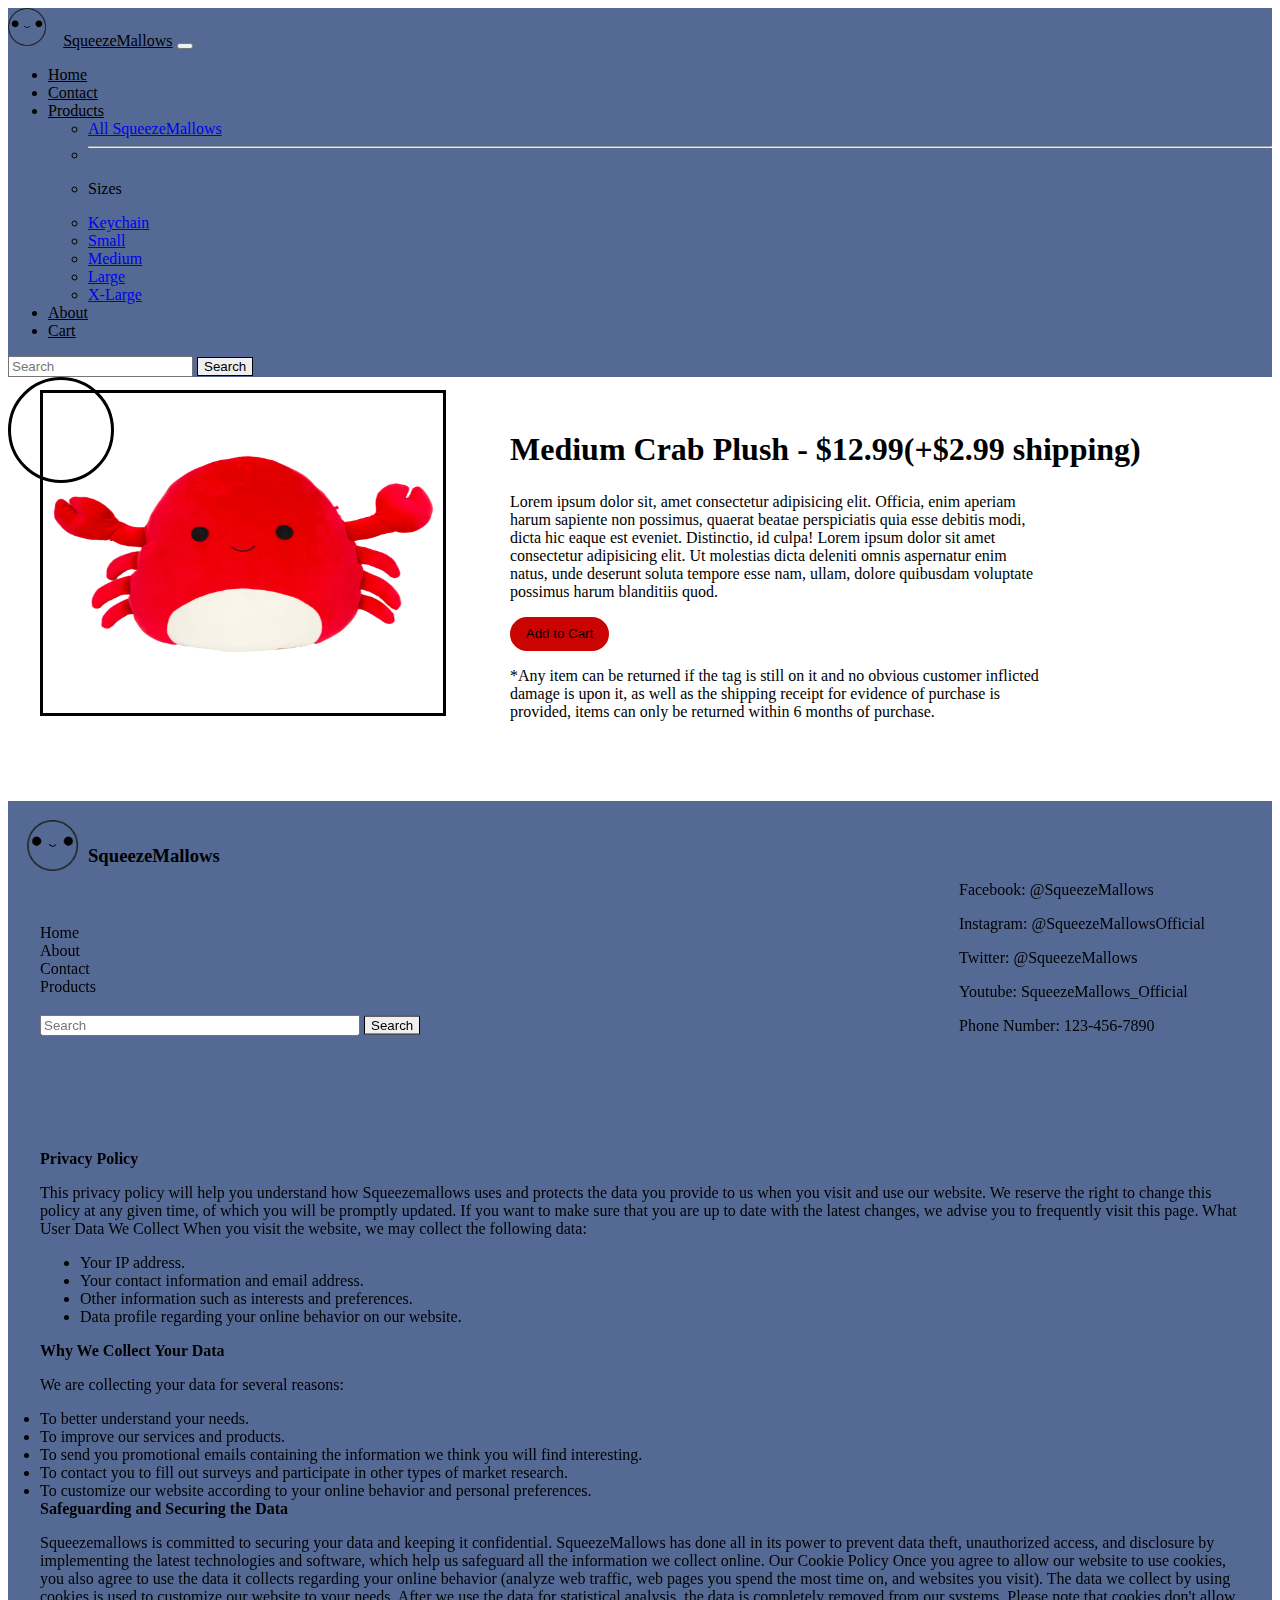
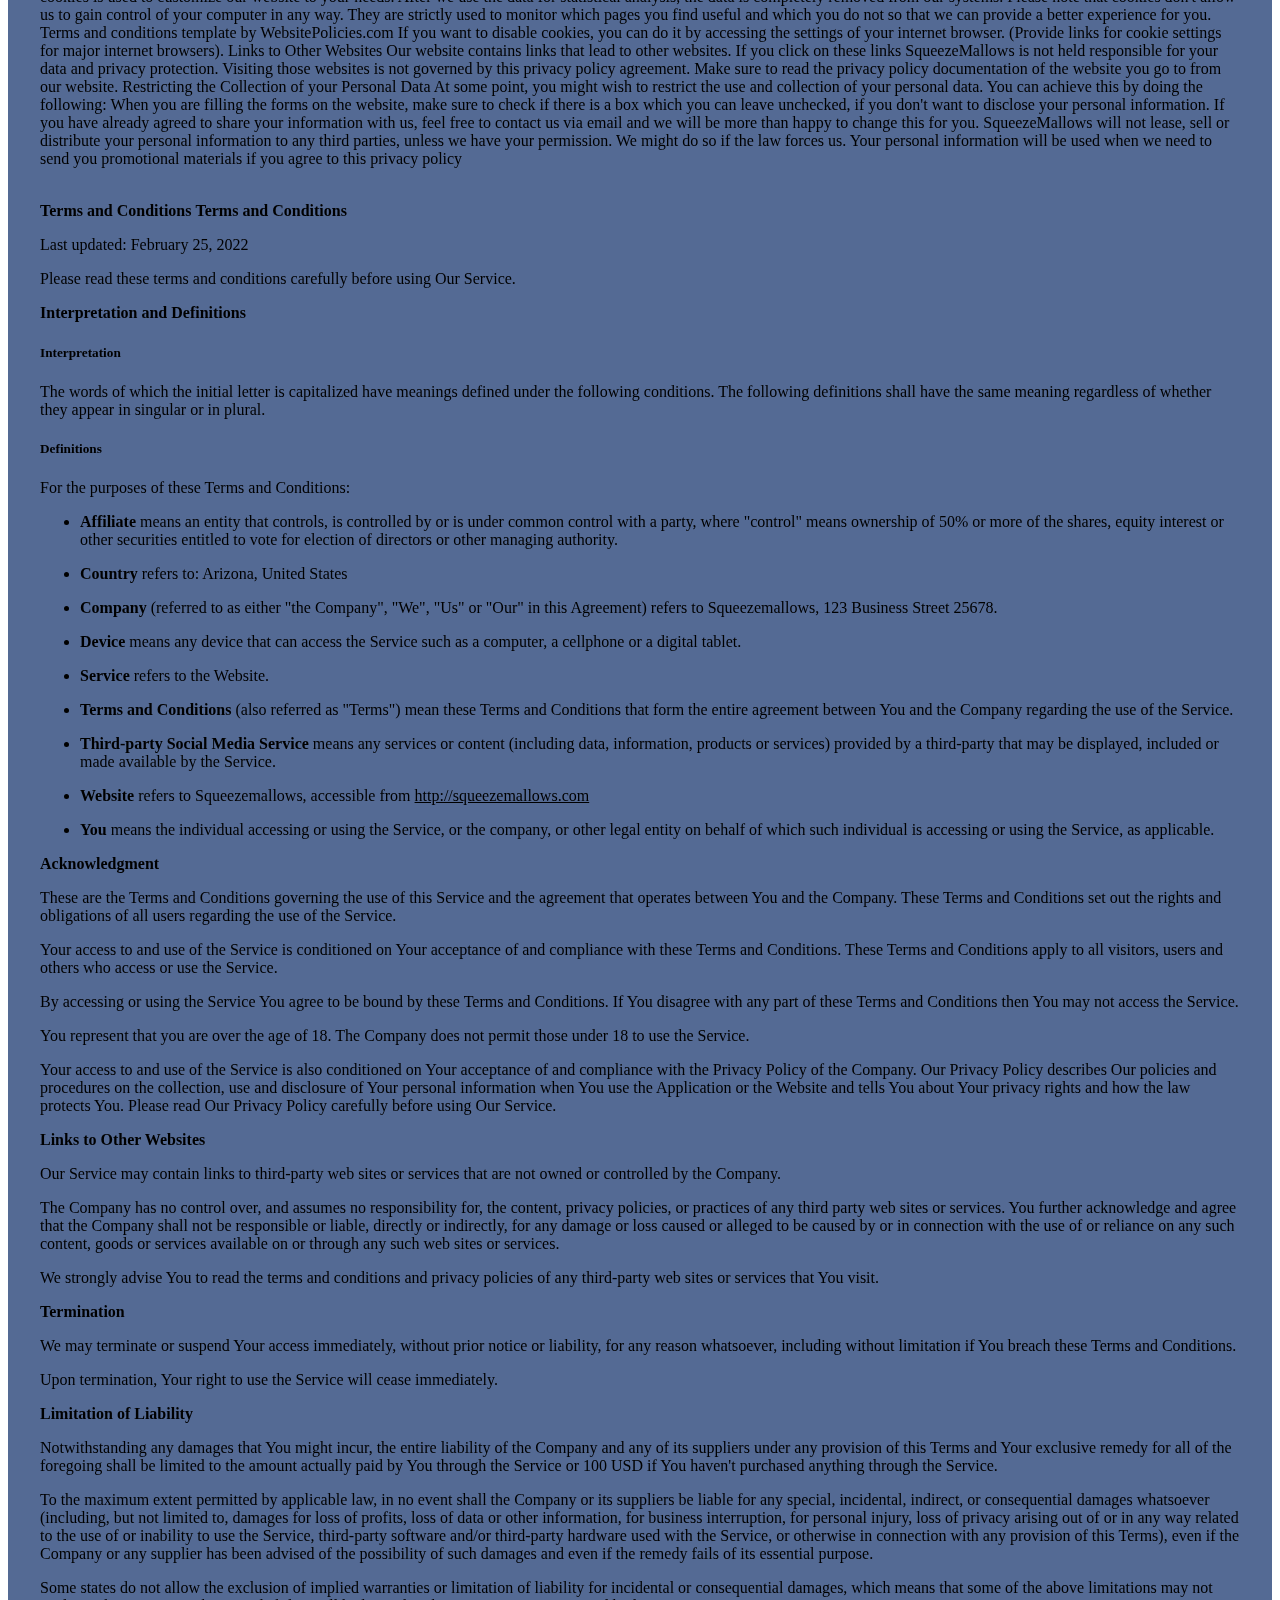
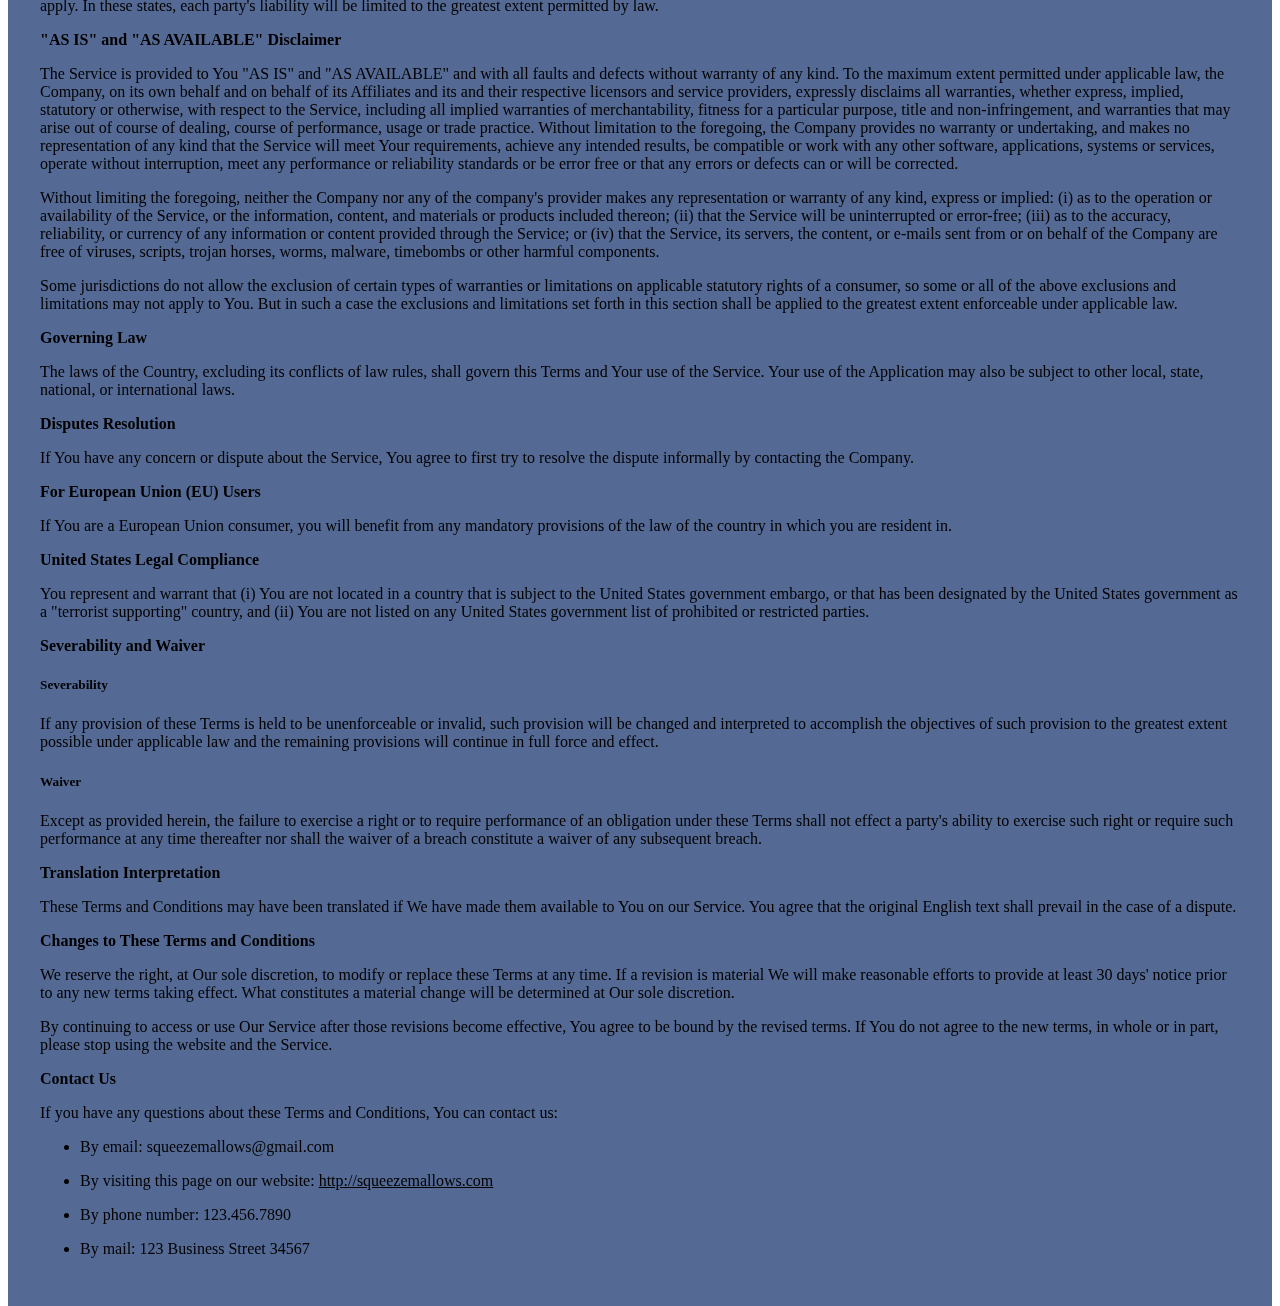
<file: mcrab.html>
<!DOCTYPE html>
<html>
<head>
<meta name="viewport" content="width=device-width, initial-scale=1.0">
<link href="https://cdn.jsdelivr.net/npm/bootstrap@5.1.3/dist/css/bootstrap.min.css" rel="stylesheet" integrity="sha384-1BmE4kWBq78iYhFldvKuhfTAU6auU8tT94WrHftjDbrCEXSU1oBoqyl2QvZ6jIW3" crossorigin="anonymous">
<script src="https://cdn.jsdelivr.net/npm/bootstrap@5.1.3/dist/js/bootstrap.bundle.min.js" integrity="sha384-ka7Sk0Gln4gmtz2MlQnikT1wXgYsOg+OMhuP+IlRH9sENBO0LRn5q+8nbTov4+1p" crossorigin="anonymous"></script>
<link rel = "stylesheet" href = "css/style.css">
<script type = "text/javascript" src = "js/script.js"></script>
</head>
<nav class="navbar navbar-expand-lg">
    <div class="container-fluid">
      <img src = "images/logo3.png">
      <a class="navbar-brand" href="#">SqueezeMallows</a>
      <button class="navbar-toggler" type="button" data-bs-toggle="collapse" data-bs-target="#navbarSupportedContent" aria-controls="navbarSupportedContent" aria-expanded="false" aria-label="Toggle navigation">
        <span class="navbar-toggler-icon"></span>
      </button>
      <div class="collapse navbar-collapse" id="navbarSupportedContent">
        <ul class="navbar-nav me-auto mb-2 mb-lg-0">
          <li class="nav-item">
            <a class="nav-link active" aria-current="page" href="index.html">Home</a>
          </li>
          <li class="nav-item">
            <a class="nav-link" href="contact.html">Contact</a>
          </li>
          <li class="nav-item dropdown">
            <a class="nav-link dropdown-toggle" href="#" id="navbarDropdown" role="button" data-bs-toggle="dropdown" aria-expanded="false">
              Products
            </a>
            <ul class="dropdown-menu" aria-labelledby="navbarDropdown">
              <li><a class="dropdown-item" href="index.html">All SqueezeMallows</a></li>
              <li><hr class="dropdown-divider"></li>
              <li><p class="dropdown-item">Sizes</p></li>
              <li><a class="dropdown-item" href="keyaxolotl.html">Keychain</a></li>
              <li><a class="dropdown-item" href="scow.html">Small</a></li>
              <li><a class="dropdown-item" href="mcrab.html">Medium</a></li>
              <li><a class="dropdown-item" href="lshark.html">Large</a></li>
              <li><a class="dropdown-item" href="xlnarwhal.html">X-Large</a></li>
            </ul>
          </li>
          <li class="nav-item">
            <a class="nav-link" href="about.html">About</a>
          </li>
          <li class="nav-item">
            <a class="nav-link" href="cart.html">Cart</a>
          </li>
        </ul>
        <form class="d-flex">
          <input class="form-control me-2" type="search" placeholder="Search" aria-label="Search">
          <button class="btn btn-outline-success" type="submit">Search</button>
        </form>
      </div>
    </div>
  </nav>
<body>
<div class = "productcontainer">
    <h1 id = "itemhead">Medium Crab Plush - $12.99(+$2.99 shipping)</h1>
    <div class="img-magnifier-container">
    <img id="myimage" src="images/mediums/crab.png" width="400" height="400"">
    </div>
    <div id = "itemdesc">
      <p>Lorem ipsum dolor sit, amet consectetur adipisicing elit. Officia, enim aperiam harum sapiente non possimus, quaerat beatae perspiciatis quia esse debitis modi, dicta hic eaque est eveniet. Distinctio, id culpa! Lorem ipsum dolor sit amet consectetur adipisicing elit. Ut molestias dicta deleniti omnis aspernatur enim natus, unde deserunt soluta tempore esse nam, ullam, dolore quibusdam voluptate possimus harum blanditiis quod.</p>
      <button id = "cartbutton" href = "cart.html" onclick = "addCartcrab()">Add to Cart</button>
      <p>*Any item can be returned if the tag is still on it and no obvious customer inflicted damage is upon it, as well as the shipping receipt for evidence of purchase is provided, items can only be returned within 6 months of purchase.</p>
    </div>
</div>
<script>
/* Initiate Magnify Function
with the id of the image, and the strength of the magnifier glass:*/
magnify("myimage", 3);
</script>

</body>
<footer>
  <div class = "footinfo">
    <img src= "images/logo3.png">
    <h3>SqueezeMallows</h3>
  </div>
  <div class = "footlinks">
      <a href = "index.html">Home</a>
      <a href = "about.html">About</a>
      <a href = "contact.html">Contact</a>
      <a href = "products.html">Products</a>
      <form class="d-flex">
        <input id = "footsearch" class="form-control me-2" type="search" placeholder="Search" aria-label="Search">
        <button id = "footsearchbutton" class="btn btn-outline-success" type="submit">Search</button>
      </form>
  </div>
  <div class = "footmap">
    <iframe src="https://www.google.com/maps/embed?pb=!1m18!1m12!1m3!1d3325.6709250553045!2d-112.29502798465434!3d33.535940480749545!2m3!1f0!2f0!3f0!3m2!1i1024!2i768!4f13.1!3m3!1m2!1s0x872b4104080e38d9%3A0x1fbd2919e78fa444!2sWest-MEC%20Central%20Campus!5e0!3m2!1sen!2sus!4v1645647347806!5m2!1sen!2sus" width="600" height="450" style="border:0;" allowfullscreen="" loading="lazy"></iframe>
  </div>
  <div class = "footsocials">
    <p>Facebook: @SqueezeMallows</p>
    <p>Instagram: @SqueezeMallowsOfficial</p>
    <p>Twitter: @SqueezeMallows</p>
    <p>Youtube: SqueezeMallows_Official</p>
    <p>Phone Number: 123-456-7890</p>
  </div>
  <div class = "returnpol">
    <b>Privacy Policy</b>
    <p>This privacy policy will help you understand how Squeezemallows uses and
    protects the data you provide to us when you visit and use our website.
    We reserve the right to change this policy at any given time, of which you will be promptly
    updated. If you want to make sure that you are up to date with the latest changes, we advise
    you to frequently visit this page.
    What User Data We Collect
    When you visit the website, we may collect the following data:
    </p>
    <ul>
    <li>Your IP address.</li>
    <li>Your contact information and email address.</li>
    <li>Other information such as interests and preferences.</li>
    <li>Data profile regarding your online behavior on our website.</li>
    </ul>
    <b>Why We Collect Your Data</b>
    <p>We are collecting your data for several reasons:</p>
    <li>To better understand your needs.</li>
    <li>To improve our services and products.</li>
    <li>To send you promotional emails containing the information we think you will find
        interesting.</li>
    <li>To contact you to fill out surveys and participate in other types of market research.</li>
    <li>To customize our website according to your online behavior and personal preferences.</li>
    <b>Safeguarding and Securing the Data</b>
    <p>Squeezemallows is committed to securing your data and keeping it confidential. SqueezeMallows has done all in its
    power to prevent data theft, unauthorized access, and disclosure by implementing the latest
    technologies and software, which help us safeguard all the information we collect online.
    Our Cookie Policy
    Once you agree to allow our website to use cookies, you also agree to use the data it collects
    regarding your online behavior (analyze web traffic, web pages you spend the most time on,
    and websites you visit).
    The data we collect by using cookies is used to customize our website to your needs. After we
    use the data for statistical analysis, the data is completely removed from our systems.
    Please note that cookies don't allow us to gain control of your computer in any way. They are
    strictly used to monitor which pages you find useful and which you do not so that we can
    provide a better experience for you.
    Terms and conditions template by WebsitePolicies.com
    If you want to disable cookies, you can do it by accessing the settings of your internet browser.
    (Provide links for cookie settings for major internet browsers).
    Links to Other Websites
    Our website contains links that lead to other websites. If you click on these links SqueezeMallows is not
    held responsible for your data and privacy protection. Visiting those websites is not governed by
    this privacy policy agreement. Make sure to read the privacy policy documentation of the
    website you go to from our website.
    Restricting the Collection of your Personal Data
    At some point, you might wish to restrict the use and collection of your personal data. You can
    achieve this by doing the following:
    When you are filling the forms on the website, make sure to check if there is a box which you
    can leave unchecked, if you don't want to disclose your personal information.
    If you have already agreed to share your information with us, feel free to contact us via email
    and we will be more than happy to change this for you.
    SqueezeMallows will not lease, sell or distribute your personal information to any third parties, unless we
    have your permission. We might do so if the law forces us. Your personal information will be
    used when we need to send you promotional materials if you agree to this privacy policy
    </p>
    <br/>
    <b>Terms and Conditions</b>
    <b>Terms and Conditions</b>
    <p>Last updated: February 25, 2022</p>
    <p>Please read these terms and conditions carefully before using Our Service.</p>
    <b>Interpretation and Definitions</b>
    <h5>Interpretation</h5>
    <p>The words of which the initial letter is capitalized have meanings defined under the following conditions. The following definitions shall have the same meaning regardless of whether they appear in singular or in plural.</p>
    <h5>Definitions</h5>
    <p>For the purposes of these Terms and Conditions:</p>
    <ul>
    <li>
    <p><strong>Affiliate</strong> means an entity that controls, is controlled by or is under common control with a party, where "control" means ownership of 50% or more of the shares, equity interest or other securities entitled to vote for election of directors or other managing authority.</p>
    </li>
    <li>
    <p><strong>Country</strong> refers to: Arizona,  United States</p>
    </li>
    <li>
    <p><strong>Company</strong> (referred to as either "the Company", "We", "Us" or "Our" in this Agreement) refers to Squeezemallows, 123 Business Street 25678.</p>
    </li>
    <li>
    <p><strong>Device</strong> means any device that can access the Service such as a computer, a cellphone or a digital tablet.</p>
    </li>
    <li>
    <p><strong>Service</strong> refers to the Website.</p>
    </li>
    <li>
    <p><strong>Terms and Conditions</strong> (also referred as "Terms") mean these Terms and Conditions that form the entire agreement between You and the Company regarding the use of the Service.</p>
    </li>
    <li>
    <p><strong>Third-party Social Media Service</strong> means any services or content (including data, information, products or services) provided by a third-party that may be displayed, included or made available by the Service.</p>
    </li>
    <li>
    <p><strong>Website</strong> refers to Squeezemallows, accessible from <a href="http://squeezemallows.com" rel="external nofollow noopener" target="_blank">http://squeezemallows.com</a></p>
    </li>
    <li>
    <p><strong>You</strong> means the individual accessing or using the Service, or the company, or other legal entity on behalf of which such individual is accessing or using the Service, as applicable.</p>
    </li>
    </ul>
    <b>Acknowledgment</b>
    <p>These are the Terms and Conditions governing the use of this Service and the agreement that operates between You and the Company. These Terms and Conditions set out the rights and obligations of all users regarding the use of the Service.</p>
    <p>Your access to and use of the Service is conditioned on Your acceptance of and compliance with these Terms and Conditions. These Terms and Conditions apply to all visitors, users and others who access or use the Service.</p>
    <p>By accessing or using the Service You agree to be bound by these Terms and Conditions. If You disagree with any part of these Terms and Conditions then You may not access the Service.</p>
    <p>You represent that you are over the age of 18. The Company does not permit those under 18 to use the Service.</p>
    <p>Your access to and use of the Service is also conditioned on Your acceptance of and compliance with the Privacy Policy of the Company. Our Privacy Policy describes Our policies and procedures on the collection, use and disclosure of Your personal information when You use the Application or the Website and tells You about Your privacy rights and how the law protects You. Please read Our Privacy Policy carefully before using Our Service.</p>
    <b>Links to Other Websites</b>
    <p>Our Service may contain links to third-party web sites or services that are not owned or controlled by the Company.</p>
    <p>The Company has no control over, and assumes no responsibility for, the content, privacy policies, or practices of any third party web sites or services. You further acknowledge and agree that the Company shall not be responsible or liable, directly or indirectly, for any damage or loss caused or alleged to be caused by or in connection with the use of or reliance on any such content, goods or services available on or through any such web sites or services.</p>
    <p>We strongly advise You to read the terms and conditions and privacy policies of any third-party web sites or services that You visit.</p>
    <b>Termination</b>
    <p>We may terminate or suspend Your access immediately, without prior notice or liability, for any reason whatsoever, including without limitation if You breach these Terms and Conditions.</p>
    <p>Upon termination, Your right to use the Service will cease immediately.</p>
    <b>Limitation of Liability</b>
    <p>Notwithstanding any damages that You might incur, the entire liability of the Company and any of its suppliers under any provision of this Terms and Your exclusive remedy for all of the foregoing shall be limited to the amount actually paid by You through the Service or 100 USD if You haven't purchased anything through the Service.</p>
    <p>To the maximum extent permitted by applicable law, in no event shall the Company or its suppliers be liable for any special, incidental, indirect, or consequential damages whatsoever (including, but not limited to, damages for loss of profits, loss of data or other information, for business interruption, for personal injury, loss of privacy arising out of or in any way related to the use of or inability to use the Service, third-party software and/or third-party hardware used with the Service, or otherwise in connection with any provision of this Terms), even if the Company or any supplier has been advised of the possibility of such damages and even if the remedy fails of its essential purpose.</p>
    <p>Some states do not allow the exclusion of implied warranties or limitation of liability for incidental or consequential damages, which means that some of the above limitations may not apply. In these states, each party's liability will be limited to the greatest extent permitted by law.</p>
    <b>"AS IS" and "AS AVAILABLE" Disclaimer</b>
    <p>The Service is provided to You "AS IS" and "AS AVAILABLE" and with all faults and defects without warranty of any kind. To the maximum extent permitted under applicable law, the Company, on its own behalf and on behalf of its Affiliates and its and their respective licensors and service providers, expressly disclaims all warranties, whether express, implied, statutory or otherwise, with respect to the Service, including all implied warranties of merchantability, fitness for a particular purpose, title and non-infringement, and warranties that may arise out of course of dealing, course of performance, usage or trade practice. Without limitation to the foregoing, the Company provides no warranty or undertaking, and makes no representation of any kind that the Service will meet Your requirements, achieve any intended results, be compatible or work with any other software, applications, systems or services, operate without interruption, meet any performance or reliability standards or be error free or that any errors or defects can or will be corrected.</p>
    <p>Without limiting the foregoing, neither the Company nor any of the company's provider makes any representation or warranty of any kind, express or implied: (i) as to the operation or availability of the Service, or the information, content, and materials or products included thereon; (ii) that the Service will be uninterrupted or error-free; (iii) as to the accuracy, reliability, or currency of any information or content provided through the Service; or (iv) that the Service, its servers, the content, or e-mails sent from or on behalf of the Company are free of viruses, scripts, trojan horses, worms, malware, timebombs or other harmful components.</p>
    <p>Some jurisdictions do not allow the exclusion of certain types of warranties or limitations on applicable statutory rights of a consumer, so some or all of the above exclusions and limitations may not apply to You. But in such a case the exclusions and limitations set forth in this section shall be applied to the greatest extent enforceable under applicable law.</p>
    <b>Governing Law</b>
    <p>The laws of the Country, excluding its conflicts of law rules, shall govern this Terms and Your use of the Service. Your use of the Application may also be subject to other local, state, national, or international laws.</p>
    <b>Disputes Resolution</b>
    <p>If You have any concern or dispute about the Service, You agree to first try to resolve the dispute informally by contacting the Company.</p>
    <b>For European Union (EU) Users</b>
    <p>If You are a European Union consumer, you will benefit from any mandatory provisions of the law of the country in which you are resident in.</p>
    <b>United States Legal Compliance</b>
    <p>You represent and warrant that (i) You are not located in a country that is subject to the United States government embargo, or that has been designated by the United States government as a "terrorist supporting" country, and (ii) You are not listed on any United States government list of prohibited or restricted parties.</p>
    <b>Severability and Waiver</b>
    <h5>Severability</h5>
    <p>If any provision of these Terms is held to be unenforceable or invalid, such provision will be changed and interpreted to accomplish the objectives of such provision to the greatest extent possible under applicable law and the remaining provisions will continue in full force and effect.</p>
    <h5>Waiver</h5>
    <p>Except as provided herein, the failure to exercise a right or to require performance of an obligation under these Terms shall not effect a party's ability to exercise such right or require such performance at any time thereafter nor shall the waiver of a breach constitute a waiver of any subsequent breach.</p>
    <b>Translation Interpretation</b>
    <p>These Terms and Conditions may have been translated if We have made them available to You on our Service.
    You agree that the original English text shall prevail in the case of a dispute.</p>
    <b>Changes to These Terms and Conditions</b>
    <p>We reserve the right, at Our sole discretion, to modify or replace these Terms at any time. If a revision is material We will make reasonable efforts to provide at least 30 days' notice prior to any new terms taking effect. What constitutes a material change will be determined at Our sole discretion.</p>
    <p>By continuing to access or use Our Service after those revisions become effective, You agree to be bound by the revised terms. If You do not agree to the new terms, in whole or in part, please stop using the website and the Service.</p>
    <b>Contact Us</b>
    <p>If you have any questions about these Terms and Conditions, You can contact us:</p>
    <ul>
    <li>
    <p>By email: squeezemallows@gmail.com</p>
    </li>
    <li>
    <p>By visiting this page on our website: <a href="http://squeezemallows.com" rel="external nofollow noopener" target="_blank">http://squeezemallows.com</a></p>
    </li>
    <li>
    <p>By phone number: 123.456.7890</p>
    </li>
    <li>
    <p>By mail: 123 Business Street 34567</p>
    </li>
    </ul>
      </div>
    
</footer>
</html>
</file>
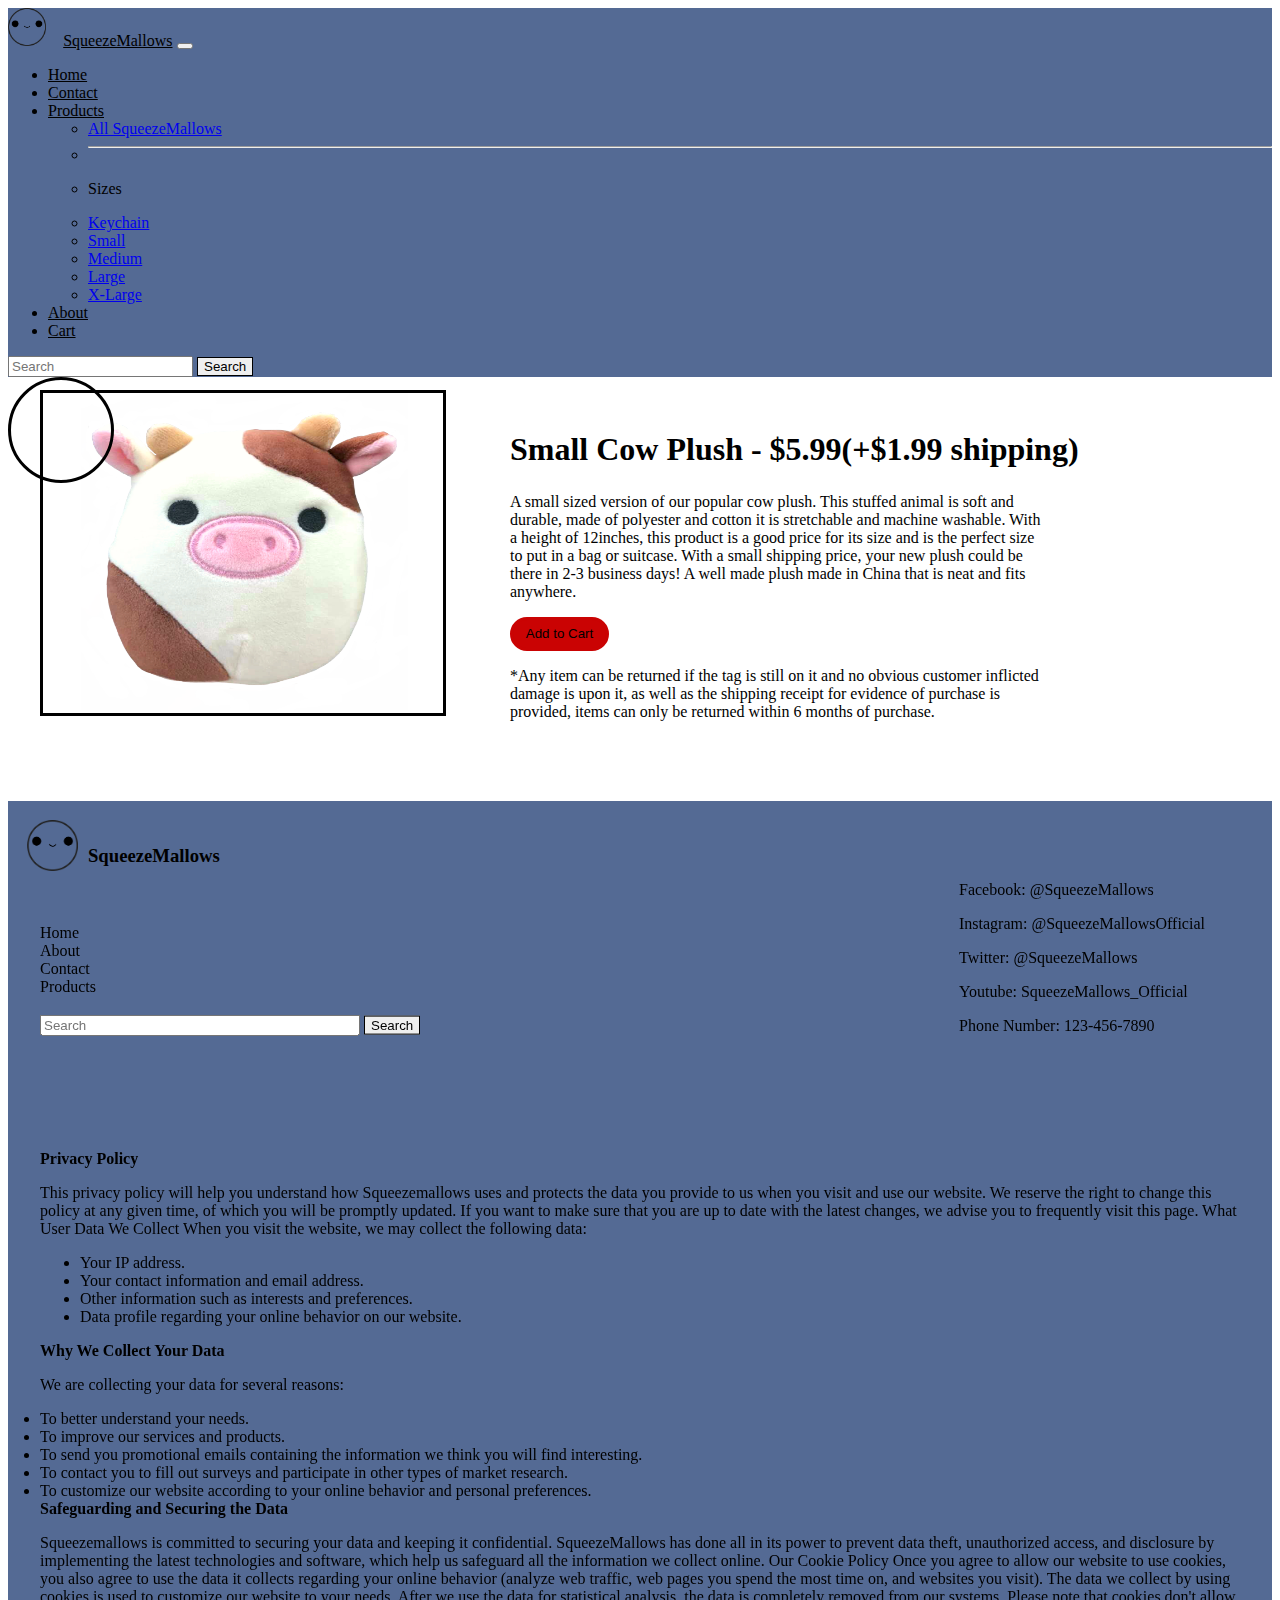
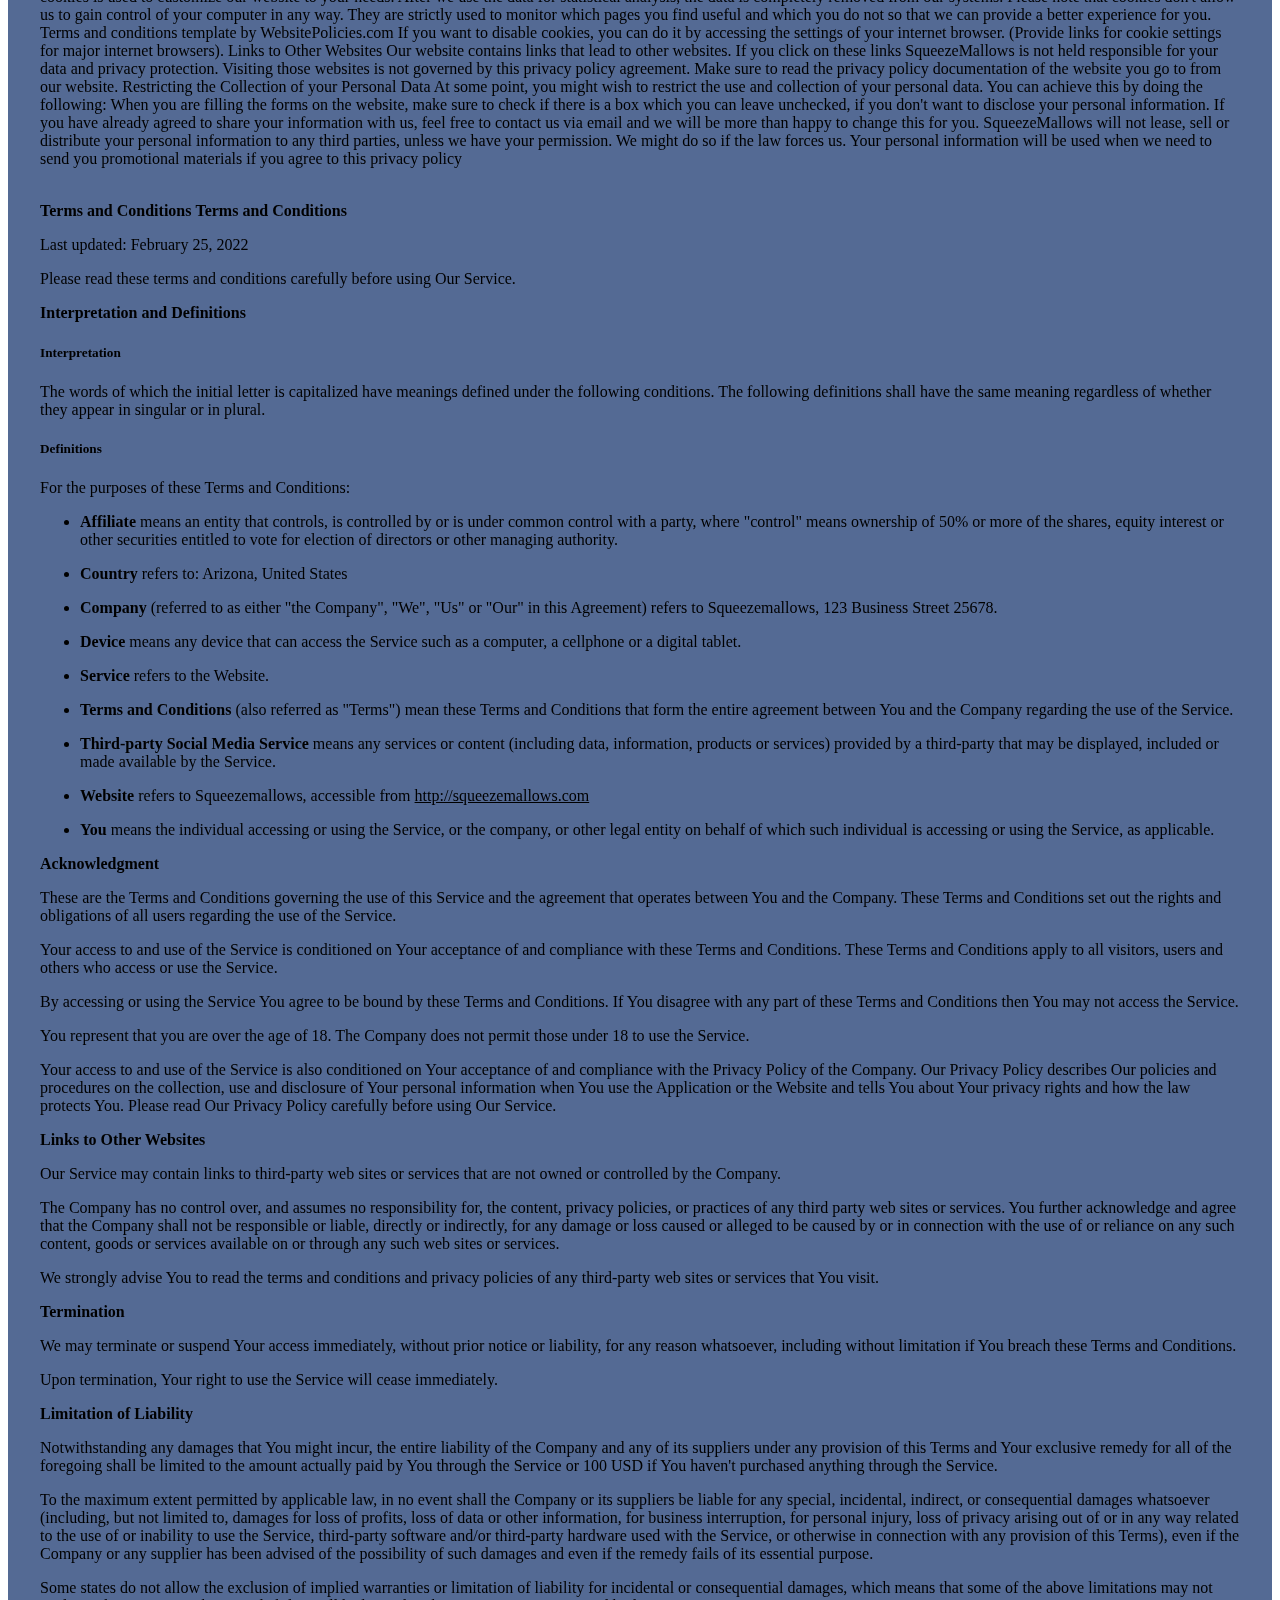
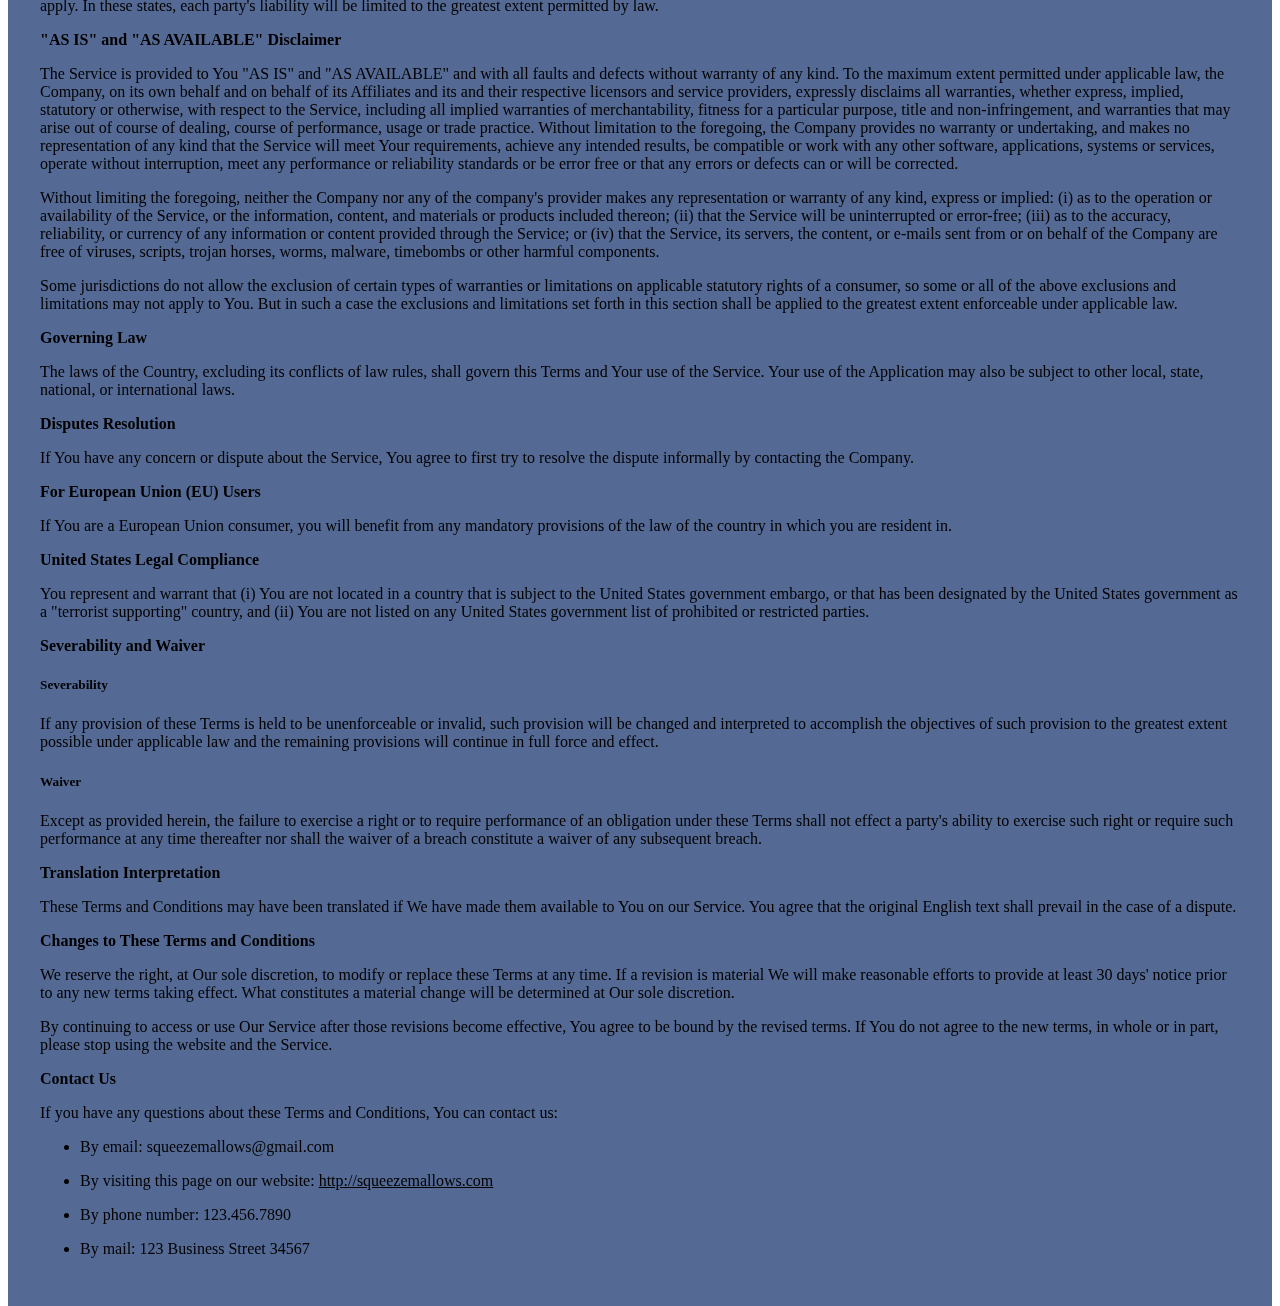
<file: scow.html>
<!DOCTYPE html>
<html>
<head>
<meta name="viewport" content="width=device-width, initial-scale=1.0">
<link href="https://cdn.jsdelivr.net/npm/bootstrap@5.1.3/dist/css/bootstrap.min.css" rel="stylesheet" integrity="sha384-1BmE4kWBq78iYhFldvKuhfTAU6auU8tT94WrHftjDbrCEXSU1oBoqyl2QvZ6jIW3" crossorigin="anonymous">
<script src="https://cdn.jsdelivr.net/npm/bootstrap@5.1.3/dist/js/bootstrap.bundle.min.js" integrity="sha384-ka7Sk0Gln4gmtz2MlQnikT1wXgYsOg+OMhuP+IlRH9sENBO0LRn5q+8nbTov4+1p" crossorigin="anonymous"></script>
<link rel = "stylesheet" href = "css/style.css">
<script type = "text/javascript" src = "js/script.js"></script>
</head>
<nav class="navbar navbar-expand-lg">
    <div class="container-fluid">
      <img src = "images/logo3.png">
      <a class="navbar-brand" href="#">SqueezeMallows</a>
      <button class="navbar-toggler" type="button" data-bs-toggle="collapse" data-bs-target="#navbarSupportedContent" aria-controls="navbarSupportedContent" aria-expanded="false" aria-label="Toggle navigation">
        <span class="navbar-toggler-icon"></span>
      </button>
      <div class="collapse navbar-collapse" id="navbarSupportedContent">
        <ul class="navbar-nav me-auto mb-2 mb-lg-0">
          <li class="nav-item">
            <a class="nav-link active" aria-current="page" href="index.html">Home</a>
          </li>
          <li class="nav-item">
            <a class="nav-link" href="contact.html">Contact</a>
          </li>
          <li class="nav-item dropdown">
            <a class="nav-link dropdown-toggle" href="#" id="navbarDropdown" role="button" data-bs-toggle="dropdown" aria-expanded="false">
              Products
            </a>
            <ul class="dropdown-menu" aria-labelledby="navbarDropdown">
              <li><a class="dropdown-item" href="index.html">All SqueezeMallows</a></li>
              <li><hr class="dropdown-divider"></li>
              <li><p class="dropdown-item">Sizes</p></li>
              <li><a class="dropdown-item" href="keyaxolotl.html">Keychain</a></li>
              <li><a class="dropdown-item" href="scow.html">Small</a></li>
              <li><a class="dropdown-item" href="mcrab.html">Medium</a></li>
              <li><a class="dropdown-item" href="lshark.html">Large</a></li>
              <li><a class="dropdown-item" href="xlnarwhal.html">X-Large</a></li>
            </ul>
          </li>
          <li class="nav-item">
            <a class="nav-link" href="about.html">About</a>
          </li>
          <li class="nav-item">
            <a class="nav-link" href="cart.html">Cart</a>
          </li>
        </ul>
        <form class="d-flex">
          <input class="form-control me-2" type="search" placeholder="Search" aria-label="Search">
          <button class="btn btn-outline-success" type="submit">Search</button>
        </form>
      </div>
    </div>
  </nav>
<body>
<div class = "productcontainer">
    <h1 id = "itemhead">Small Cow Plush - $5.99(+$1.99 shipping)</h1>
    <div class="img-magnifier-container">
    <img id="myimage" src="images/smalls/cow.png" width="400" height="400"">
    </div>
    <div id = "itemdesc">
      <p>A small sized version of our popular cow plush. This stuffed animal is soft and durable, made of polyester and cotton it is stretchable and machine washable. With a height of 12inches, this product is a good price for its size and is the perfect size to put in a bag or suitcase. With a small shipping price, your new plush could be there in 2-3 business days! A well made plush made in China that is neat and fits anywhere.</p>
      <button id = "cartbutton" href = "cart.html" onclick = "addCartcow()">Add to Cart</button>
      <p>*Any item can be returned if the tag is still on it and no obvious customer inflicted damage is upon it, as well as the shipping receipt for evidence of purchase is provided, items can only be returned within 6 months of purchase.</p>
    </div>
</div>
<script>
/* Initiate Magnify Function
with the id of the image, and the strength of the magnifier glass:*/
magnify("myimage", 3);
</script>

</body>
<footer>
  <div class = "footinfo">
    <img src= "images/logo3.png">
    <h3>SqueezeMallows</h3>
  </div>
  <div class = "footlinks">
      <a href = "index.html">Home</a>
      <a href = "about.html">About</a>
      <a href = "contact.html">Contact</a>
      <a href = "products.html">Products</a>
      <form class="d-flex">
        <input id = "footsearch" class="form-control me-2" type="search" placeholder="Search" aria-label="Search">
        <button id = "footsearchbutton" class="btn btn-outline-success" type="submit">Search</button>
      </form>
  </div>
  <div class = "footmap">
    <iframe src="https://www.google.com/maps/embed?pb=!1m18!1m12!1m3!1d3325.6709250553045!2d-112.29502798465434!3d33.535940480749545!2m3!1f0!2f0!3f0!3m2!1i1024!2i768!4f13.1!3m3!1m2!1s0x872b4104080e38d9%3A0x1fbd2919e78fa444!2sWest-MEC%20Central%20Campus!5e0!3m2!1sen!2sus!4v1645647347806!5m2!1sen!2sus" width="600" height="450" style="border:0;" allowfullscreen="" loading="lazy"></iframe>
  </div>
  <div class = "footsocials">
    <p>Facebook: @SqueezeMallows</p>
    <p>Instagram: @SqueezeMallowsOfficial</p>
    <p>Twitter: @SqueezeMallows</p>
    <p>Youtube: SqueezeMallows_Official</p>
    <p>Phone Number: 123-456-7890</p>
  </div>
  <div class = "returnpol">
    <b>Privacy Policy</b>
    <p>This privacy policy will help you understand how Squeezemallows uses and
    protects the data you provide to us when you visit and use our website.
    We reserve the right to change this policy at any given time, of which you will be promptly
    updated. If you want to make sure that you are up to date with the latest changes, we advise
    you to frequently visit this page.
    What User Data We Collect
    When you visit the website, we may collect the following data:
    </p>
    <ul>
    <li>Your IP address.</li>
    <li>Your contact information and email address.</li>
    <li>Other information such as interests and preferences.</li>
    <li>Data profile regarding your online behavior on our website.</li>
    </ul>
    <b>Why We Collect Your Data</b>
    <p>We are collecting your data for several reasons:</p>
    <li>To better understand your needs.</li>
    <li>To improve our services and products.</li>
    <li>To send you promotional emails containing the information we think you will find
        interesting.</li>
    <li>To contact you to fill out surveys and participate in other types of market research.</li>
    <li>To customize our website according to your online behavior and personal preferences.</li>
    <b>Safeguarding and Securing the Data</b>
    <p>Squeezemallows is committed to securing your data and keeping it confidential. SqueezeMallows has done all in its
    power to prevent data theft, unauthorized access, and disclosure by implementing the latest
    technologies and software, which help us safeguard all the information we collect online.
    Our Cookie Policy
    Once you agree to allow our website to use cookies, you also agree to use the data it collects
    regarding your online behavior (analyze web traffic, web pages you spend the most time on,
    and websites you visit).
    The data we collect by using cookies is used to customize our website to your needs. After we
    use the data for statistical analysis, the data is completely removed from our systems.
    Please note that cookies don't allow us to gain control of your computer in any way. They are
    strictly used to monitor which pages you find useful and which you do not so that we can
    provide a better experience for you.
    Terms and conditions template by WebsitePolicies.com
    If you want to disable cookies, you can do it by accessing the settings of your internet browser.
    (Provide links for cookie settings for major internet browsers).
    Links to Other Websites
    Our website contains links that lead to other websites. If you click on these links SqueezeMallows is not
    held responsible for your data and privacy protection. Visiting those websites is not governed by
    this privacy policy agreement. Make sure to read the privacy policy documentation of the
    website you go to from our website.
    Restricting the Collection of your Personal Data
    At some point, you might wish to restrict the use and collection of your personal data. You can
    achieve this by doing the following:
    When you are filling the forms on the website, make sure to check if there is a box which you
    can leave unchecked, if you don't want to disclose your personal information.
    If you have already agreed to share your information with us, feel free to contact us via email
    and we will be more than happy to change this for you.
    SqueezeMallows will not lease, sell or distribute your personal information to any third parties, unless we
    have your permission. We might do so if the law forces us. Your personal information will be
    used when we need to send you promotional materials if you agree to this privacy policy
    </p>
    <br/>
    <b>Terms and Conditions</b>
    <b>Terms and Conditions</b>
    <p>Last updated: February 25, 2022</p>
    <p>Please read these terms and conditions carefully before using Our Service.</p>
    <b>Interpretation and Definitions</b>
    <h5>Interpretation</h5>
    <p>The words of which the initial letter is capitalized have meanings defined under the following conditions. The following definitions shall have the same meaning regardless of whether they appear in singular or in plural.</p>
    <h5>Definitions</h5>
    <p>For the purposes of these Terms and Conditions:</p>
    <ul>
    <li>
    <p><strong>Affiliate</strong> means an entity that controls, is controlled by or is under common control with a party, where "control" means ownership of 50% or more of the shares, equity interest or other securities entitled to vote for election of directors or other managing authority.</p>
    </li>
    <li>
    <p><strong>Country</strong> refers to: Arizona,  United States</p>
    </li>
    <li>
    <p><strong>Company</strong> (referred to as either "the Company", "We", "Us" or "Our" in this Agreement) refers to Squeezemallows, 123 Business Street 25678.</p>
    </li>
    <li>
    <p><strong>Device</strong> means any device that can access the Service such as a computer, a cellphone or a digital tablet.</p>
    </li>
    <li>
    <p><strong>Service</strong> refers to the Website.</p>
    </li>
    <li>
    <p><strong>Terms and Conditions</strong> (also referred as "Terms") mean these Terms and Conditions that form the entire agreement between You and the Company regarding the use of the Service.</p>
    </li>
    <li>
    <p><strong>Third-party Social Media Service</strong> means any services or content (including data, information, products or services) provided by a third-party that may be displayed, included or made available by the Service.</p>
    </li>
    <li>
    <p><strong>Website</strong> refers to Squeezemallows, accessible from <a href="http://squeezemallows.com" rel="external nofollow noopener" target="_blank">http://squeezemallows.com</a></p>
    </li>
    <li>
    <p><strong>You</strong> means the individual accessing or using the Service, or the company, or other legal entity on behalf of which such individual is accessing or using the Service, as applicable.</p>
    </li>
    </ul>
    <b>Acknowledgment</b>
    <p>These are the Terms and Conditions governing the use of this Service and the agreement that operates between You and the Company. These Terms and Conditions set out the rights and obligations of all users regarding the use of the Service.</p>
    <p>Your access to and use of the Service is conditioned on Your acceptance of and compliance with these Terms and Conditions. These Terms and Conditions apply to all visitors, users and others who access or use the Service.</p>
    <p>By accessing or using the Service You agree to be bound by these Terms and Conditions. If You disagree with any part of these Terms and Conditions then You may not access the Service.</p>
    <p>You represent that you are over the age of 18. The Company does not permit those under 18 to use the Service.</p>
    <p>Your access to and use of the Service is also conditioned on Your acceptance of and compliance with the Privacy Policy of the Company. Our Privacy Policy describes Our policies and procedures on the collection, use and disclosure of Your personal information when You use the Application or the Website and tells You about Your privacy rights and how the law protects You. Please read Our Privacy Policy carefully before using Our Service.</p>
    <b>Links to Other Websites</b>
    <p>Our Service may contain links to third-party web sites or services that are not owned or controlled by the Company.</p>
    <p>The Company has no control over, and assumes no responsibility for, the content, privacy policies, or practices of any third party web sites or services. You further acknowledge and agree that the Company shall not be responsible or liable, directly or indirectly, for any damage or loss caused or alleged to be caused by or in connection with the use of or reliance on any such content, goods or services available on or through any such web sites or services.</p>
    <p>We strongly advise You to read the terms and conditions and privacy policies of any third-party web sites or services that You visit.</p>
    <b>Termination</b>
    <p>We may terminate or suspend Your access immediately, without prior notice or liability, for any reason whatsoever, including without limitation if You breach these Terms and Conditions.</p>
    <p>Upon termination, Your right to use the Service will cease immediately.</p>
    <b>Limitation of Liability</b>
    <p>Notwithstanding any damages that You might incur, the entire liability of the Company and any of its suppliers under any provision of this Terms and Your exclusive remedy for all of the foregoing shall be limited to the amount actually paid by You through the Service or 100 USD if You haven't purchased anything through the Service.</p>
    <p>To the maximum extent permitted by applicable law, in no event shall the Company or its suppliers be liable for any special, incidental, indirect, or consequential damages whatsoever (including, but not limited to, damages for loss of profits, loss of data or other information, for business interruption, for personal injury, loss of privacy arising out of or in any way related to the use of or inability to use the Service, third-party software and/or third-party hardware used with the Service, or otherwise in connection with any provision of this Terms), even if the Company or any supplier has been advised of the possibility of such damages and even if the remedy fails of its essential purpose.</p>
    <p>Some states do not allow the exclusion of implied warranties or limitation of liability for incidental or consequential damages, which means that some of the above limitations may not apply. In these states, each party's liability will be limited to the greatest extent permitted by law.</p>
    <b>"AS IS" and "AS AVAILABLE" Disclaimer</b>
    <p>The Service is provided to You "AS IS" and "AS AVAILABLE" and with all faults and defects without warranty of any kind. To the maximum extent permitted under applicable law, the Company, on its own behalf and on behalf of its Affiliates and its and their respective licensors and service providers, expressly disclaims all warranties, whether express, implied, statutory or otherwise, with respect to the Service, including all implied warranties of merchantability, fitness for a particular purpose, title and non-infringement, and warranties that may arise out of course of dealing, course of performance, usage or trade practice. Without limitation to the foregoing, the Company provides no warranty or undertaking, and makes no representation of any kind that the Service will meet Your requirements, achieve any intended results, be compatible or work with any other software, applications, systems or services, operate without interruption, meet any performance or reliability standards or be error free or that any errors or defects can or will be corrected.</p>
    <p>Without limiting the foregoing, neither the Company nor any of the company's provider makes any representation or warranty of any kind, express or implied: (i) as to the operation or availability of the Service, or the information, content, and materials or products included thereon; (ii) that the Service will be uninterrupted or error-free; (iii) as to the accuracy, reliability, or currency of any information or content provided through the Service; or (iv) that the Service, its servers, the content, or e-mails sent from or on behalf of the Company are free of viruses, scripts, trojan horses, worms, malware, timebombs or other harmful components.</p>
    <p>Some jurisdictions do not allow the exclusion of certain types of warranties or limitations on applicable statutory rights of a consumer, so some or all of the above exclusions and limitations may not apply to You. But in such a case the exclusions and limitations set forth in this section shall be applied to the greatest extent enforceable under applicable law.</p>
    <b>Governing Law</b>
    <p>The laws of the Country, excluding its conflicts of law rules, shall govern this Terms and Your use of the Service. Your use of the Application may also be subject to other local, state, national, or international laws.</p>
    <b>Disputes Resolution</b>
    <p>If You have any concern or dispute about the Service, You agree to first try to resolve the dispute informally by contacting the Company.</p>
    <b>For European Union (EU) Users</b>
    <p>If You are a European Union consumer, you will benefit from any mandatory provisions of the law of the country in which you are resident in.</p>
    <b>United States Legal Compliance</b>
    <p>You represent and warrant that (i) You are not located in a country that is subject to the United States government embargo, or that has been designated by the United States government as a "terrorist supporting" country, and (ii) You are not listed on any United States government list of prohibited or restricted parties.</p>
    <b>Severability and Waiver</b>
    <h5>Severability</h5>
    <p>If any provision of these Terms is held to be unenforceable or invalid, such provision will be changed and interpreted to accomplish the objectives of such provision to the greatest extent possible under applicable law and the remaining provisions will continue in full force and effect.</p>
    <h5>Waiver</h5>
    <p>Except as provided herein, the failure to exercise a right or to require performance of an obligation under these Terms shall not effect a party's ability to exercise such right or require such performance at any time thereafter nor shall the waiver of a breach constitute a waiver of any subsequent breach.</p>
    <b>Translation Interpretation</b>
    <p>These Terms and Conditions may have been translated if We have made them available to You on our Service.
    You agree that the original English text shall prevail in the case of a dispute.</p>
    <b>Changes to These Terms and Conditions</b>
    <p>We reserve the right, at Our sole discretion, to modify or replace these Terms at any time. If a revision is material We will make reasonable efforts to provide at least 30 days' notice prior to any new terms taking effect. What constitutes a material change will be determined at Our sole discretion.</p>
    <p>By continuing to access or use Our Service after those revisions become effective, You agree to be bound by the revised terms. If You do not agree to the new terms, in whole or in part, please stop using the website and the Service.</p>
    <b>Contact Us</b>
    <p>If you have any questions about these Terms and Conditions, You can contact us:</p>
    <ul>
    <li>
    <p>By email: squeezemallows@gmail.com</p>
    </li>
    <li>
    <p>By visiting this page on our website: <a href="http://squeezemallows.com" rel="external nofollow noopener" target="_blank">http://squeezemallows.com</a></p>
    </li>
    <li>
    <p>By phone number: 123.456.7890</p>
    </li>
    <li>
    <p>By mail: 123 Business Street 34567</p>
    </li>
    </ul>
      </div>
    
</footer>
</html>
</file>
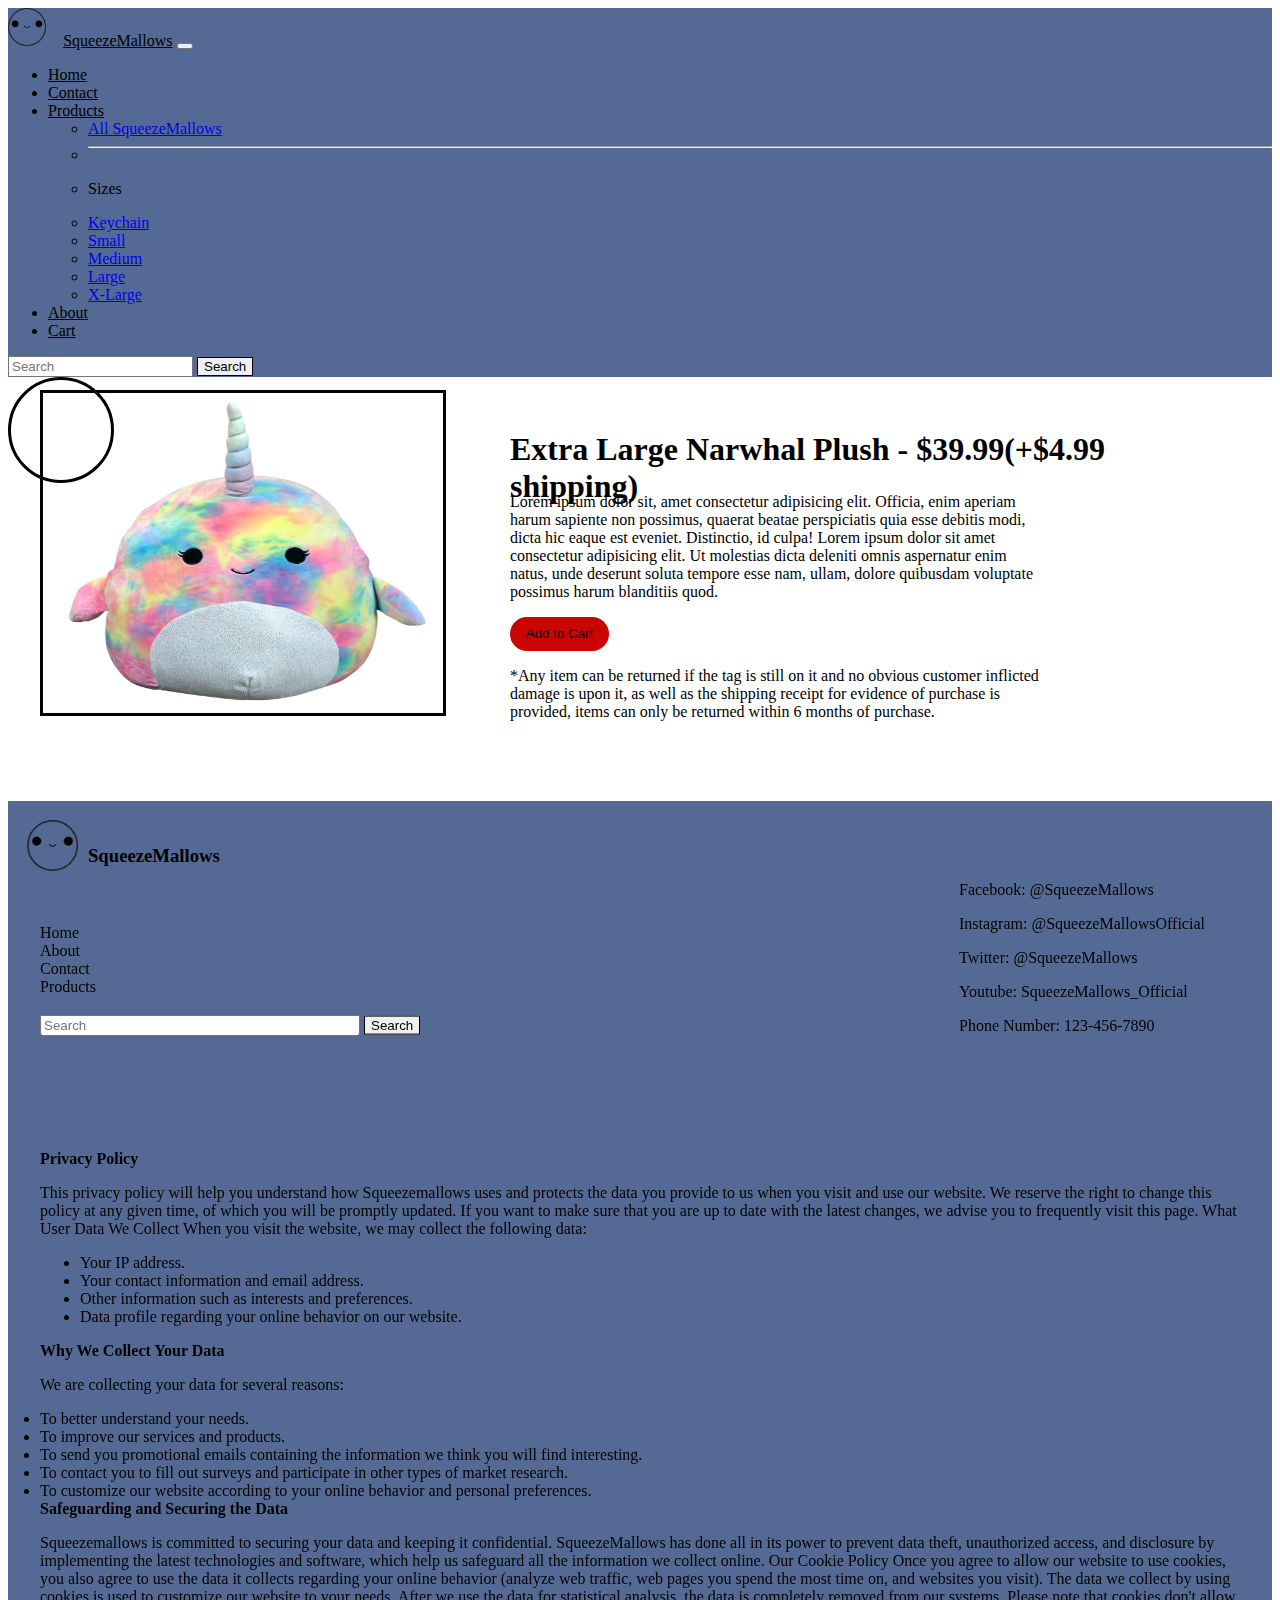
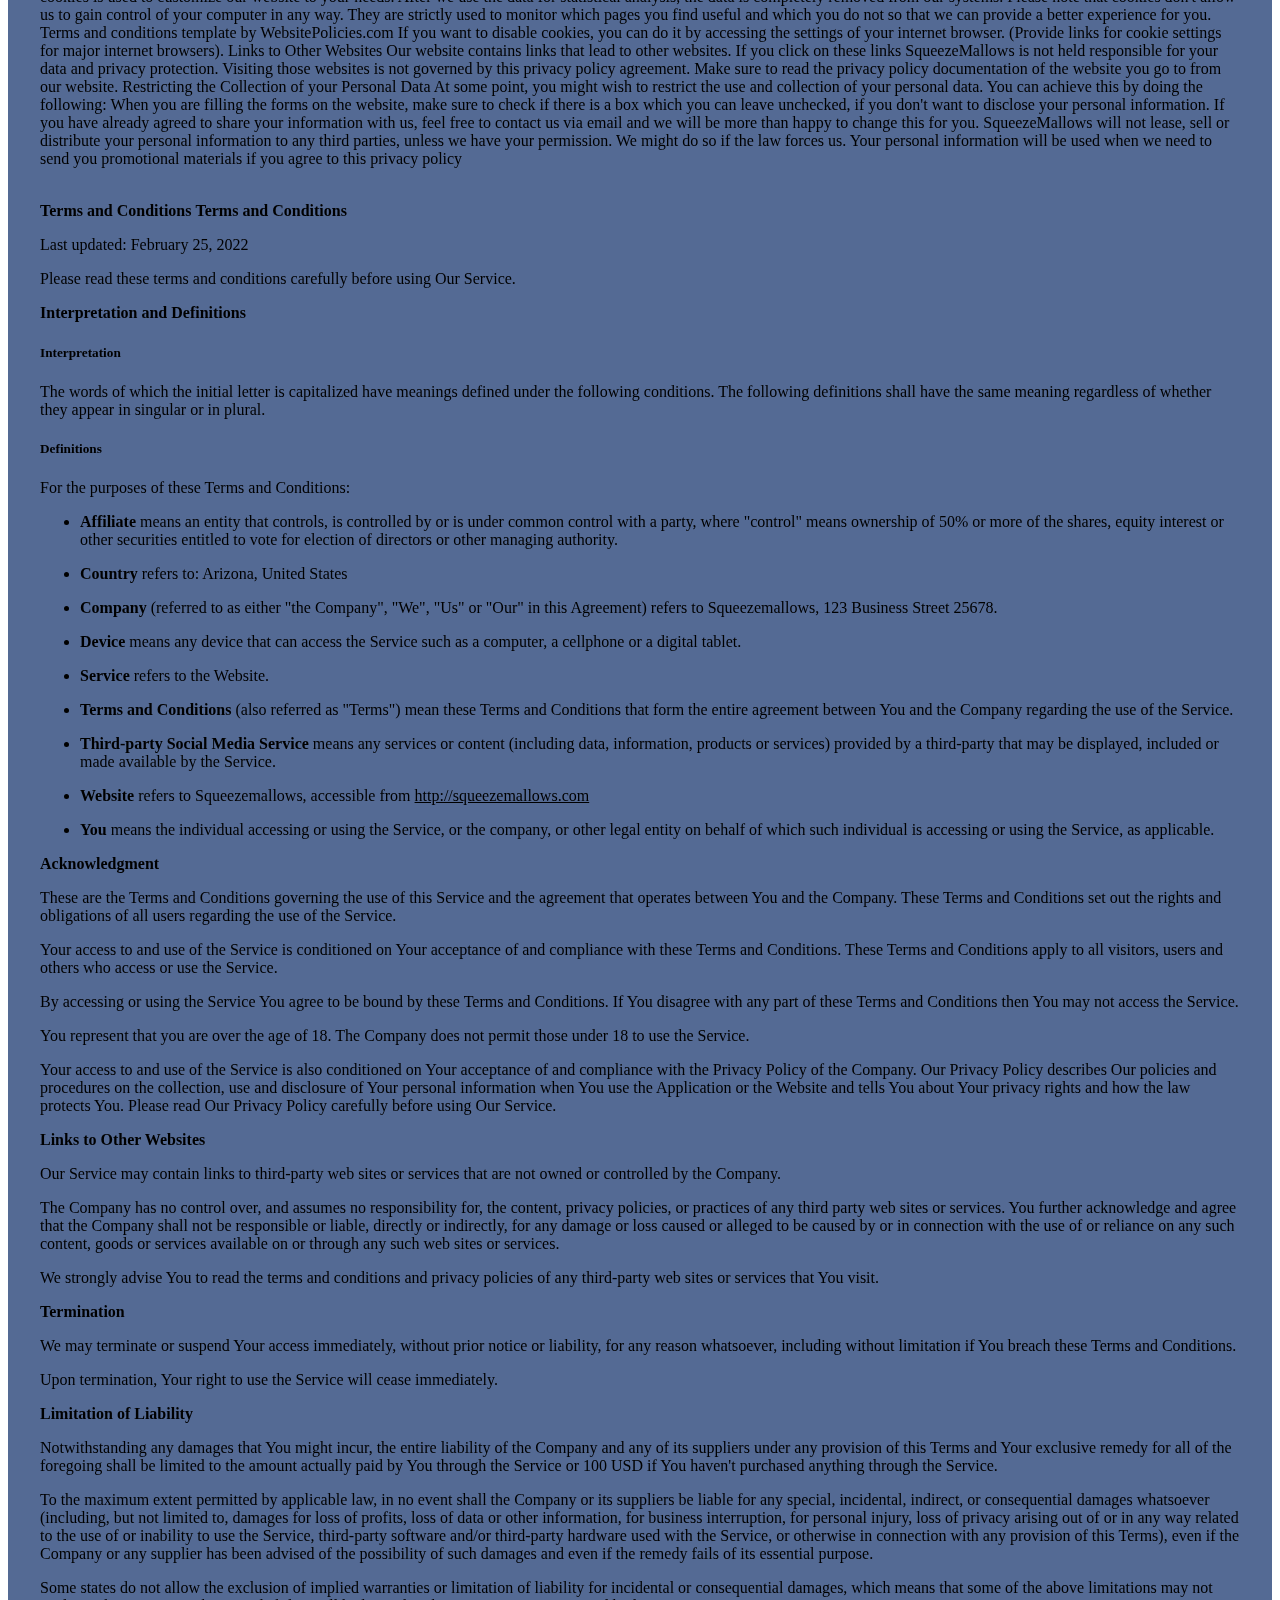
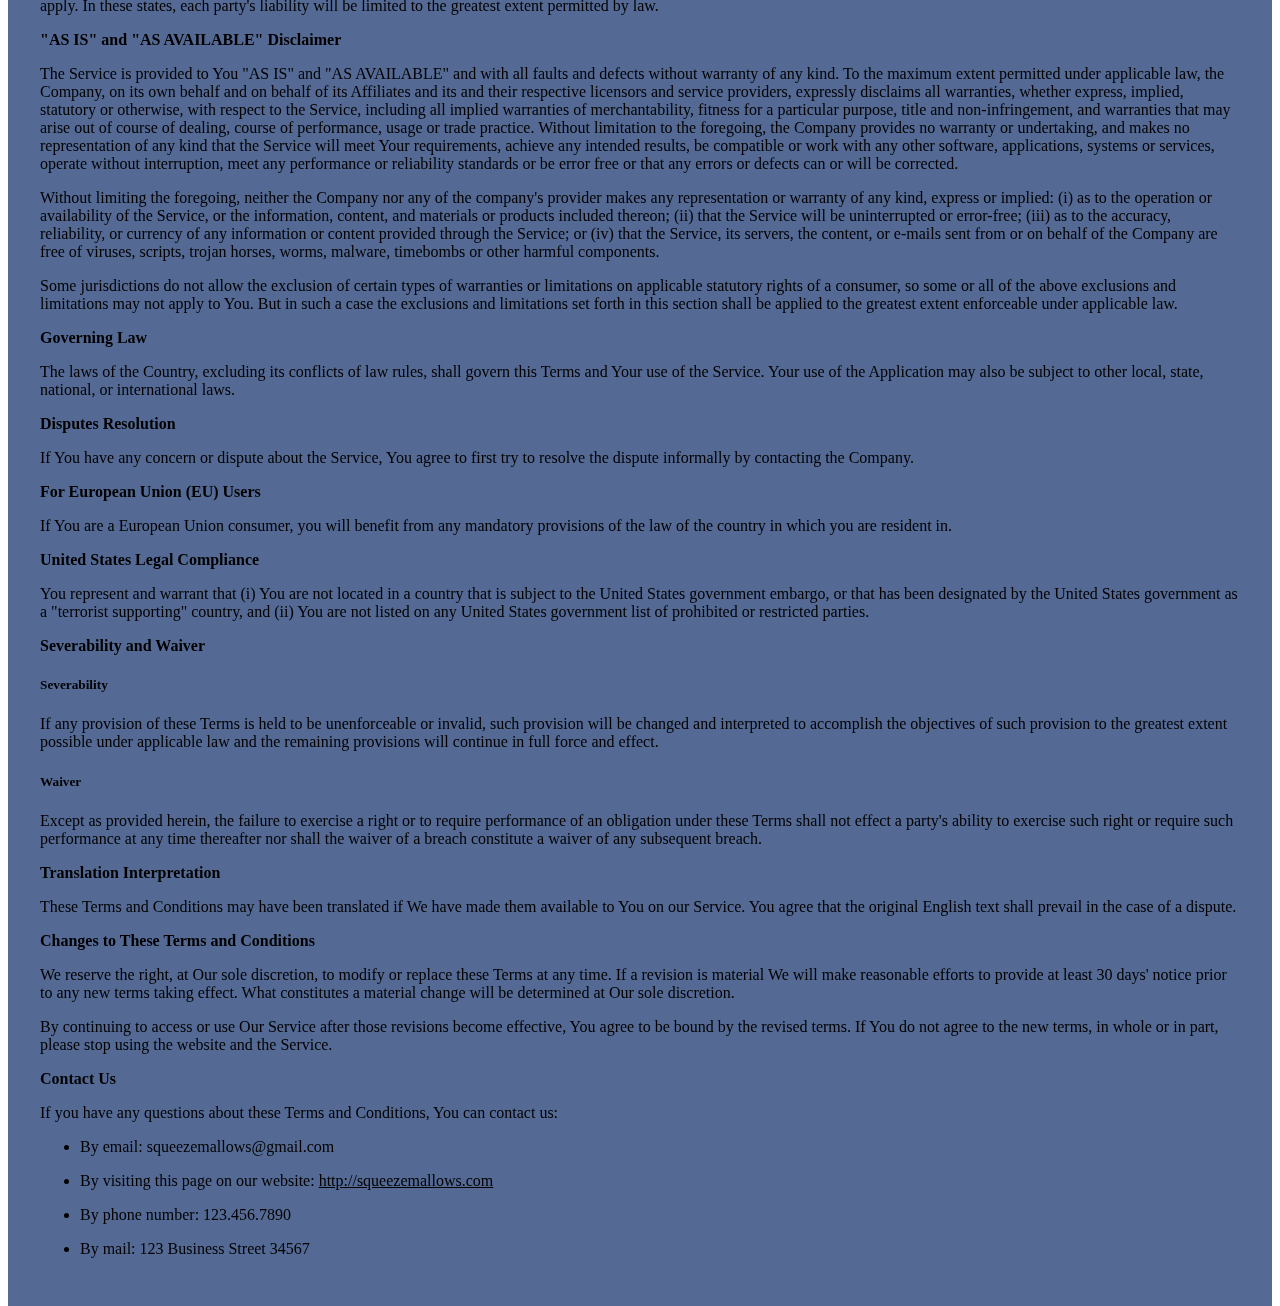
<file: xlnarwhal.html>
<!DOCTYPE html>
<html>
<head>
<meta name="viewport" content="width=device-width, initial-scale=1.0">
<link href="https://cdn.jsdelivr.net/npm/bootstrap@5.1.3/dist/css/bootstrap.min.css" rel="stylesheet" integrity="sha384-1BmE4kWBq78iYhFldvKuhfTAU6auU8tT94WrHftjDbrCEXSU1oBoqyl2QvZ6jIW3" crossorigin="anonymous">
<script src="https://cdn.jsdelivr.net/npm/bootstrap@5.1.3/dist/js/bootstrap.bundle.min.js" integrity="sha384-ka7Sk0Gln4gmtz2MlQnikT1wXgYsOg+OMhuP+IlRH9sENBO0LRn5q+8nbTov4+1p" crossorigin="anonymous"></script>
<link rel = "stylesheet" href = "css/style.css">
<script type = "text/javascript" src = "js/script.js"></script>
</head>
<nav class="navbar navbar-expand-lg">
    <div class="container-fluid">
      <img src = "images/logo3.png">
      <a class="navbar-brand" href="#">SqueezeMallows</a>
      <button class="navbar-toggler" type="button" data-bs-toggle="collapse" data-bs-target="#navbarSupportedContent" aria-controls="navbarSupportedContent" aria-expanded="false" aria-label="Toggle navigation">
        <span class="navbar-toggler-icon"></span>
      </button>
      <div class="collapse navbar-collapse" id="navbarSupportedContent">
        <ul class="navbar-nav me-auto mb-2 mb-lg-0">
          <li class="nav-item">
            <a class="nav-link active" aria-current="page" href="index.html">Home</a>
          </li>
          <li class="nav-item">
            <a class="nav-link" href="contact.html">Contact</a>
          </li>
          <li class="nav-item dropdown">
            <a class="nav-link dropdown-toggle" href="#" id="navbarDropdown" role="button" data-bs-toggle="dropdown" aria-expanded="false">
              Products
            </a>
            <ul class="dropdown-menu" aria-labelledby="navbarDropdown">
              <li><a class="dropdown-item" href="index.html">All SqueezeMallows</a></li>
              <li><hr class="dropdown-divider"></li>
              <li><p class="dropdown-item">Sizes</p></li>
              <li><a class="dropdown-item" href="keyaxolotl.html">Keychain</a></li>
              <li><a class="dropdown-item" href="scow.html">Small</a></li>
              <li><a class="dropdown-item" href="mcrab.html">Medium</a></li>
              <li><a class="dropdown-item" href="lshark.html">Large</a></li>
              <li><a class="dropdown-item" href="xlnarwhal.html">X-Large</a></li>
            </ul>
          </li>
          <li class="nav-item">
            <a class="nav-link" href="about.html">About</a>
          </li>
          <li class="nav-item">
            <a class="nav-link" href="cart.html">Cart</a>
          </li>
        </ul>
        <form class="d-flex">
          <input class="form-control me-2" type="search" placeholder="Search" aria-label="Search">
          <button class="btn btn-outline-success" type="submit">Search</button>
        </form>
      </div>
    </div>
  </nav>
<body>
<div class = "productcontainer">
    <h1 id = "itemhead">Extra Large Narwhal Plush - $39.99(+$4.99 shipping)</h1>
    <div class="img-magnifier-container">
    <img id="myimage" src="images/x-larges/narwhal.png" width="400" height="400"">
    </div>
    <div id = "itemdesc">
      <p>Lorem ipsum dolor sit, amet consectetur adipisicing elit. Officia, enim aperiam harum sapiente non possimus, quaerat beatae perspiciatis quia esse debitis modi, dicta hic eaque est eveniet. Distinctio, id culpa! Lorem ipsum dolor sit amet consectetur adipisicing elit. Ut molestias dicta deleniti omnis aspernatur enim natus, unde deserunt soluta tempore esse nam, ullam, dolore quibusdam voluptate possimus harum blanditiis quod.</p>
      <button id = "cartbutton" href = "cart.html" onclick = "addCartnarwhal()">Add to Cart</button>
      <p>*Any item can be returned if the tag is still on it and no obvious customer inflicted damage is upon it, as well as the shipping receipt for evidence of purchase is provided, items can only be returned within 6 months of purchase.</p>
    </div>
</div>
<script>
/* Initiate Magnify Function
with the id of the image, and the strength of the magnifier glass:*/
magnify("myimage", 3);
</script>

</body>
<footer>
  <div class = "footinfo">
    <img src= "images/logo3.png">
    <h3>SqueezeMallows</h3>
  </div>
  <div class = "footlinks">
      <a href = "index.html">Home</a>
      <a href = "about.html">About</a>
      <a href = "contact.html">Contact</a>
      <a href = "products.html">Products</a>
      <form class="d-flex">
        <input id = "footsearch" class="form-control me-2" type="search" placeholder="Search" aria-label="Search">
        <button id = "footsearchbutton" class="btn btn-outline-success" type="submit">Search</button>
      </form>
  </div>
  <div class = "footmap">
    <iframe src="https://www.google.com/maps/embed?pb=!1m18!1m12!1m3!1d3325.6709250553045!2d-112.29502798465434!3d33.535940480749545!2m3!1f0!2f0!3f0!3m2!1i1024!2i768!4f13.1!3m3!1m2!1s0x872b4104080e38d9%3A0x1fbd2919e78fa444!2sWest-MEC%20Central%20Campus!5e0!3m2!1sen!2sus!4v1645647347806!5m2!1sen!2sus" width="600" height="450" style="border:0;" allowfullscreen="" loading="lazy"></iframe>
  </div>
  <div class = "footsocials">
    <p>Facebook: @SqueezeMallows</p>
    <p>Instagram: @SqueezeMallowsOfficial</p>
    <p>Twitter: @SqueezeMallows</p>
    <p>Youtube: SqueezeMallows_Official</p>
    <p>Phone Number: 123-456-7890</p>
  </div>
  <div class = "returnpol">
    <b>Privacy Policy</b>
    <p>This privacy policy will help you understand how Squeezemallows uses and
    protects the data you provide to us when you visit and use our website.
    We reserve the right to change this policy at any given time, of which you will be promptly
    updated. If you want to make sure that you are up to date with the latest changes, we advise
    you to frequently visit this page.
    What User Data We Collect
    When you visit the website, we may collect the following data:
    </p>
    <ul>
    <li>Your IP address.</li>
    <li>Your contact information and email address.</li>
    <li>Other information such as interests and preferences.</li>
    <li>Data profile regarding your online behavior on our website.</li>
    </ul>
    <b>Why We Collect Your Data</b>
    <p>We are collecting your data for several reasons:</p>
    <li>To better understand your needs.</li>
    <li>To improve our services and products.</li>
    <li>To send you promotional emails containing the information we think you will find
        interesting.</li>
    <li>To contact you to fill out surveys and participate in other types of market research.</li>
    <li>To customize our website according to your online behavior and personal preferences.</li>
    <b>Safeguarding and Securing the Data</b>
    <p>Squeezemallows is committed to securing your data and keeping it confidential. SqueezeMallows has done all in its
    power to prevent data theft, unauthorized access, and disclosure by implementing the latest
    technologies and software, which help us safeguard all the information we collect online.
    Our Cookie Policy
    Once you agree to allow our website to use cookies, you also agree to use the data it collects
    regarding your online behavior (analyze web traffic, web pages you spend the most time on,
    and websites you visit).
    The data we collect by using cookies is used to customize our website to your needs. After we
    use the data for statistical analysis, the data is completely removed from our systems.
    Please note that cookies don't allow us to gain control of your computer in any way. They are
    strictly used to monitor which pages you find useful and which you do not so that we can
    provide a better experience for you.
    Terms and conditions template by WebsitePolicies.com
    If you want to disable cookies, you can do it by accessing the settings of your internet browser.
    (Provide links for cookie settings for major internet browsers).
    Links to Other Websites
    Our website contains links that lead to other websites. If you click on these links SqueezeMallows is not
    held responsible for your data and privacy protection. Visiting those websites is not governed by
    this privacy policy agreement. Make sure to read the privacy policy documentation of the
    website you go to from our website.
    Restricting the Collection of your Personal Data
    At some point, you might wish to restrict the use and collection of your personal data. You can
    achieve this by doing the following:
    When you are filling the forms on the website, make sure to check if there is a box which you
    can leave unchecked, if you don't want to disclose your personal information.
    If you have already agreed to share your information with us, feel free to contact us via email
    and we will be more than happy to change this for you.
    SqueezeMallows will not lease, sell or distribute your personal information to any third parties, unless we
    have your permission. We might do so if the law forces us. Your personal information will be
    used when we need to send you promotional materials if you agree to this privacy policy
    </p>
    <br/>
    <b>Terms and Conditions</b>
    <b>Terms and Conditions</b>
    <p>Last updated: February 25, 2022</p>
    <p>Please read these terms and conditions carefully before using Our Service.</p>
    <b>Interpretation and Definitions</b>
    <h5>Interpretation</h5>
    <p>The words of which the initial letter is capitalized have meanings defined under the following conditions. The following definitions shall have the same meaning regardless of whether they appear in singular or in plural.</p>
    <h5>Definitions</h5>
    <p>For the purposes of these Terms and Conditions:</p>
    <ul>
    <li>
    <p><strong>Affiliate</strong> means an entity that controls, is controlled by or is under common control with a party, where "control" means ownership of 50% or more of the shares, equity interest or other securities entitled to vote for election of directors or other managing authority.</p>
    </li>
    <li>
    <p><strong>Country</strong> refers to: Arizona,  United States</p>
    </li>
    <li>
    <p><strong>Company</strong> (referred to as either "the Company", "We", "Us" or "Our" in this Agreement) refers to Squeezemallows, 123 Business Street 25678.</p>
    </li>
    <li>
    <p><strong>Device</strong> means any device that can access the Service such as a computer, a cellphone or a digital tablet.</p>
    </li>
    <li>
    <p><strong>Service</strong> refers to the Website.</p>
    </li>
    <li>
    <p><strong>Terms and Conditions</strong> (also referred as "Terms") mean these Terms and Conditions that form the entire agreement between You and the Company regarding the use of the Service.</p>
    </li>
    <li>
    <p><strong>Third-party Social Media Service</strong> means any services or content (including data, information, products or services) provided by a third-party that may be displayed, included or made available by the Service.</p>
    </li>
    <li>
    <p><strong>Website</strong> refers to Squeezemallows, accessible from <a href="http://squeezemallows.com" rel="external nofollow noopener" target="_blank">http://squeezemallows.com</a></p>
    </li>
    <li>
    <p><strong>You</strong> means the individual accessing or using the Service, or the company, or other legal entity on behalf of which such individual is accessing or using the Service, as applicable.</p>
    </li>
    </ul>
    <b>Acknowledgment</b>
    <p>These are the Terms and Conditions governing the use of this Service and the agreement that operates between You and the Company. These Terms and Conditions set out the rights and obligations of all users regarding the use of the Service.</p>
    <p>Your access to and use of the Service is conditioned on Your acceptance of and compliance with these Terms and Conditions. These Terms and Conditions apply to all visitors, users and others who access or use the Service.</p>
    <p>By accessing or using the Service You agree to be bound by these Terms and Conditions. If You disagree with any part of these Terms and Conditions then You may not access the Service.</p>
    <p>You represent that you are over the age of 18. The Company does not permit those under 18 to use the Service.</p>
    <p>Your access to and use of the Service is also conditioned on Your acceptance of and compliance with the Privacy Policy of the Company. Our Privacy Policy describes Our policies and procedures on the collection, use and disclosure of Your personal information when You use the Application or the Website and tells You about Your privacy rights and how the law protects You. Please read Our Privacy Policy carefully before using Our Service.</p>
    <b>Links to Other Websites</b>
    <p>Our Service may contain links to third-party web sites or services that are not owned or controlled by the Company.</p>
    <p>The Company has no control over, and assumes no responsibility for, the content, privacy policies, or practices of any third party web sites or services. You further acknowledge and agree that the Company shall not be responsible or liable, directly or indirectly, for any damage or loss caused or alleged to be caused by or in connection with the use of or reliance on any such content, goods or services available on or through any such web sites or services.</p>
    <p>We strongly advise You to read the terms and conditions and privacy policies of any third-party web sites or services that You visit.</p>
    <b>Termination</b>
    <p>We may terminate or suspend Your access immediately, without prior notice or liability, for any reason whatsoever, including without limitation if You breach these Terms and Conditions.</p>
    <p>Upon termination, Your right to use the Service will cease immediately.</p>
    <b>Limitation of Liability</b>
    <p>Notwithstanding any damages that You might incur, the entire liability of the Company and any of its suppliers under any provision of this Terms and Your exclusive remedy for all of the foregoing shall be limited to the amount actually paid by You through the Service or 100 USD if You haven't purchased anything through the Service.</p>
    <p>To the maximum extent permitted by applicable law, in no event shall the Company or its suppliers be liable for any special, incidental, indirect, or consequential damages whatsoever (including, but not limited to, damages for loss of profits, loss of data or other information, for business interruption, for personal injury, loss of privacy arising out of or in any way related to the use of or inability to use the Service, third-party software and/or third-party hardware used with the Service, or otherwise in connection with any provision of this Terms), even if the Company or any supplier has been advised of the possibility of such damages and even if the remedy fails of its essential purpose.</p>
    <p>Some states do not allow the exclusion of implied warranties or limitation of liability for incidental or consequential damages, which means that some of the above limitations may not apply. In these states, each party's liability will be limited to the greatest extent permitted by law.</p>
    <b>"AS IS" and "AS AVAILABLE" Disclaimer</b>
    <p>The Service is provided to You "AS IS" and "AS AVAILABLE" and with all faults and defects without warranty of any kind. To the maximum extent permitted under applicable law, the Company, on its own behalf and on behalf of its Affiliates and its and their respective licensors and service providers, expressly disclaims all warranties, whether express, implied, statutory or otherwise, with respect to the Service, including all implied warranties of merchantability, fitness for a particular purpose, title and non-infringement, and warranties that may arise out of course of dealing, course of performance, usage or trade practice. Without limitation to the foregoing, the Company provides no warranty or undertaking, and makes no representation of any kind that the Service will meet Your requirements, achieve any intended results, be compatible or work with any other software, applications, systems or services, operate without interruption, meet any performance or reliability standards or be error free or that any errors or defects can or will be corrected.</p>
    <p>Without limiting the foregoing, neither the Company nor any of the company's provider makes any representation or warranty of any kind, express or implied: (i) as to the operation or availability of the Service, or the information, content, and materials or products included thereon; (ii) that the Service will be uninterrupted or error-free; (iii) as to the accuracy, reliability, or currency of any information or content provided through the Service; or (iv) that the Service, its servers, the content, or e-mails sent from or on behalf of the Company are free of viruses, scripts, trojan horses, worms, malware, timebombs or other harmful components.</p>
    <p>Some jurisdictions do not allow the exclusion of certain types of warranties or limitations on applicable statutory rights of a consumer, so some or all of the above exclusions and limitations may not apply to You. But in such a case the exclusions and limitations set forth in this section shall be applied to the greatest extent enforceable under applicable law.</p>
    <b>Governing Law</b>
    <p>The laws of the Country, excluding its conflicts of law rules, shall govern this Terms and Your use of the Service. Your use of the Application may also be subject to other local, state, national, or international laws.</p>
    <b>Disputes Resolution</b>
    <p>If You have any concern or dispute about the Service, You agree to first try to resolve the dispute informally by contacting the Company.</p>
    <b>For European Union (EU) Users</b>
    <p>If You are a European Union consumer, you will benefit from any mandatory provisions of the law of the country in which you are resident in.</p>
    <b>United States Legal Compliance</b>
    <p>You represent and warrant that (i) You are not located in a country that is subject to the United States government embargo, or that has been designated by the United States government as a "terrorist supporting" country, and (ii) You are not listed on any United States government list of prohibited or restricted parties.</p>
    <b>Severability and Waiver</b>
    <h5>Severability</h5>
    <p>If any provision of these Terms is held to be unenforceable or invalid, such provision will be changed and interpreted to accomplish the objectives of such provision to the greatest extent possible under applicable law and the remaining provisions will continue in full force and effect.</p>
    <h5>Waiver</h5>
    <p>Except as provided herein, the failure to exercise a right or to require performance of an obligation under these Terms shall not effect a party's ability to exercise such right or require such performance at any time thereafter nor shall the waiver of a breach constitute a waiver of any subsequent breach.</p>
    <b>Translation Interpretation</b>
    <p>These Terms and Conditions may have been translated if We have made them available to You on our Service.
    You agree that the original English text shall prevail in the case of a dispute.</p>
    <b>Changes to These Terms and Conditions</b>
    <p>We reserve the right, at Our sole discretion, to modify or replace these Terms at any time. If a revision is material We will make reasonable efforts to provide at least 30 days' notice prior to any new terms taking effect. What constitutes a material change will be determined at Our sole discretion.</p>
    <p>By continuing to access or use Our Service after those revisions become effective, You agree to be bound by the revised terms. If You do not agree to the new terms, in whole or in part, please stop using the website and the Service.</p>
    <b>Contact Us</b>
    <p>If you have any questions about these Terms and Conditions, You can contact us:</p>
    <ul>
    <li>
    <p>By email: squeezemallows@gmail.com</p>
    </li>
    <li>
    <p>By visiting this page on our website: <a href="http://squeezemallows.com" rel="external nofollow noopener" target="_blank">http://squeezemallows.com</a></p>
    </li>
    <li>
    <p>By phone number: 123.456.7890</p>
    </li>
    <li>
    <p>By mail: 123 Business Street 34567</p>
    </li>
    </ul>
      </div>
    
</footer>
</html>
</file>
<file: css/style.css>
body{
    overflow-x: hidden;
}
nav{
    background-color: rgb(160, 186, 235);
    font-size: 1rem;
    background-color: rgb(84, 106, 148);
    color: black;
}
nav img{
    height: 3vw;
    width: 3vw;
    margin-right: 1vw;
}
.nav-link{
    color: black;
}
    .nav-link:hover{
        color:rgb(192, 228, 235);
    }
.navbar-brand{
    color: black;
}
    .navbar-brand:hover{
        color:rgb(192, 228, 235);
    }
img{
    height: 25vw;
}
.carousel-inner{
    height: 25vw;
    width: 120%;
}
.container{
    margin-left: -.75vw;
    width: 120%;
}
.shop{
    background-color: rgb(245, 235, 252);
    width: 120%;
    padding: 1vw 2.5vw;
    display: flex;
    flex-direction: row;
    justify-content: space-evenly;
}
    .shop div img{
        height: 15vw;
        width: 15vw;
    }
.items-container{
    background-color: rgb(192, 228, 235);
    border-radius: 2.5vw;
}
    .items-container:hover{
        background-color: rgb(160, 186, 235);
    }
.items-container a{
    text-decoration: none;
}
.items-container a p {
    text-align: center;
    font-size: 1.5vw;
    color: black;
}
#browsetitle{
    text-align: center;
    padding: 1vw .5vw;
    background-color: rgb(84, 106, 148);
    width: 20vw;
    font-size: 2vw;
    margin: 1.5vw 0vw;
    border-top-right-radius: 1.5vw;
    border-bottom-right-radius: 1.5vw;
}
#contacttitle{
    text-align: center;
    padding: 1vw .5vw;
    background-color: rgb(84, 106, 148);
    width: 25vw;
    font-size: 2.5vw;
    margin: auto;   
    margin-top: 3vw;
    margin-bottom: 3vw;
}
.contactarea{
    text-align: center;
    width: 120%;
}
.contact{
    display: grid;
    grid-template-areas: 
    "info contactimg";
}
.contactimg{
    grid-area: contactimg;
    background-color: rgb(245, 235, 252);
    padding: 1.5vw 0vw;
    border-radius: 2.5vw;
}
.info{
    grid-area: info;
    margin: .5vw 2.5vw;
    padding: 0vw 5vw;
    background-color:rgb(160, 186, 235);
    width: 50vw;
    border-radius: 5vw;
}
    .info p{
        padding-top: 5vw;
        font-size: 1.35vw;
    }
.btn{
    color: black;
    border: black solid 1px;
}
.btn:hover{
    background-color: black;
    color: white;
    border: black solid 1px;
}
.more{
    background-color: rgb(84, 106, 148);
    padding: .5vw 1.5vw;
    width: 15vw;
    border-radius: 2.5vw;
    text-decoration: none;
    color: black;
    font-size: 1.5vw;
}
    .more:hover{
        background-color:rgb(192, 228, 235);
    }
.contactimg{
    grid-area: contactimg;
    transform: translateX(-7.5vw);
}
.aboutarea{
    border: double 1vw rgb(84, 106, 148);
    padding: 2.5vw;
    margin: 5vw;
    width: 105%;
}
#abouttitle{
    font-size: 2.5vw;
    text-align: center;
    text-decoration: underline;
    background-color: rgb(192, 228, 235);
    width: 20vw;
    margin: auto;
    padding: 1.5vw .25vw;
    border-radius: 5vw;
}
.aboutinfo{
    font-size: 1.5vw;
    margin: 1.5vw;
    text-indent: 5vw;
    text-align: center;
}
.more2{
    background-color: rgb(84, 106, 148);
    padding: 1vw 3vw;
    width: 20vw;
    border-radius: 2.5vw;
    text-decoration: none;
    color: black;
    font-size: 2vw;
    text-align: center;
    margin-left: 32.5vw;
}
    .more2:hover{
        background-color: rgb(160, 186, 235);
        color: black;
    }
footer{
    height: 25vw;
    background-color: rgb(84, 106, 148);
    width: 100%;
    display: grid;
    grid-template-areas: 
    "footinfo footmap footsocials"
    "footlinks footmap footsocials"
    "return return return";
}
.footinfo{
    grid-area: footinfo;
    display: flex;
    flex-direction: row;
}
.footinfo h3{
    padding: 2vw;
    padding-left: .5vw;
}
.footinfo img{
    width: 4vw;
    height: 4vw;
    margin: 1.5vw;
    margin-right: .25vw;
}
.returnpol{
    margin-top: -.5vw;
    padding: 2.5vw;
    font-size: 1.25vw;
    grid-area: return;
    background-color: rgb(84, 106, 148);
}
    .returnpol a{
        color: black;
    }
.carousel-control-next{
    transform: translateX(15vw);
}
.img-magnifier-container {
  position:relative;
}

.img-magnifier-glass {
  position: absolute;
  border: 3px solid #000;
  border-radius: 50%;
  cursor: none;
  /*Set the size of the magnifier glass:*/
  width: 100px;
  height: 100px;
}
#myimage{
    border: .25vw solid black;
    margin: 1vw 2.5vw;
    grid-area: image;
}
#itemhead{
    padding: 2.5vw;
    grid-area: itemhead;
}
#itemdesc{
    padding: 2.5vw;
    grid-area: itemdesc;
    transform: translateY(-22.5vw);
    margin-bottom: -20vw;
    margin-right: 15vw;
}
    #itemdesc button{
        color: black;
        text-decoration: none;
        border: .25vw solid rgb(202, 3, 3);
        background-color: rgb(202, 3, 3);
        padding: .5vw 1vw;
        border-radius: 2.5vw;
    }
    #itemdesc button:hover{
        color: black;
        text-decoration: none;
        border: .25vw solid rgb(131, 28, 28);
        background-color: rgb(131, 28, 28);
        padding: .5vw 1vw;
        border-radius: 2.5vw;
    }
.productcontainer{
    display: grid;
    grid-template-areas: 
    "image itemhead"
    "image itemdesc";
}
.footlinks{
    grid-area: footlinks;
    display: flex;
    flex-direction: column;
    margin-left: 2.5vw;
    transform: translateY(-3vw);
}
    .footlinks a{
        text-decoration: none;
        color: black;
        font-size: 1.25vw;
    }
#footsearch{
    width: 25vw;
    margin-top: 1.5vw;
}
#footsearchbutton{
    margin-top: 1.5vw;
}
.footmap{
    grid-area: footmap;
    padding: 2.5vw;
}
    .footmap iframe{
        width: 20vw;
        height: 20vw;
    }
.footsocials{
    grid-area: footsocials;
    font-size: 1.25vw;
    margin-top: 5vw;
}
#mainfoot{
    width: 120%;
}

.contactmain{
    display: grid;
    grid-template-areas: 
    "contacttext contacttext contactimg2";
}
.contacttext{
    grid-area: contacttext;
    margin: 2.5vw 5vw;
    width: 50vw;
}
.contactimg2{
    background-color: rgb(245, 235, 252);
    text-align: center;
    margin: 2.5vw;
}
#contacthead{
    margin: 1vw 2.5vw;
    background-color: rgb(160, 186, 235);
    font-size: 2.5vw;
    padding: 1.5vw;
    text-align: center;
}
.contactsocials{
    text-align: center;
    margin: 5vw;
    background-color: rgb(192, 228, 235);
    padding: 2.5vw;
    font-size: 1.25vw;
    margin-top: .5vw;
}
#abouthead{
    background-color: rgb(160, 186, 235);
    text-align: center;
    padding: 1.5vw;
    margin: 1vw 5vw;
}
.aboutmain{
    display: flex;
    flex-direction: column;
    display: grid;
    grid-template-areas: 
    "vision vision aboutimg"
    "abthead abthead abthead"
    "abttext abttext abttext";
}
.visionstatement{
    grid-area: vision;
}
.aboutimg{
    grid-area: aboutimg;
    background-color: rgb(245, 235, 252);
    padding: 1.5vw;
    border-radius: 2.5vw;
}
.visionstatement h5{
    background-color: rgb(192, 228, 235);
    width: 15vw;
    font-size: 2vw;
    text-align: center;
    padding: .75vw .5vw;
    border-top-right-radius: 2.5vw;
    margin-bottom: 0;
}
.visionstatement p{
    padding: 1.5vw;
    border: 5px solid rgb(192, 228, 235);
    background-color: rgb(192, 228, 235);
    font-size: 1.25vw;
    width: 50vw;
    border-bottom-right-radius: 5vw;
    border-top-right-radius: 5vw;
}
.aboutmain h4{
    grid-area: abthead;
    margin: .25vw 2.5vw;
    font-size: 2.5vw;
    text-decoration: underline;
}
.abouttext{
    grid-area: abttext;
    margin: 2.5vw;
    font-size: 1.25vw;
}
.FAQ{
    margin: .5vw 2.5vw;
    line-height: .75vw;
    background-color: rgb(245, 235, 252);
    padding: 1.5vw;
}
.FAQ h4{
    text-align: center;
    font-size: 2vw;
}
.answer{
    margin-left: 1.5vw;
}
#pricesortbutton{
    background-color: rgb(84, 106, 148);
    border:rgb(84, 106, 148);
    padding: .5vw 1vw;
    border-top-right-radius: .5vw;
}
</file>
